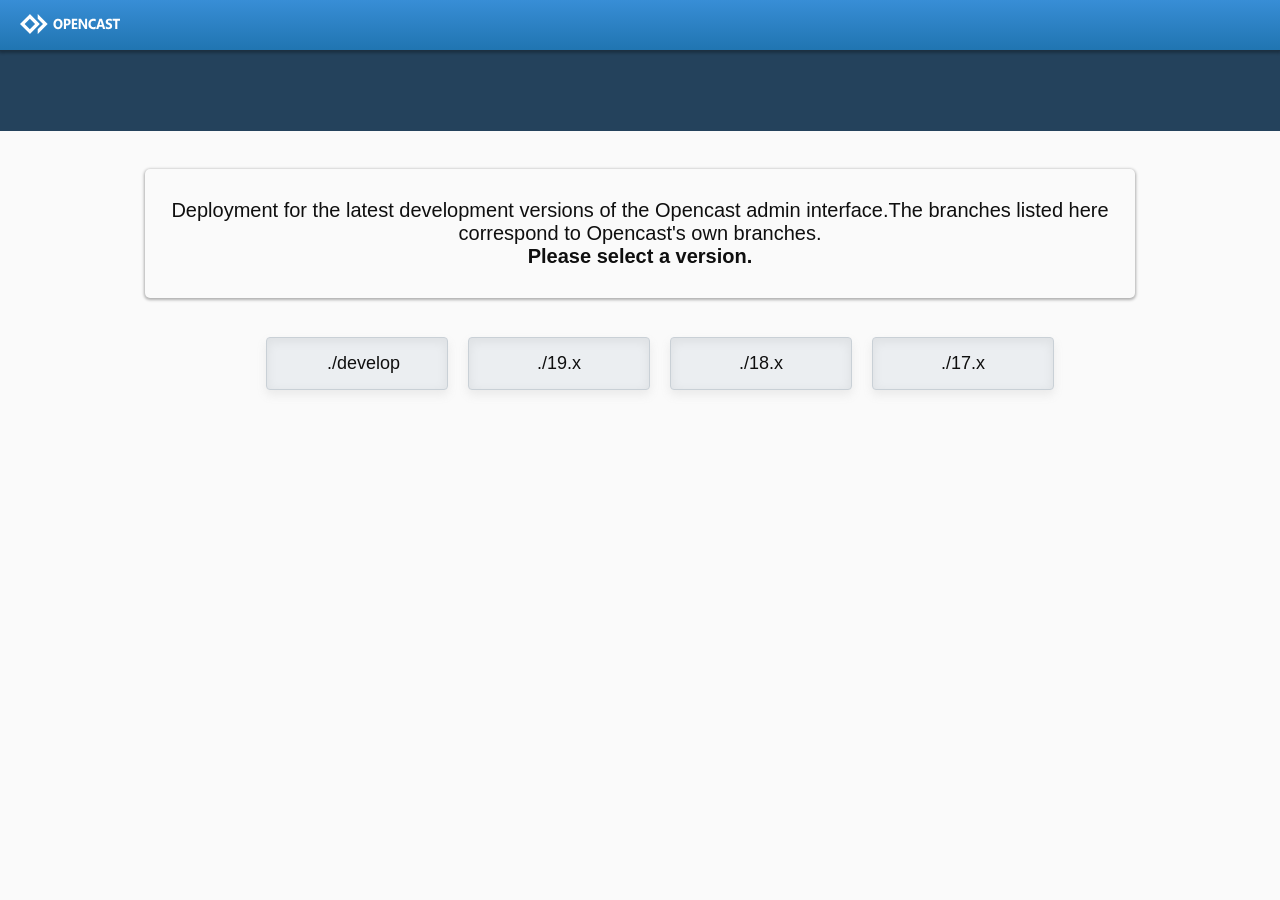
<file: index.html>
<html><head><link rel=stylesheet type=text/css href=assets/index.css /></head><body><div class="head-container"><img src=assets/opencast-white.svg /></div><div class="navbar-container"></div><div class="text-container"><p>Deployment for the latest development versions of the Opencast admin interface.The branches listed here correspond to Opencast's own branches.</br><b>Please select a version.</b></p></div><ul>
<li><a href=./develop>./develop</a></li>
<li><a href=./19.x>./19.x</a></li>
<li><a href=./18.x>./18.x</a></li>
<li><a href=./17.x>./17.x</a></li>
</ul></body></html>
</file>
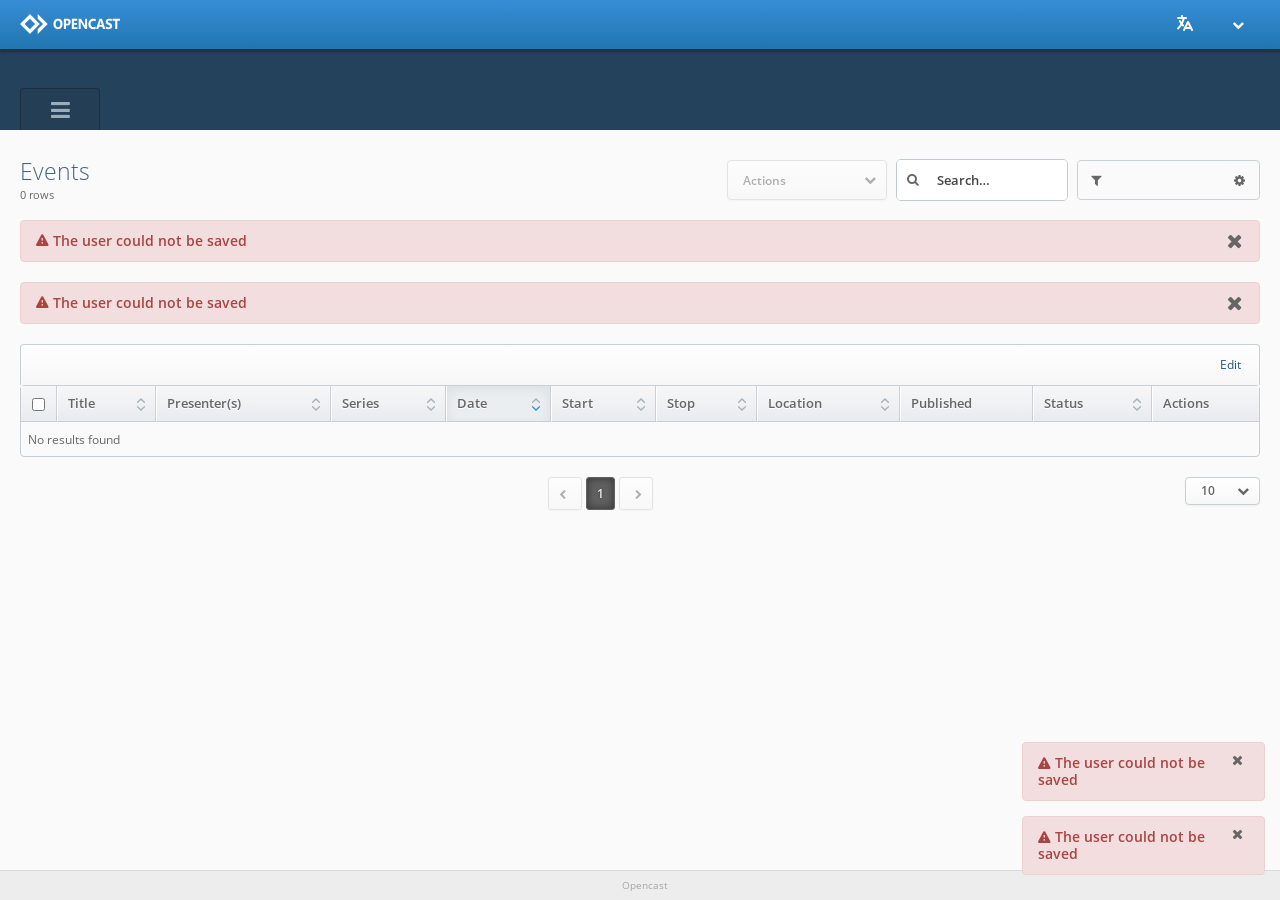
<file: 17.x/index.html>
<!DOCTYPE html>
<html lang="en">
  <head>
    <meta name="git-commit" content="e42ce1eaca3c6c583f0d7081a186a3a2a15bda1f">
    <meta name="build-date" content="2025-11-24T17:02:35.806Z">
    <meta charset="utf-8" />
    <link rel="icon" href="./favicon.ico" />
    <meta name="viewport" content="width=device-width, initial-scale=1" />
    <meta name="theme-color" content="#000000" />
    <meta name="name" content="Opencast" />
    <meta name="description" content="A modern admin user interface for Opencast" />
    <link rel="apple-touch-icon" href="./logo-192x192.png" />
    <link rel="manifest" href="./manifest.json" />
    <title>Opencast</title>
    <script type="module" crossorigin src="./assets/index-VLYO1EQ6.js"></script>
    <link rel="stylesheet" crossorigin href="./assets/index-DoVKuXmK.css">
  </head>
  <body>
    <noscript>You need to enable JavaScript to run this app.</noscript>
    <div id="root"></div>
  </body>
</html>
</file>
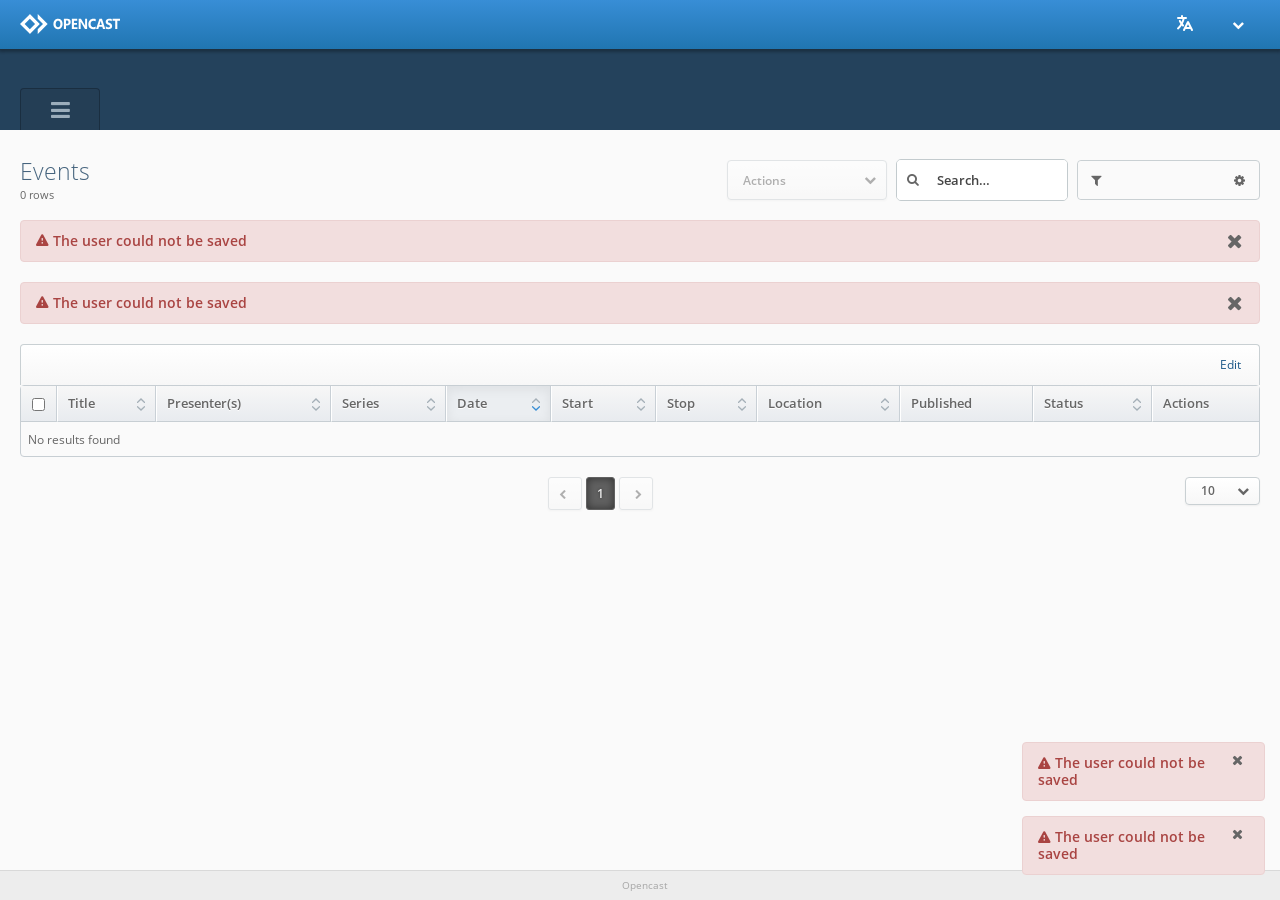
<file: 18.x/index.html>
<!DOCTYPE html>
<html lang="en">
  <head>
    <meta name="git-commit" content="07b3975045511c930f95bdc3c33061cb49a3be7f">
    <meta name="build-date" content="2026-01-29T08:26:55.204Z">
    <meta charset="utf-8" />
    <link rel="icon" href="./favicon.ico" />
    <meta name="viewport" content="width=device-width, initial-scale=1" />
    <meta name="theme-color" content="#000000" />
    <meta name="name" content="Opencast" />
    <meta name="description" content="A modern admin user interface for Opencast" />
    <link rel="apple-touch-icon" href="./logo-192x192.png" />
    <link rel="manifest" href="./manifest.json" />
    <title>Opencast</title>
    <script type="module" crossorigin src="./assets/index-2XIPZ2GL.js"></script>
    <link rel="stylesheet" crossorigin href="./assets/index-CTOvinzW.css">
  </head>
  <body>
    <noscript>You need to enable JavaScript to run this app.</noscript>
    <div id="root"></div>
  </body>
</html>
</file>
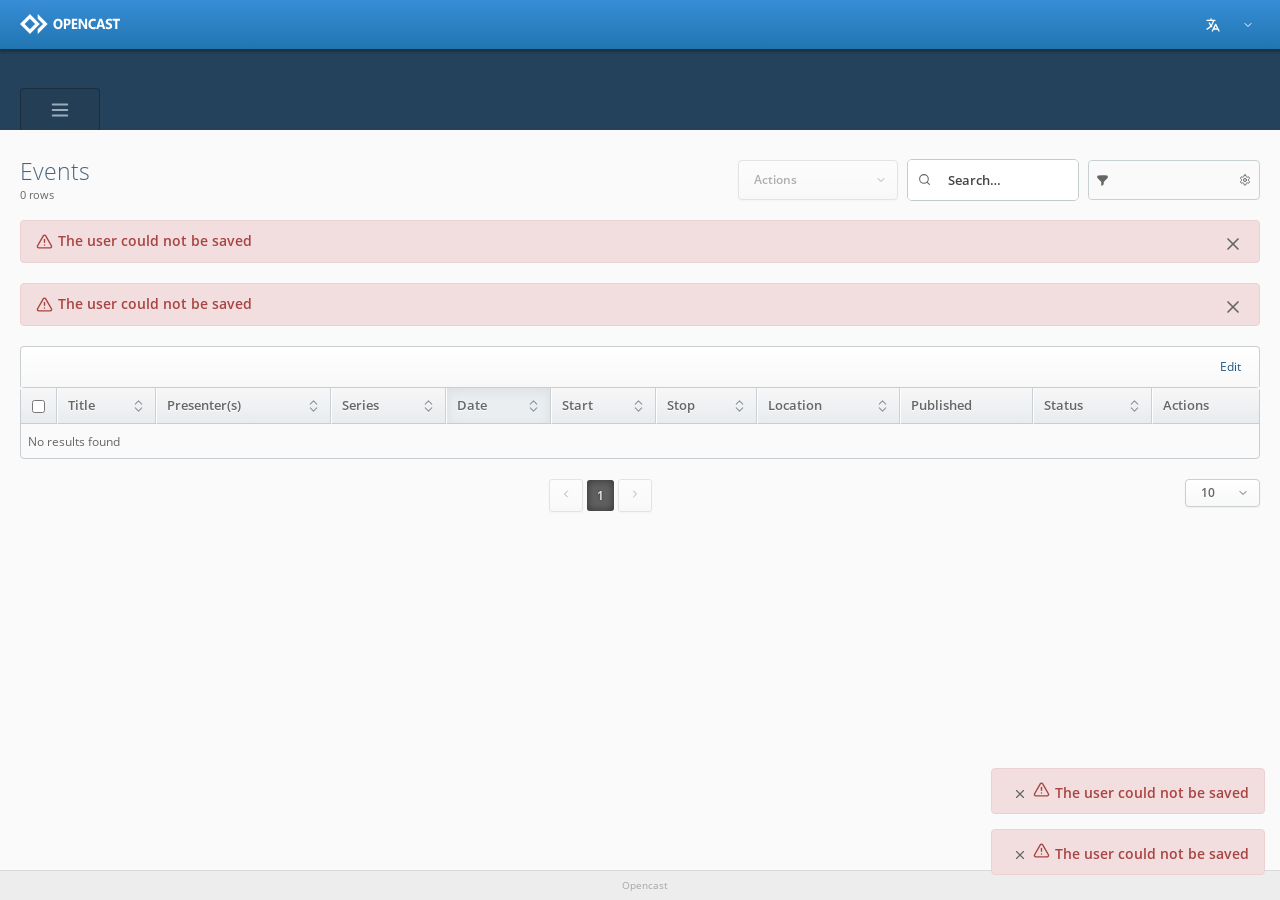
<file: 19.x/index.html>
<!DOCTYPE html>
<html lang="en">
  <head>
    <meta name="git-commit" content="388ac008fc8773677586f651d735e3171967e8bd">
    <meta name="build-date" content="2026-01-29T18:46:56.025Z">
    <meta charset="utf-8" />
    <link rel="icon" href="./favicon.ico" />
    <meta name="viewport" content="width=device-width, initial-scale=1" />
    <meta name="theme-color" content="#000000" />
    <meta name="name" content="Opencast" />
    <meta name="description" content="A modern admin user interface for Opencast" />
    <link rel="apple-touch-icon" href="./logo-192x192.png" />
    <link rel="manifest" href="./manifest.json" />
    <title>Opencast</title>
    <script type="module" crossorigin src="./assets/index-BN0o8WXM.js"></script>
    <link rel="stylesheet" crossorigin href="./assets/index-BXDSXYUe.css">
  </head>
  <body>
    <noscript>You need to enable JavaScript to run this app.</noscript>
    <div id="root"></div>
  </body>
</html>
</file>
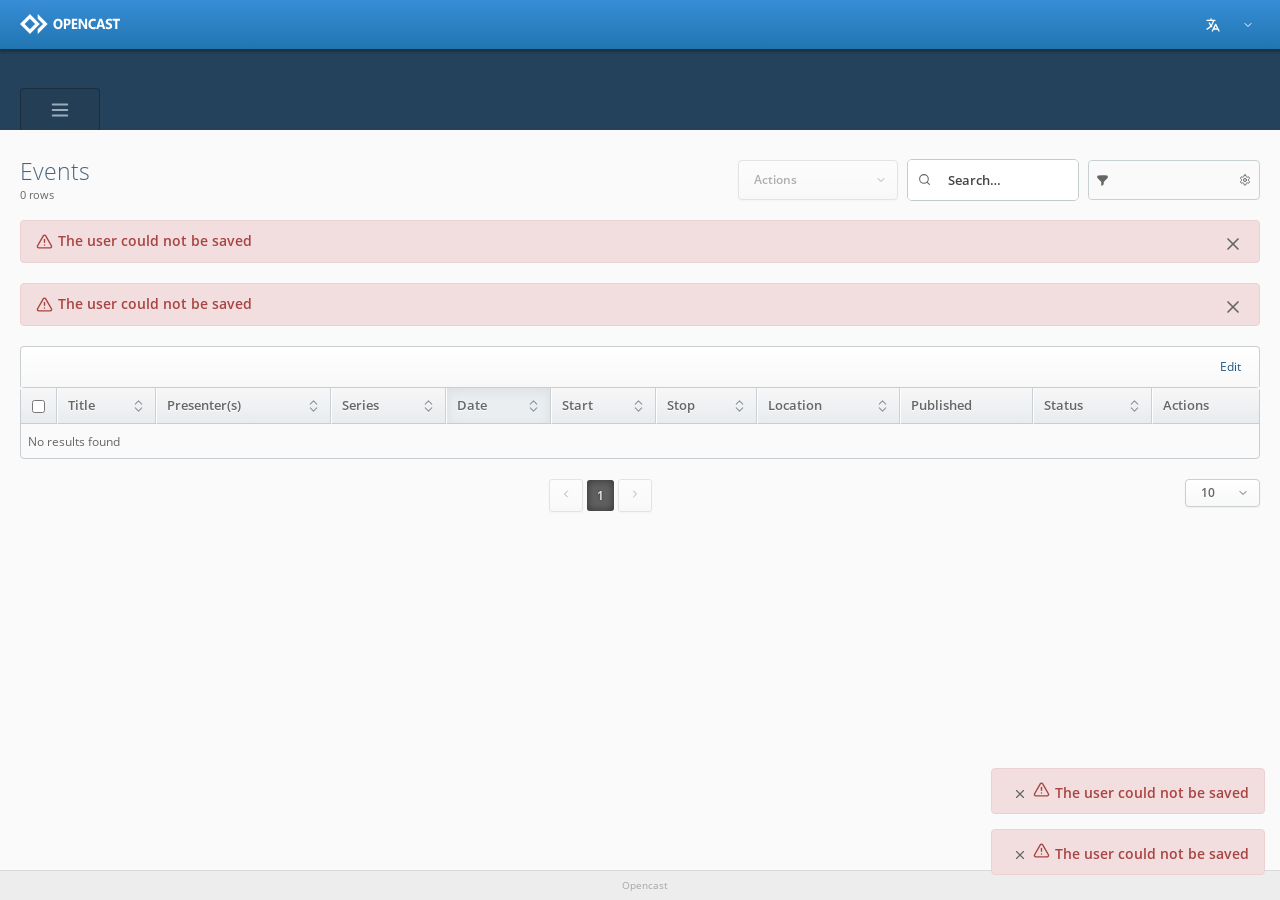
<file: develop/index.html>
<!DOCTYPE html>
<html lang="en">
  <head>
    <meta name="git-commit" content="820ad76fb96118becc72f7d4faba5385e9ade580">
    <meta name="build-date" content="2026-01-29T18:48:39.700Z">
    <meta charset="utf-8" />
    <link rel="icon" href="./favicon.ico" />
    <meta name="viewport" content="width=device-width, initial-scale=1" />
    <meta name="theme-color" content="#000000" />
    <meta name="name" content="Opencast" />
    <meta name="description" content="A modern admin user interface for Opencast" />
    <link rel="apple-touch-icon" href="./logo-192x192.png" />
    <link rel="manifest" href="./manifest.json" />
    <title>Opencast</title>
    <script type="module" crossorigin src="./assets/index-DBjwA_6O.js"></script>
    <link rel="stylesheet" crossorigin href="./assets/index-DgsOajaf.css">
  </head>
  <body>
    <noscript>You need to enable JavaScript to run this app.</noscript>
    <div id="root"></div>
  </body>
</html>
</file>
<file: 17.x/assets/index-DoVKuXmK.css>
@charset "UTF-8";body{margin:0;font-family:-apple-system,BlinkMacSystemFont,Segoe UI,Roboto,Oxygen,Ubuntu,Cantarell,Fira Sans,Droid Sans,Helvetica Neue,sans-serif;-webkit-font-smoothing:antialiased;-moz-osx-font-smoothing:grayscale}code{font-family:source-code-pro,Menlo,Monaco,Consolas,Courier New,monospace}html,body,div,span,applet,object,iframe,h1,h2,h3,h4,h5,h6,p,blockquote,pre,a,abbr,acronym,address,big,cite,code,del,dfn,em,img,ins,kbd,q,s,samp,small,strike,strong,sub,sup,tt,var,b,u,i,center,dl,dt,dd,ol,ul,li,fieldset,form,label,legend,table,caption,tbody,tfoot,thead,tr,th,td,article,aside,canvas,details,embed,figure,figcaption,footer,header,hgroup,menu,nav,output,ruby,section,summary,time,mark,audio,video{margin:0;padding:0;border:0;font:inherit;font-size:100%;vertical-align:baseline}article,aside,details,figcaption,figure,footer,header,hgroup,menu,nav,section{display:block}body{line-height:1}ol,ul{list-style:none}blockquote,q{quotes:none}blockquote:before,blockquote:after,q:before,q:after{content:"";content:none}table{border-collapse:collapse;border-spacing:0}html,body{width:100%;height:100%;font-family:Open Sans,Helvetica,sans-serif}body{background:#fafafa;font-size:14px;font-family:Open Sans,Helvetica,sans-serif;position:relative;color:#666}a{color:#1d5888;text-decoration:none}a:hover{color:#333}strong{font-weight:600}.text-left{text-align:left}.text-center{text-align:center}.text-right{text-align:right}@font-face{font-family:Open Sans;src:url(./OpenSans-Light-webfont-CT9pH1he.eot);src:url(./OpenSans-Light-webfont-CT9pH1he.eot?#iefix) format("embedded-opentype"),url(./OpenSans-Light-webfont-C9yKWo4s.woff) format("woff"),url(./OpenSans-Light-webfont-BdQha3pR.ttf) format("truetype");font-weight:300;font-style:normal}@font-face{font-family:Open Sans;src:url(./OpenSans-LightItalic-webfont-BKBU0EsF.eot);src:url(./OpenSans-LightItalic-webfont-BKBU0EsF.eot?#iefix) format("embedded-opentype"),url(./OpenSans-LightItalic-webfont-CqSuONng.woff) format("woff"),url(./OpenSans-LightItalic-webfont-Fw4AvxDI.ttf) format("truetype");font-weight:300;font-style:italic}@font-face{font-family:Open Sans;src:url(./OpenSans-Regular-webfont-DNVdXAtx.eot);src:url(./OpenSans-Regular-webfont-DNVdXAtx.eot?#iefix) format("embedded-opentype"),url(./OpenSans-Regular-webfont-Ww_IiyWR.woff) format("woff"),url(./OpenSans-Regular-webfont-7s9KL9Bb.ttf) format("truetype");font-weight:400;font-style:normal}@font-face{font-family:Open Sans;src:url(./OpenSans-Italic-webfont-BHd3DwCw.eot);src:url(./OpenSans-Italic-webfont-BHd3DwCw.eot?#iefix) format("embedded-opentype"),url(./OpenSans-Italic-webfont-BTF0GEx9.woff) format("woff"),url(./OpenSans-Italic-webfont-DoYXQ95L.ttf) format("truetype");font-weight:400;font-style:italic}@font-face{font-family:Open Sans;src:url(./OpenSans-Semibold-webfont-DfMXh1-d.eot);src:url(./OpenSans-Semibold-webfont-DfMXh1-d.eot?#iefix) format("embedded-opentype"),url(./OpenSans-Semibold-webfont-Clqnqc7J.woff) format("woff"),url(./OpenSans-Semibold-webfont-gN-3ccKH.ttf) format("truetype");font-weight:600;font-style:normal}@font-face{font-family:Open Sans;src:url(./OpenSans-SemiboldItalic-webfont-DinzgRYK.eot);src:url(./OpenSans-SemiboldItalic-webfont-DinzgRYK.eot?#iefix) format("embedded-opentype"),url(./OpenSans-SemiboldItalic-webfont-DBUY4dnP.woff) format("woff"),url(./OpenSans-SemiboldItalic-webfont-CjgHePnw.ttf) format("truetype");font-weight:600;font-style:italic}@font-face{font-family:Open Sans;src:url(./OpenSans-Bold-webfont-zmkXvOds.eot);src:url(./OpenSans-Bold-webfont-zmkXvOds.eot?#iefix) format("embedded-opentype"),url(./OpenSans-Bold-webfont-DU1hfznt.woff) format("woff"),url(./OpenSans-Bold-webfont-DqUvPboT.ttf) format("truetype");font-weight:700;font-style:normal}@font-face{font-family:Open Sans;src:url(./OpenSans-BoldItalic-webfont-EhNR8ruQ.eot);src:url(./OpenSans-BoldItalic-webfont-EhNR8ruQ.eot?#iefix) format("embedded-opentype"),url(./OpenSans-BoldItalic-webfont-CtDPE01w.woff) format("woff"),url(./OpenSans-BoldItalic-webfont-C-44rOzo.ttf) format("truetype");font-weight:700;font-style:italic}@font-face{font-family:Open Sans;src:url(./OpenSans-ExtraBold-webfont-Bto8ft7w.eot);src:url(./OpenSans-ExtraBold-webfont-Bto8ft7w.eot?#iefix) format("embedded-opentype"),url(./OpenSans-ExtraBold-webfont-nsIoS9I5.woff) format("woff"),url(./OpenSans-ExtraBold-webfont-fqOqBv5P.ttf) format("truetype");font-weight:800;font-style:normal}@font-face{font-family:Open Sans;src:url(./OpenSans-ExtraBoldItalic-webfont-CD5cIeGd.eot);src:url(./OpenSans-ExtraBoldItalic-webfont-CD5cIeGd.eot?#iefix) format("embedded-opentype"),url(./OpenSans-ExtraBoldItalic-webfont-DJV9USjQ.woff) format("woff"),url(./OpenSans-ExtraBoldItalic-webfont-Bn_TkSXr.ttf) format("truetype");font-weight:800;font-style:italic}@font-face{font-family:FontAwesome;src:url(./fontawesome-webfont-CbmmmOzQ.eot);src:url(./fontawesome-webfont-CbmmmOzQ.eot?#iefix) format("embedded-opentype"),url(./fontawesome-webfont-uQ-Tw6Lp.woff) format("woff"),url(./fontawesome-webfont-mKfd17r0.ttf) format("truetype");font-weight:400;font-style:normal}.fa-lg{font-size:1.3333333333em;line-height:.75em;vertical-align:-15%}.fa-fw{width:1.2857142857em;text-align:center}.fa-ul{padding-left:0;margin-left:2.1428571429em;list-style-type:none}.fa-li{position:absolute;left:-2.1428571429em;width:2.1428571429em;top:.1428571429em;text-align:center}.fa-li.fa-lg{left:-1.8571428571em}.fa-battery-4:before,.fa-battery-full:before{content:""}button{display:inline-block;height:39px;border-radius:4px;color:#fff;font-size:12px;font-weight:600}.button-like-anchor{height:initial;background:none;border:none;cursor:pointer;font-weight:inherit;font-family:inherit;color:#069}.add-btn{font-family:Open Sans,Helvetica,sans-serif;text-align:center;border-radius:4px;color:#fff;padding:5px 10px;position:relative;box-shadow:inset 0 1px #4bcc8f,0 2px 3px 1px #0000000d;background:linear-gradient(#37c180,#2d9d68);border:1px solid rgb(32.3790322581,113.6209677419,75.3548387097);display:inline}.add-btn:hover{cursor:pointer;background:linear-gradient(#4bcc8f,#1b5e3e)}.add-btn:focus{cursor:pointer;background:linear-gradient(#4bcc8f,#1b5e3e)}.add-btn:active{cursor:pointer;box-shadow:inset 0 3px 10px 1px #268559;background-color:#2d9d68!important}.add-btn>i{display:inline-block;margin-right:10px}.add-btn.circle-btn{border-radius:50%;display:inline-block;padding:0;width:24px;height:24px}.add-btn.circle-btn>i{position:absolute;top:7px;left:7px}.cancel-btn{font-family:Open Sans,Helvetica,sans-serif;text-align:center;border-radius:4px;color:#fff;padding:5px 10px;position:relative;background:linear-gradient(#fff,#f7f7f7);border:1px solid #c9d0d3;box-shadow:inset 0 1px #fff,0 1px 2px #0000000d;color:#666;text-shadow:0px 1px 0px #fff}.cancel-btn:hover{cursor:pointer;border:1px solid rgb(195.3795918367,203.1081632653,206.4204081633);background:linear-gradient(#f5f5f5,#dedede);color:#666}.cancel-btn:focus{cursor:pointer;border:1px solid rgb(195.3795918367,203.1081632653,206.4204081633);background:linear-gradient(#f5f5f5,#dedede);color:#666}.cancel-btn:active{cursor:pointer;box-shadow:inset 0 1px 6px 2px #0000001a}.cancel-btn>i{display:inline-block;margin-right:10px}.blue-btn{font-family:Open Sans,Helvetica,sans-serif;text-align:center;border-radius:4px;color:#fff;padding:5px 10px;position:relative;box-shadow:inset 0 1px #62a6df,0 2px 3px 1px #0000000d;background:linear-gradient(#388ed6,#2b77b9);border:1px solid rgb(38.1907894737,105.6907894737,164.3092105263)}.blue-btn:hover{cursor:pointer;background:linear-gradient(#62a6df,#215c90)}.blue-btn:focus{cursor:pointer;background:linear-gradient(#62a6df,#215c90)}.blue-btn:active{cursor:pointer;box-shadow:inset 0 3px 10px 1px #266aa4}.blue-btn>i{display:inline-block;margin-right:10px}.red-btn,.danger-btn{font-family:Open Sans,Helvetica,sans-serif;text-align:center;border-radius:4px;color:#fff;padding:5px 10px;position:relative;box-shadow:inset 0 1px #eb7e7f,0 2px 3px 1px #0000000d;background:linear-gradient(#e76869,#e13c3d);border:1px solid rgb(179.92,28.08,29.12)}.red-btn:hover,.danger-btn:hover{cursor:pointer;border:1px solid rgb(135.805,21.195,21.98);background:linear-gradient(#eb7e7f,#dd2627)}.red-btn:focus,.danger-btn:focus{cursor:pointer;border:1px solid rgb(135.805,21.195,21.98);background:linear-gradient(#eb7e7f,#dd2627)}.red-btn:active,.danger-btn:active{cursor:pointer;box-shadow:inset 0 3px 10px 1px #e13c3d}.red-btn>i,.danger-btn>i{display:inline-block;margin-right:10px}.simple-box-tabs{padding-left:20px;height:30px;line-height:30px}.simple-box-tabs a{margin:-3px 8px 0 0;padding:0 20px;display:inline-block;background:#f7f7f7;border:1px solid #c9d0d3;border-top-left-radius:4px;border-top-right-radius:4px;font-size:13px}.simple-box-tabs a.active{background:#fff;border-bottom:1px solid #fff}.simple-box{border-radius:4px;border:1px solid #c9d0d3;background:#fff;padding:25px 20px}.simple-box .col{display:inline-block;margin-right:40px;vertical-align:top;width:330px}.simple-box .col:last-child{margin-right:0;width:200px}.simple-box .col>h1{color:#5a6067;font-size:23px;margin:10px 0}.simple-box .col>p{line-height:23px;font-size:12px;color:#666;margin-bottom:10px}.simple-box .col ul{padding-left:20px;list-style:disc;color:#a6a6a6}.simple-box .col li{font-size:12px;line-height:25px}.simple-box .col li>a{margin-right:5px}.simple-box .col li>a strong{color:#666}.simple-box .col li>a:hover{color:#378dd4}.simple-box .col li>a:hover>strong{color:#378dd4}.simple-box #tbl-view-controls-container{margin-bottom:0!important}.cal{display:block;width:216px;margin:20px 20px 15px;border:1px solid #ccc;text-shadow:none}.cal.left{float:left}.cal.right{float:right}.cal.large-cal{box-sizing:border-box;width:100%;margin:0;border-bottom:none;table-layout:fixed}.cal.large-cal td{width:1%;box-sizing:content-box}.cal a{text-decoration:none}.cal caption{display:block;line-height:32px;font-weight:600;color:#fff;text-align:center;margin:-1px -1px 0;border:1px solid rgb(38.2222222222,114.6666666667,177.7777777778);background:linear-gradient(to bottom,#388ed6,#2b77b9)}.cal caption a{display:block;line-height:32px;padding:0 10px;font-size:15px;color:#fff}.cal caption a:hover{color:#fff}.cal caption .prev{float:left}.cal caption .next{float:right}.cal th,.cal td{width:30px;text-align:center}.cal th:first-child,.cal td:first-child{border-left:0}.cal th{line-height:20px;font-size:8px;color:#696969;text-transform:uppercase;background:#f3f3f3;border-left:1px solid #f3f3f3}.cal td{font-size:11px;font-weight:700;border-top:1px solid #c2c2c2;border-left:1px solid #c2c2c2}.cal td a{clear:both;display:block;position:relative;width:100%;line-height:28px;color:#666;background:#fff}.cal td a:hover,.cal td.off a{background:#f3f3f3}.cal td.off a{color:#b3b3b3}.cal td.active a,.cal td a:active{margin:-1px;color:#f3f3f3;background:#378dd4;border:1px solid rgb(33.7098765432,101.1296296296,156.7901234568)}.cal td.active:first-child a,.cal td:first-child a:active{border-left:0;margin-left:0}.cal td.active:last-child a,.cal td:last-child a:active{border-right:0;margin-right:0}.cal tr:last-child td.active a,.cal tr:last-child td a:active{border-bottom:0;margin-bottom:0}.a-info-circle{color:#378dd4;font-size:14px}.plus-icon-circle:before{content:"";color:#378dd4;font-family:FontAwesome;font-size:17px;font-style:normal;font-weight:400;line-height:1;display:inline-block;margin:0;padding:0;-webkit-font-smoothing:antialiased;-moz-osx-font-smoothing:grayscale}.drop-down-container{width:160px;height:40px;line-height:40px;display:inline-block;border-radius:4px;padding-left:15px;font-weight:600;font-size:12px;cursor:pointer;position:relative;vertical-align:middle;-webkit-user-select:none;user-select:none;background:linear-gradient(#fff,#f7f7f7);border:1px solid #c9d0d3;box-shadow:inset 0 1px #fff,0 1px 2px #0000000d;color:#666;text-shadow:0px 1px 0px #fff}.drop-down-container:hover{border:1px solid rgb(195.3795918367,203.1081632653,206.4204081633);background:linear-gradient(#fcfcfc,#f4f4f4);color:#666}.drop-down-container:active{box-shadow:inset 0 1px 6px 2px #0000000d}.drop-down-container:after{content:"";color:inherit;font-family:FontAwesome;font-size:12px;font-style:normal;font-weight:400;line-height:1;display:inline;margin:0;padding:0;-webkit-font-smoothing:antialiased;-moz-osx-font-smoothing:grayscale}.drop-down-container:after{position:absolute;top:13px;right:10px}.drop-down-container>ul{position:absolute;transition:all .2s;background:#fafafa;list-style:none;border-bottom-left-radius:4px;border-bottom-right-radius:4px;border:1px solid #c9d0d3;opacity:1;pointer-events:auto;z-index:1410;top:100%;left:-1px;right:-1px}.drop-down-container>ul>li{text-decoration:none;text-shadow:0 1px 0 #fff;display:block;position:relative;transition:all .2s}.drop-down-container>ul>li button{display:block;padding:12px 15px;width:100%;text-align:left;font-size:inherit;line-height:20px}.drop-down-container>ul>li button:hover,.drop-down-container>ul>li button:focus{color:#666;background:#f2f2f2}.drop-down-container>ul>li button.more-link{text-align:center;color:#378dd4}.drop-down-container>ul>li:last-child a{border-bottom-left-radius:4px;border-bottom-right-radius:4px}.drop-down-container>ul>span{padding:3px 15px 3px 45px;display:block}.drop-down-container>ul>span>span{display:block;font-size:10px;color:#a6a6a6;margin-top:-20px}.drop-down-container.small{width:75px;height:28px;line-height:26px;display:inline-block;padding-left:15px;font-weight:600;font-size:12px;text-shadow:0 1px 0 #fff;cursor:pointer;position:relative;vertical-align:middle;-webkit-user-select:none;user-select:none;background-repeat:repeat-x}.drop-down-container.small:after{position:absolute;top:7px;right:10px}.drop-down-container.small>ul{position:absolute;transition:all .2s;background:#fafafa;list-style:none;border-bottom-left-radius:4px;border-bottom-right-radius:4px;border:1px solid #c9d0d3;opacity:1;pointer-events:auto;z-index:1410}.drop-down-container.small>ul>li{text-decoration:none;text-shadow:0 1px 0 #fff;color:#666;font-size:12px;line-height:20px;font-weight:600;cursor:default;display:block;position:relative;transition:all .2s}.drop-down-container.small>ul>li span{padding:3px 15px 3px 45px;display:block}.drop-down-container.small>ul>li span>span{display:block;font-size:10px;color:#a6a6a6;margin-top:-20px}.drop-down-container.small>ul>li button{display:block;padding:4px 15px}.drop-down-container.small>ul>li button:hover,.drop-down-container.small>ul>li button:focus{color:#666;background:#f2f2f2}.drop-down-container.small>ul>li button.more-link{text-align:center;color:#378dd4}.drop-down-container.small>ul>li:last-child a{border-bottom-left-radius:4px;border-bottom-right-radius:4px}.drop-down-container.flipped.active{border-radius:0 0 4px 4px}.drop-down-container.flipped>ul{top:auto;bottom:100%;border-radius:4px 4px 0 0}.drop-down-container.active{border-bottom-left-radius:0;border-bottom-right-radius:0}.drop-down-container.active:after{transform:rotate(180deg)}.drop-down-container.active>ul{opacity:1;pointer-events:auto}.header-nav .dropdown-ul{padding:8px 0;background:#fffffffa;border-radius:4px;box-shadow:0 1px 3px #0000001a,0 0 1px 1px #0000001a}.header-nav .dropdown-ul a,.header-nav .dropdown-ul button{overflow:visible;display:block;padding:8px 15px;transition-property:background,color;transition-duration:.25s;transition-timing-function:ease-in;text-overflow:ellipsis;white-space:nowrap;font-weight:600;height:32px;width:100%;text-align:left}.header-nav .dropdown-ul a:hover,.header-nav .dropdown-ul a:focus,.header-nav .dropdown-ul button:hover,.header-nav .dropdown-ul button:focus{background:#0000000d}.header-nav .dropdown-ul:before,.header-nav .dropdown-ul:after{content:"";position:absolute;right:10px;width:0;height:0;border-style:solid;border-width:0 7px 7px 7px}.header-nav .dropdown-ul:after{top:-8px;border-color:transparent transparent rgba(0,0,0,.1) transparent}.header-nav .dropdown-ul:before{top:-7px;border-color:transparent transparent rgba(255,255,255,.98) transparent;z-index:1000}.form-container{max-width:100%;padding:0;margin:15px 0}.form-container:after{clear:both;content:"";display:block}.form-container:first-child{margin-top:0}.form-container:last-child{margin-bottom:0}.form-container label{color:#666}.form-container input[type=text],.form-container input[type=email],.form-container input[type=password],.form-container input[type=search],.form-container input[type=date],.form-container input[type=time],.form-container input[type=checkbox],.form-container textarea{width:100%;padding:12px 20px;margin:5px 0}.form-container textarea{padding:15px 20px;resize:none}.form-container .row{display:block;width:100%;margin:15px 0}.form-container .row:after{clear:both;content:"";display:block}.form-container .row:first-child{margin-top:0}.form-container .row:last-child{margin-bottom:0}.form-container .row label,.form-container .row input{display:block}.form-container .row input{float:none}.form-container .row input,.form-container .row textarea,.form-container .row .drop-down-container,.form-container .row .chosen-container{margin-top:10px}.form-container .row .checkbox-container.one-line input[type=checkbox],.form-container .row .checkbox-container.one-line label{display:inline-block;width:auto}.form-container .row .checkbox-container.one-line input[type=checkbox]{margin-right:5px}.form-container .row .inline-content>label{float:left;display:inline-block;margin-top:14px;margin-right:8px;margin-left:8px}.form-container .row .inline-content>input{float:left}.form-container .row .inline-content.inline-content-padded{padding:18px 0 0}.form-container .row input[type=radio]{float:left;margin:1px 5px 0 0}.form-container .row.no-padding{margin-top:0}.form-container .row [class$=-column]{display:inline-block}.form-container .row .small-column{width:25%;padding-right:10px}.form-container .row .medium-column{width:40%}.form-container .row .medium-column>.inline-content>label{width:50%}.form-container .button-container{padding:10px 0}.form-container .button-container a{padding:10px 20px}.form-container .button-container.float-opposite a:first-child{float:left}.form-container .button-container.float-opposite a:last-child{float:right}.form-container.tiny-form{max-width:150px}.form-container.smaller-form{max-width:280px}.form-container.small-form{max-width:500px}.form-container.medium-form{max-width:800px}.form-container.large-form{max-width:1000px}.form-container.compact{margin:0}.form-container>.drop-down-container{width:100%}.multi-select-container:after{clear:both;content:"";display:block}.multi-select-container select[multiple]{margin-top:10px;font-size:12px;padding:5px}.multi-select-container select[multiple] option{padding:3px 0}.multi-select-container select{width:100%}.multi-select-container p{font-size:12px;color:#666;line-height:22px}.multi-select-container strong{color:#666}.multi-select-container .button-container{font-size:12px;display:block}.multi-select-container .button-container a{padding:8px 15px!important}.multi-select-container .button-container .submit{font-family:Open Sans,Helvetica,sans-serif;text-align:center;border-radius:4px;color:#fff;padding:5px 10px;position:relative;background:linear-gradient(#fff,#f7f7f7);border:1px solid #c9d0d3;box-shadow:inset 0 1px #fff,0 1px 2px #0000000d;color:#666;text-shadow:0px 1px 0px #fff}.multi-select-container .button-container .submit:hover{cursor:pointer;border:1px solid rgb(195.3795918367,203.1081632653,206.4204081633);background:linear-gradient(#f5f5f5,#dedede);color:#666}.multi-select-container .button-container .submit:focus{cursor:pointer;border:1px solid rgb(195.3795918367,203.1081632653,206.4204081633);background:linear-gradient(#f5f5f5,#dedede);color:#666}.multi-select-container .button-container .submit:active{cursor:pointer;box-shadow:inset 0 1px 6px 2px #0000001a}.multi-select-container .button-container .submit>i{display:inline-block;margin-right:10px}.multi-select-container .button-container .remove{font-family:Open Sans,Helvetica,sans-serif;text-align:center;border-radius:4px;color:#fff;padding:5px 10px;position:relative;box-shadow:inset 0 1px #eb7e7f,0 2px 3px 1px #0000000d;background:linear-gradient(#e76869,#e13c3d);border:1px solid rgb(179.92,28.08,29.12)}.multi-select-container .button-container .remove:hover{cursor:pointer;border:1px solid rgb(135.805,21.195,21.98);background:linear-gradient(#eb7e7f,#dd2627)}.multi-select-container .button-container .remove:focus{cursor:pointer;border:1px solid rgb(135.805,21.195,21.98);background:linear-gradient(#eb7e7f,#dd2627)}.multi-select-container .button-container .remove:active{cursor:pointer;box-shadow:inset 0 3px 10px 1px #e13c3d}.multi-select-container .button-container .remove>i{display:inline-block;margin-right:10px}.multi-select-container .multi-select-col,.multi-select-container .multi-select-search{width:45%;display:block;float:left;vertical-align:top}.multi-select-search{float:none}.exchange-icon:after{width:10%;display:block;float:left;position:relative;top:60px;content:"";font-family:FontAwesome;font-size:18px;color:#666;text-align:center}.multi-select-container.offset-col-1 .exchange-icon:after,.multi-select-container.offset-col-2 .exchange-icon:after{top:90px}.multi-select-container.offset-col-1 .multi-select-col:first-child select[multiple],.multi-select-container.offset-col-1 .multi-select-search:first-child select[multiple]{height:152px}.multi-select-container.offset-col-2 .multi-select-col:last-child select[multiple],.multi-select-container.offset-col-2 .multi-select-search:last-child select[multiple]{height:152px}.step-by-step{background:#eeeff0;border-bottom:1px solid #d6d6d6;height:100px;text-align:center;position:relative;overflow:hidden}.step-by-step .MuiStepLabel-iconContainer svg{color:#898989!important}.step-by-step .MuiStepLabel-labelContainer .Mui-active{border-bottom:1px solid #24425c;font-weight:800}.step-by-step .Mui-active svg{color:#24425c!important;transform:none!important}.step-by-step .MuiStepLabel-labelContainer span{color:#444;margin:3px 10px;position:relative}.step-by-step:before{content:"";position:absolute;top:33.5px;left:0;width:100%;height:1px;background:#c9d0d3;background:linear-gradient(to left,#d6d6d600 5%,#d6d6d6 25%,#d6d6d6 75%,#d6d6d600 95%)}.step-by-step>a{color:#646e75;margin:0 10px;position:relative;line-height:130px;-webkit-user-select:none;user-select:none}.step-by-step>a:after{content:"";position:absolute;top:-20px;left:50%;margin-left:-5px;background:#646e75;border-radius:50%;width:12px;height:12px}.step-by-step>a:first-child:before{background:linear-gradient(to right,#eeeff0,#d6d6d6)}.step-by-step>a:last-child:before{background:linear-gradient(to right,#d6d6d6,#eeeff0)}.step-by-step>a.active{color:#596c82;font-weight:600}.step-by-step>a.active:after{width:22px;height:22px;background:#596c82;margin-left:-11px;top:-25px}.step-by-step>a.not-complete:after{background:#92a0ab;background:-moz-radial-gradient(center,ellipse cover,rgb(238,239,240) 35%,rgb(146,160,171) 40%);background:-webkit-gradient(radial,center center,0px,center center,100%,color-stop(35%,rgb(238,239,240)),color-stop(40%,rgb(146,160,171)));background:-webkit-radial-gradient(center,ellipse cover,rgb(238,239,240) 35%,rgb(146,160,171) 40%);background:-o-radial-gradient(center,ellipse cover,rgb(238,239,240) 35%,rgb(146,160,171) 40%);background:-ms-radial-gradient(center,ellipse cover,rgb(238,239,240) 35%,rgb(146,160,171) 40%);background:radial-gradient(ellipse at center,#eeeff0 35%,#92a0ab 40%)}.step-by-step.MuiStepper-horizontal .MuiStep-horizontal{word-break:break-word;padding:0;flex:1 1 min-content}.step-by-step.MuiStepper-horizontal .MuiStepButton-horizontal{padding:24px 0}.breadcrumb,#breadcrumb{background:#f9f9fa;border-bottom:1px solid #d6d6d6;line-height:35px}.breadcrumb.active,.active#breadcrumb{display:block}.breadcrumb>button,#breadcrumb>button{color:#646e75;font-size:12px;position:relative;margin-right:30px;text-transform:capitalize}.breadcrumb>button:first-child,#breadcrumb>button:first-child{margin-left:30px!important}.breadcrumb>button:hover,#breadcrumb>button:hover{color:#596c82}.breadcrumb>button:hover:before,#breadcrumb>button:hover:before{color:#646e75}.breadcrumb>button:after,#breadcrumb>button:after{content:"";color:inherit;font-family:FontAwesome;font-size:9px;font-style:normal;font-weight:400;line-height:1;display:inline-block;margin:0;padding:0;-webkit-font-smoothing:antialiased;-moz-osx-font-smoothing:grayscale}.breadcrumb>button:after,#breadcrumb>button:after{position:relative;top:-1px;right:-15px}.breadcrumb>button:last-child,#breadcrumb>button:last-child{color:#596c82;font-weight:600}.breadcrumb>button:last-child:after,#breadcrumb>button:last-child:after{display:none}#breadcrumb{display:none}.primary-header{width:100%;height:50px;box-shadow:0 1px 3px 1px #0000004d;position:relative;border-bottom:1px solid #1d3041;background:linear-gradient(to bottom,#388ed6,#2075b1)}.primary-header .header-branding{float:left}.primary-header .header-branding a.logo{display:block;padding:14px 20px 13px}.primary-header .header-branding a.logo img{width:100px;height:20px}.header-nav{position:absolute;right:20px;top:5px}.header-nav .nav-dd{color:#fff;display:inline-block;vertical-align:middle;font-size:12px;position:relative;margin-left:-10px;min-width:50px;text-align:center;cursor:pointer}.header-nav .nav-dd.active .dropdown-ul{opacity:1;visibility:visible}.header-nav .nav-dd>a{display:flex;align-items:center;justify-content:center;height:39px;width:28px;margin-left:12px}.header-nav .dropdown-ul{position:absolute;z-index:1410;opacity:1;visibility:visible}.header-nav .dropdown-ul a{font-weight:600}.nav-dd-container .nav-dd .dropdown-ul{width:150px;top:40px;right:7px}.nav-dd-container .user-dd{margin-left:0}.nav-dd-container .user-dd .dropdown-ul{right:-7px}.nav-dd-container .cogs-icon:before{content:"";color:#666;font-family:FontAwesome;font-size:15px;font-style:normal;font-weight:400;line-height:1;display:inline-block;margin:0 10px 0 0;padding:0;-webkit-font-smoothing:antialiased;-moz-osx-font-smoothing:grayscale}.nav-dd-container .logout-icon:before{content:"";color:#666;font-family:FontAwesome;font-size:15px;font-style:normal;font-weight:400;line-height:1;display:inline-block;margin:0 14px 0 0;padding:0;-webkit-font-smoothing:antialiased;-moz-osx-font-smoothing:grayscale}.nav-dd-container .fa{color:#fff;font-size:20px}.nav-dd-container button{background-color:transparent;border:none;border-radius:0;cursor:pointer}.nav-dd-container .lang-dd .dropdown-ul .selected:before{content:"";color:#37c180;font-family:FontAwesome;font-size:15px;font-style:normal;font-weight:400;line-height:1;display:inline-block;margin:0 7px 0 0;padding:0;-webkit-font-smoothing:antialiased;-moz-osx-font-smoothing:grayscale}.nav-dd-container .lang-dd .dropdown-ul button:not(.selected){padding-left:37px}.nav-dd-container .info-dd .dropdown-ul{width:auto;right:8px}.nav-dd-container .info-dd .fa-bell-o{float:right}.nav-dd-container .info-dd #error-count{min-width:10px;padding:4px 7px;font-size:10px;font-weight:700;color:#fff;text-align:center;white-space:nowrap;border-radius:100%;background-color:red;position:absolute;top:3px;right:3px}.dropdown-icon:after{content:"";color:inherit;font-family:FontAwesome;font-size:12px;font-style:normal;font-weight:400;line-height:1;display:inline-block;margin:0 0 0 5px;padding:0;-webkit-font-smoothing:antialiased;-moz-osx-font-smoothing:grayscale}.action-nav-bar{width:100%;min-height:80px;display:flex;flex-direction:row;align-items:flex-end;background:#24425c}.action-nav-bar .btn-group{margin-right:20px;align-self:center}.action-nav-bar .btn-group .add{font-family:Open Sans,Helvetica,sans-serif;text-align:center;border-radius:4px;color:#fff;padding:5px 10px;position:relative;box-shadow:inset 0 1px #4bcc8f,0 2px 3px 1px #0000000d;background:linear-gradient(#37c180,#2d9d68);border:1px solid #0e1b25}.action-nav-bar .btn-group .add:hover{cursor:pointer;background:linear-gradient(#4bcc8f,#20724b)}.action-nav-bar .btn-group .add:focus{cursor:pointer;background:linear-gradient(#4bcc8f,#20724b)}.action-nav-bar .btn-group .add:active{cursor:pointer;box-shadow:inset 0 3px 10px 1px #268559;background-color:#2d9d68!important}.action-nav-bar .btn-group .add>i{display:inline-block;margin-right:10px}.action-nav-bar .btn-group .add.plus-icon:before{content:"";color:inherit;font-family:FontAwesome;font-size:12px;font-style:normal;font-weight:400;line-height:1;display:inline-block;margin:0 10px 0 0;padding:0;-webkit-font-smoothing:antialiased;-moz-osx-font-smoothing:grayscale}.action-nav-bar .btn-group .add.user-icon:before{content:"";color:inherit;font-family:FontAwesome;font-size:12px;font-style:normal;font-weight:400;line-height:1;display:inline-block;margin:0 10px 0 0;padding:0;-webkit-font-smoothing:antialiased;-moz-osx-font-smoothing:grayscale}.action-nav-bar .btn-group .add.group-icon:before{content:"";color:inherit;font-family:FontAwesome;font-size:12px;font-style:normal;font-weight:400;line-height:1;display:inline-block;margin:0 10px 0 0;padding:0;-webkit-font-smoothing:antialiased;-moz-osx-font-smoothing:grayscale}.action-nav-bar .btn-group .secondary{font-family:Open Sans,Helvetica,sans-serif;text-align:center;border-radius:4px;color:#fff;padding:5px 10px;position:relative;box-shadow:inset 0 1px #456c8e,0 2px 3px 1px #0000000d;background:linear-gradient(#3a5e7e,#2c9966);border:1px solid #0e1b25;margin-right:20px}.action-nav-bar .btn-group .secondary:hover{cursor:pointer;background:linear-gradient(#426b8f,#21714c)}.action-nav-bar .btn-group .secondary:focus{cursor:pointer;background:linear-gradient(#426b8f,#21714c)}.action-nav-bar .btn-group .secondary:active{cursor:pointer;box-shadow:inset 0 3px 10px 1px #298d5e}.action-nav-bar .btn-group .secondary>i{display:inline-block;margin-right:10px}.action-nav-bar .btn-group .secondary:first-child{margin-right:0}.action-nav-bar .btn-group .export{line-height:0;padding:0;text-shadow:none;color:#fff;width:115px;height:39px}.action-nav-bar .btn-group .export>i{vertical-align:middle}.action-nav-bar .btn-group .export>i:first-child{top:auto;left:auto;width:19px;height:16px;background-image:url([data-uri]);background-size:19px 16px}.action-nav-bar .btn-group .export>i.fa-chevron-down{margin-right:0;font-size:10px;position:static}.action-nav-bar .btn-group .upload>i{vertical-align:middle;top:auto;left:auto;width:19px;height:16px;background-image:url([data-uri]);background-size:19px 16px}.action-nav-bar .menu-top{width:80px;height:42px;background:#243e55;border-top-left-radius:4px;border-top-right-radius:4px;border:1px solid rgb(25.6285714286,46.1314285714,64.0714285714);border-bottom:none;margin:0 20px;position:relative}.action-nav-bar .menu-top>button{width:100%;height:100%;font-size:22px;color:#9badbb}.action-nav-bar .menu-top>button:hover{color:#b9c6d0}.action-nav-bar nav{flex-grow:1}.action-nav-bar nav a{display:inline-block;color:#9eacbd;text-align:center;position:relative;padding:0 20px;margin-bottom:16px}.action-nav-bar nav a:hover{color:#bcc6d1}.action-nav-bar nav a.active{font-weight:600;color:#fafafa}.action-nav-bar nav a.active:before,.action-nav-bar nav a.active:after{content:"";position:absolute;right:50%;width:0;height:0;border-style:solid;border-width:0 7px 7px 7px}.action-nav-bar nav a.active:after{bottom:-16px;border-color:transparent transparent transparent transparent}.action-nav-bar nav a.active:before{bottom:-16px;border-color:transparent transparent #fafafa transparent;z-index:1000}.action-nav-bar nav a.active:before,.action-nav-bar nav a.active:after{margin-right:-7px}.page-nav-bar{margin-bottom:20px}.page-nav-bar nav.grey a,.page-nav-bar nav a{font-family:Open Sans,Helvetica,sans-serif;text-align:center;border-radius:4px;color:#fff;padding:5px 10px;position:relative;background:linear-gradient(#fff,#f7f7f7);border:1px solid #c9d0d3;box-shadow:inset 0 1px #fff,0 1px 2px #0000000d;color:#666;text-shadow:0px 1px 0px #fff}.page-nav-bar nav.grey a:hover,.page-nav-bar nav a:hover{cursor:pointer;border:1px solid rgb(195.3795918367,203.1081632653,206.4204081633);background:linear-gradient(#f5f5f5,#dedede);color:#666}.page-nav-bar nav.grey a:focus,.page-nav-bar nav a:focus{cursor:pointer;border:1px solid rgb(195.3795918367,203.1081632653,206.4204081633);background:linear-gradient(#f5f5f5,#dedede);color:#666}.page-nav-bar nav.grey a:active,.page-nav-bar nav a:active{cursor:pointer;box-shadow:inset 0 1px 6px 2px #0000001a}.page-nav-bar nav.grey a>i,.page-nav-bar nav a>i{display:inline-block;margin-right:10px}.page-nav-bar nav.grey a,.page-nav-bar nav a{border:1px solid #c9d0d3}.page-nav-bar nav.grey a:not(:last-child),.page-nav-bar nav a:not(:last-child){border-right:1px solid #c9d0d3}.page-nav-bar nav.dark-blue a{font-family:Open Sans,Helvetica,sans-serif;text-align:center;color:#fff;position:relative;box-shadow:inset 0 1px #456c8e,0 2px 3px 1px #0000000d;background:linear-gradient(#3a5e7e,#2c9966);border:1px solid #0e1b25;border:1px solid rgb(28.8837209302,52.9534883721,74.6162790698);display:inline-block;padding:12px 15px;text-shadow:0 1px 1px rgba(0,0,0,.15);border-radius:0}.page-nav-bar nav.dark-blue a:hover{cursor:pointer;background:linear-gradient(#385b7b,#21714c)}.page-nav-bar nav.dark-blue a:focus{cursor:pointer;background:linear-gradient(#385b7b,#21714c)}.page-nav-bar nav.dark-blue a:active{cursor:pointer;box-shadow:inset 0 3px 10px 1px #298d5e}.page-nav-bar nav.dark-blue a>i{display:inline-block;margin-right:10px}.page-nav-bar nav.dark-blue a.active{border:hsl(207.8873239437,62.2807017544%,-5.2941176471%)}.page-nav-bar nav.dark-blue a.active:not(:first-child){border-left:1px solid #24425d}.page-nav-bar nav.dark-blue a:not(:last-child){border-right:1px solid #24425d}.page-nav-bar nav a,.page-nav-bar nav .grey a,.page-nav-bar nav .dark-blue a{display:inline-block;font-size:13px;border-radius:0;padding:12px 15px;margin:0}.page-nav-bar nav a:not(:first-child),.page-nav-bar nav .grey a:not(:first-child),.page-nav-bar nav .dark-blue a:not(:first-child){margin-left:-5px}.page-nav-bar nav a:first-child,.page-nav-bar nav .grey a:first-child,.page-nav-bar nav .dark-blue a:first-child{border-top-left-radius:4px;border-bottom-left-radius:4px}.page-nav-bar nav a:last-child,.page-nav-bar nav .grey a:last-child,.page-nav-bar nav .dark-blue a:last-child{border-top-right-radius:4px;border-bottom-right-radius:4px}.page-nav-bar nav a.active,.page-nav-bar nav .grey a.active,.page-nav-bar nav .dark-blue a.active{color:#fff!important;text-shadow:0 1px 0 rgba(0,0,0,.2);border:1px solid #378dd4;background:linear-gradient(to bottom,#6da9dd,#4491d3);box-shadow:inset 0 1px #fff3,0 2px 3px 1px #0000000d}.page-nav-bar nav a.active:hover,.page-nav-bar nav .grey a.active:hover,.page-nav-bar nav .dark-blue a.active:hover{background:linear-gradient(to bottom,#6da9dd,#4491d3)}.page-nav-bar nav a.active:active,.page-nav-bar nav .grey a.active:active,.page-nav-bar nav .dark-blue a.active:active{box-shadow:none}.action-nav-bar .page-nav-bar{display:inline-block;float:right;margin-top:20px;margin-right:20px}.page-nav-container{width:100%}.page-nav-container:after{clear:both;content:"";display:block}.page-nav-container .page-nav-bar{margin:20px auto 0;width:100%;text-align:center}.page-nav-container .page-nav-bar a{box-shadow:none}.page-nav-container .page-nav-bar.span-5 a{width:20%;padding:12px 0}.page-nav-container .page-nav-bar.span-5 a:nth-child(2n){margin-left:-6px}.page-nav-container .page-nav-bar.span-5 a:nth-child(odd){margin-left:-7px}.page-nav-container .page-nav-bar.span-5 a:first-child{margin-left:0}.page-nav-container .active{position:relative;z-index:10}#roll-up-menu{float:left;width:80px;background:#fff;border:1px solid #c3cbd0;border-top:none;border-bottom-left-radius:4px;border-bottom-right-radius:4px;position:absolute;top:1px;left:-1px;margin-top:42px;opacity:1}#roll-up-menu #nav-container{display:block;margin-top:-1px;padding-top:1px}#roll-up-menu a{width:80px;height:60px;line-height:60px;margin:0 auto;text-align:center;vertical-align:middle;display:block}#roll-up-menu a>i{display:inline-block;margin:0 auto;vertical-align:middle;position:relative;line-height:50px;transition:all .2s;color:#818181}#roll-up-menu a:hover>i,#roll-up-menu a:active>i{color:#24425c}#roll-up-menu a:hover>i:before,#roll-up-menu a:active>i:before{color:"#24425c"}@keyframes fadeIn{0%{opacity:0}80%{opacity:0}to{opacity:.9}}#roll-up-menu a .events:before{content:"";color:inherit;font-family:FontAwesome;font-size:29px;font-style:normal;font-weight:400;line-height:inherit;display:block;margin:-3px 0 0;padding:0;-webkit-font-smoothing:antialiased;-moz-osx-font-smoothing:grayscale}#roll-up-menu a .systems:before{content:"";color:inherit;font-family:FontAwesome;font-size:29px;font-style:normal;font-weight:400;line-height:inherit;display:block;margin:-3px 0 0;padding:0;-webkit-font-smoothing:antialiased;-moz-osx-font-smoothing:grayscale}#roll-up-menu a .recordings:before{content:"";color:inherit;font-family:FontAwesome;font-size:29px;font-style:normal;font-weight:400;line-height:inherit;display:block;margin:-3px 0 0;padding:0;-webkit-font-smoothing:antialiased;-moz-osx-font-smoothing:grayscale}#roll-up-menu a .users:before{content:"";color:inherit;font-family:FontAwesome;font-size:29px;font-style:normal;font-weight:400;line-height:inherit;display:block;margin:-3px 0 0;padding:0;-webkit-font-smoothing:antialiased;-moz-osx-font-smoothing:grayscale}#roll-up-menu a .statistics:before{content:"";color:inherit;font-family:FontAwesome;font-size:29px;font-style:normal;font-weight:400;line-height:inherit;display:block;margin:-3px 0 0;padding:0;-webkit-font-smoothing:antialiased;-moz-osx-font-smoothing:grayscale}#roll-up-menu a .configuration:before{content:"";color:inherit;font-family:FontAwesome;font-size:29px;font-style:normal;font-weight:400;line-height:inherit;display:block;margin:-3px 0 0;padding:0;-webkit-font-smoothing:antialiased;-moz-osx-font-smoothing:grayscale}.default-footer{width:100%;height:30px;position:fixed;bottom:0;left:0;background:#ededed;border-top:1px solid rgb(216.85,216.85,216.85)}.default-footer .feedback-btn{width:90px;position:absolute;right:0;top:0;display:inline-block;vertical-align:top;font-size:10px}.default-footer .feedback-btn:after{clear:both;content:"";display:block}.default-footer .feedback-btn a{transition:all .2s;border-left:1px solid rgb(216.85,216.85,216.85);text-align:center;display:block;padding:10px 5px 12px}.default-footer .feedback-btn a:hover{background:#fffc}.default-footer .feedback-btn a:before{font-family:FontAwesome;content:"";margin-right:6px}.default-footer ul{display:flex;justify-content:center}.default-footer ul li{color:#a6a6a6;margin-left:10px;vertical-align:top;font-size:10px;padding-top:10px;padding-bottom:12px}.main-tbl{width:100%;border-collapse:separate!important;border-spacing:0;border-radius:4px;border:1px solid #c7ced3}.main-tbl.highlight-hover tr:hover{background-color:#ededed}.main-tbl th{padding-left:10px;padding-right:10px;border-right:1px solid #c9d0d6;border-left:1px solid #fff;border-bottom:1px solid #c7ced3;-webkit-user-select:none;user-select:none;background:linear-gradient(to bottom,#f7f7f7,#e8ebef);line-height:35px;text-align:left;font-size:13px;font-weight:600;color:#666;text-shadow:0px 1px 0px #fff}.main-tbl th.sortable{cursor:pointer}.main-tbl th.sortable:hover{background:linear-gradient(to bottom,#fafafa,#e8ebef)}.main-tbl th.sortable:active{box-shadow:inset 0 3px 10px 2px #0000000d}.main-tbl th:first-child{border-left:none}.main-tbl th:last-child{border-right:none}.main-tbl th input[type=checkbox]{margin-left:1px;margin-right:1px;vertical-align:middle}.main-tbl th span .sort{float:right;margin:12px 0 0 5px;top:auto;left:auto;width:8px;height:13px;background-image:url([data-uri]);background-size:8px 13px}.main-tbl th span .sort.asc{top:auto;left:auto;width:8px;height:13px;background-image:url([data-uri]);background-size:8px 13px}.main-tbl th span .sort.desc{top:auto;left:auto;width:8px;height:13px;background-image:url([data-uri]);background-size:8px 13px}.main-tbl th>.info{padding-left:5px}.main-tbl th.col-sort{background:#ebeef1;box-shadow:inset 0 3px 10px 2px #0000000d}.main-tbl th.action{width:202px;text-align:center;padding-left:0}.main-tbl th.action.single{width:70px!important}.main-tbl th.action.double{width:80px!important}.main-tbl th.action.triple{width:110px!important}.main-tbl th.small{width:30px}.main-tbl th.medium{width:78px}.main-tbl th.large{width:100px}.main-tbl th.full-width{width:100%}.main-tbl th.status-col{width:43px}.main-tbl tr{font-size:12px}.main-tbl tr:nth-child(2n){box-sizing:border-box;background:#f7f7f7}.main-tbl tr:nth-child(2n)>td{border-top:1px solid #e2e2e2;border-bottom:1px solid #e2e2e2}.main-tbl tr:nth-child(2n)>td>.hidden-input{background:#f7f7f7}.main-tbl tr:last-child>td{border-bottom:none}.main-tbl tr:last-child>td:last-child{border-bottom-right-radius:4px}.main-tbl tr:last-child>td:first-child{border-bottom-left-radius:4px}.main-tbl tr.total>td{background:#f3f3f3;color:#666;font-weight:700}.main-tbl tr.total>td:first-child{text-align:right;padding-right:20px}.main-tbl tr.darker-row{background:#eaeaea}.main-tbl td.highlighted-cell{font-weight:700}.main-tbl td{padding:7px;color:#666;border-right:1px solid #c9d0d6;line-height:20px;vertical-align:middle}.main-tbl td>a,.main-tbl td>button{display:inline-block;margin-right:10px;vertical-align:middle;position:relative;border-radius:inherit;color:#1d5888;padding:unset}.main-tbl td>a.remove,.main-tbl td>button.remove{top:auto;left:auto;width:17px;height:17px;background-image:url([data-uri]);background-size:17px 17px}.main-tbl td>a.play,.main-tbl td>button.play{color:#ccc}.main-tbl td>a.play:before,.main-tbl td>button.play:before{content:"";color:#ccc;font-family:FontAwesome;font-size:17px;font-style:normal;font-weight:400;line-height:inherit;display:inline-block;margin:0;padding:0;-webkit-font-smoothing:antialiased;-moz-osx-font-smoothing:grayscale}.main-tbl td>a.play.on,.main-tbl td>button.play.on{color:#37c180}.main-tbl td>a.play.on:before,.main-tbl td>button.play.on:before{content:"";color:#37c180;font-family:FontAwesome;font-size:17px;font-style:normal;font-weight:400;line-height:inherit;display:inline-block;margin:0;padding:0;-webkit-font-smoothing:antialiased;-moz-osx-font-smoothing:grayscale}.main-tbl td>a.stop,.main-tbl td>button.stop{top:auto;left:auto;width:17px;height:17px;background-image:url([data-uri]);background-size:17px 17px}.main-tbl td>a.audio,.main-tbl td>button.audio{top:auto;left:auto;width:18px;height:16px;background-image:url([data-uri]);background-size:18px 16px;margin-right:9px}.main-tbl td>a.more,.main-tbl td>button.more{top:auto;left:auto;width:19px;height:15px;background-image:url([data-uri]);background-size:19px 15px}.main-tbl td>a.more-series,.main-tbl td>button.more-series{top:auto;left:auto;width:19px;height:15px;background-image:url([data-uri]);background-size:19px 15px}.main-tbl td>a.comments:before,.main-tbl td>button.comments:before{content:"";color:inherit;font-family:FontAwesome;font-size:20px;font-style:normal;font-weight:400;line-height:inherit;display:block;margin:-3px 0 0;padding:0;-webkit-font-smoothing:antialiased;-moz-osx-font-smoothing:grayscale}.main-tbl td>a.comments-open:before,.main-tbl td>button.comments-open:before{content:"";color:inherit;font-family:FontAwesome;font-size:20px;font-style:normal;font-weight:400;line-height:inherit;display:block;margin:-3px 0 0;padding:0;-webkit-font-smoothing:antialiased;-moz-osx-font-smoothing:grayscale}.main-tbl td>a.cut:before,.main-tbl td>button.cut:before{content:"";color:inherit;font-family:FontAwesome;font-size:18px;font-style:normal;font-weight:400;line-height:inherit;display:inline-block;margin:2px 0 0;padding:0;-webkit-font-smoothing:antialiased;-moz-osx-font-smoothing:grayscale}.main-tbl td>a.cut .badge,.main-tbl td>button.cut .badge{position:relative;margin-right:-9px;left:-8px;bottom:8px;width:6px;height:6px;display:inline-block;border-radius:100%;background-color:#fa1919}.main-tbl td>a.edit,.main-tbl td>button.edit{color:#378dd4}.main-tbl td>a.fa,.main-tbl td>button.fa{font-size:18px;color:#444}.main-tbl td>a.crosslink,.main-tbl td>button.crosslink{border-bottom:1px solid transparent;text-align:left}.main-tbl td>a.crosslink:hover,.main-tbl td>button.crosslink:hover{border-bottom:1px solid}.main-tbl td>a .notification,.main-tbl td>button .notification{position:absolute;top:-3px;right:-3px;width:7px;height:7px;border-radius:50%;border:2px solid #fff;background:#fa1919;width:10px;height:10px}.main-tbl td .comment-container{overflow-y:auto}.main-tbl td .comment-container .comment:first-child h4{margin-top:0}.main-tbl td .comment-container .comment:first-child>hr{display:none}.main-tbl td .comment-container .comment>hr{background:#e5e8ea;height:1px;border:none}.main-tbl td .comment-container .textarea{font-size:11px;line-height:15px;width:100%;resize:none;padding:5px 10px}.main-tbl td.nowrap{white-space:nowrap}.main-tbl td.single-btn>a{margin-left:10px}.main-tbl td:last-child{border-right:none}.main-tbl td span[data-status]:before{display:inline-block;width:12px;height:12px;line-height:20px;border-radius:50%;margin:5px 5px 0;content:"";vertical-align:top}.main-tbl td span[data-status="AGENTS.STATUS.OFFLINE"]:before{background:#000}.main-tbl td span[data-status="AGENTS.STATUS.IDLE"]:before{background:#37c180}.main-tbl td span[data-status="AGENTS.STATUS.SHUTTING_DOWN"]:before,.main-tbl td span[data-status="AGENTS.STATUS.UNKNOWN"]:before{background:#e4d12e}.main-tbl td span[data-status="AGENTS.STATUS.CAPTURING"]:before,.main-tbl td span[data-status="AGENTS.STATUS.UPLOADING"]:before{background:#378dd4}.main-tbl td span[data-status="AGENTS.STATUS.ERROR"]:before{background:#fa1919}.main-tbl td .circle{width:12px;height:12px;border-radius:50%;margin:0}.main-tbl td .circle.green{background:#37c180}.main-tbl td .circle.red{background:#fa1919}.main-tbl td .circle.blue{background:#378dd4}.main-tbl td .circle.yellow{background:#e4d12e}.main-tbl td>input{box-sizing:border-box;border:1px solid #ccc;border-radius:4px;display:inline-block;padding-left:10px;vertical-align:middle}.main-tbl td .hidden-input{border:none;width:100%;height:100%;color:#333;padding-left:0}.main-tbl td .required{color:#fa1919}.main-tbl td textarea.hidden-input{resize:none}.main-tbl td>.ios{margin:5px 0 0 20px}.main-tbl td.js-has-check:after{content:"";color:#37c180;font-family:FontAwesome;font-size:18px;font-style:normal;font-weight:400;line-height:1;display:inline-block;margin:3px 0 0;padding:0;-webkit-font-smoothing:antialiased;-moz-osx-font-smoothing:grayscale}.main-tbl td.js-has-check:after{opacity:0;visibility:hidden;float:right;transition:all .2s}.main-tbl td.js-has-check.js-active:after{opacity:1;visibility:visible}.main-tbl.accordion-tbl tr{background:none}.main-tbl.accordion-tbl tr:nth-child(2n){background:none}.main-tbl.accordion-tbl tr:nth-child(2n)>td{border-top:none;border-bottom:none}.main-tbl.accordion-tbl tr.stripe{box-sizing:border-box;background:#f7f7f7}.main-tbl.accordion-tbl tr.stripe>td{border-top:1px solid #e2e2e2;border-bottom:1px solid #e2e2e2}.main-tbl.accordion-tbl tr.stripe>td>.hidden-input{background:#f7f7f7}.main-tbl.accordion-tbl .tbl-row-toggle{font-size:15px;padding-left:3px}.main-tbl.accordion-tbl .tbl-row-toggle.open{transform:rotate(90deg)}.main-tbl .sub-tbl-container{display:none}.main-tbl .sub-tbl-container>td{padding-left:0}.main-tbl .sub-tbl-container tr:nth-child(2n){box-sizing:border-box;background:#f7f7f7}.main-tbl .sub-tbl-container tr:nth-child(2n)>td{border-top:1px solid #e2e2e2;border-bottom:1px solid #e2e2e2}.main-tbl .sub-tbl-container tr:nth-child(2n)>td>.hidden-input{background:#f7f7f7}.main-tbl .sub-tbl-container .main-tbl{border-top:1px solid #c9d0d3;border-bottom:1px solid #c9d0d3}.main-tbl .sub-tbl-container .sub-tbl tr:first-child>td{border-top:1px solid #c9d0d3}.main-tbl .sub-tbl-container.has-stripe-row .sub-tbl tr:first-child>td{border-top:none}.main-tbl .sub-tbl-container.has-stripe-row .sub-tbl tr:last-child>td{border-bottom:1px solid #c9d0d3;border-bottom-left-radius:0;border-bottom-right-radius:0}.main-tbl .sub-tbl-container .link{line-height:20px}.main-tbl .sub-tbl-container p{line-height:25px}.main-tbl .sub-tbl-container .sub-tbl td:first-child{width:180px}.main-tbl .center-col{text-align:center;padding:0}.obj-container table.main-tbl{border-radius:0!important}.obj-container table.main-tbl:not(:first-child){border-top:1px solid #c9d0d3}.datepicker-custom{z-index:10000!important}.datepicker-custom-wrapper{width:100%}.datepicker-custom-input{height:25px!important;width:100%!important}.react-datepicker__navigation--years:before{border-color:#ccc;border-style:solid;border-width:3px 3px 0 0;content:"";display:block;height:9px;left:11px;position:absolute;width:9px}.react-datepicker__navigation--years-upcoming:before{top:17px;transform:rotate(315deg)}.react-datepicker__navigation--years-previous:before{top:6px;transform:rotate(135deg)}.react-datepicker__navigation--years:hover:before{border-color:#a6a6a6}input[type=text],input[type=email],input[type=password],input[type=search],input[type=time],input[type=date],textarea{height:40px;width:130px;font-family:Open Sans,Helvetica,sans-serif;background:#fff;border:1px solid #c9d0d3;border-radius:4px;margin:0 auto;padding:0 20px;position:relative;font-size:13px;font-weight:600;color:#666}input[type=text]::placeholder,input[type=email]::placeholder,input[type=password]::placeholder,input[type=search]::placeholder,input[type=time]::placeholder,input[type=date]::placeholder,textarea::placeholder{color:#444}input[type=text]:hover,input[type=email]:hover,input[type=password]:hover,input[type=search]:hover,input[type=time]:hover,input[type=date]:hover,textarea:hover{border:1px solid rgb(144.7959183673,159.0816326531,165.2040816327)}input[type=text]:focus,input[type=email]:focus,input[type=password]:focus,input[type=search]:focus,input[type=time]:focus,input[type=date]:focus,textarea:focus{border:1px solid #378dd4}input[type=text].error,input[type=email].error,input[type=password].error,input[type=search].error,input[type=time].error,input[type=date].error,textarea.error{border:1px solid #e45253;color:#fa1919}input[type=text]#email,input[type=email]#email,input[type=password]#email,input[type=search]#email,input[type=time]#email,input[type=date]#email,textarea#email{background-image:url([data-uri]);background-size:23px 20px;background-repeat:no-repeat;background-position:14px center}input[type=text]#password,input[type=email]#password,input[type=password]#password,input[type=search]#password,input[type=time]#password,input[type=date]#password,textarea#password{background-image:url([data-uri]);background-size:16px 20px;background-repeat:no-repeat;background-position:19px center}input[type=text].small,input[type=email].small,input[type=password].small,input[type=search].small,input[type=time].small,input[type=date].small,textarea.small{padding:15px;height:30px}textarea{padding:10px 20px;height:auto}select[multiple]{background:#fff;border:1px solid #c9d0d3;border-radius:4px;padding:10px;color:#666;font-size:13px}select[multiple]:focus{border:1px solid #378dd4;outline:none}input[type=checkbox].ios,input[type=radio].ios{background-color:#fafafa;border:1px solid #d3d3d3;border-radius:26px;box-shadow:inset 0 0 0 1px #d3d3d3;cursor:pointer;height:28px;position:relative;transition:border .25s .15s,box-shadow .25s .3s,padding .25s;width:44px;vertical-align:top}input[type=checkbox].ios:after,input[type=radio].ios:after{background-color:#fff;border:1px solid #d3d3d3;border-radius:24px;box-shadow:inset 0 -3px 3px #00000006,0 1px 4px #00000026,0 4px 4px #0000001a;content:"";display:block;height:24px;left:0;position:absolute;right:16px;top:0;transition:border .25s .15s,left .25s .1s,right .15s 175ms}input[type=checkbox].ios:checked,input[type=radio].ios:checked{border-color:#37c180;box-shadow:inset 0 0 0 13px #37c180;padding-left:18px;transition:border .25s,box-shadow .25s,padding .25s .15s}input[type=checkbox].ios:checked:after,input[type=radio].ios:checked:after{border-color:#37c180;left:16px;right:0;transition:border .25s,left .15s .25s,right .25s 175ms}.chosen-results{width:100%}.search-container{width:100%!important;height:40px;position:relative;outline:1px solid rgb(195.3795918367,203.1081632653,206.4204081633);border-radius:4px}.search-container:after{content:"";color:inherit;font-family:FontAwesome;font-size:13px;font-style:normal;font-weight:400;line-height:1;display:inline;margin:0;padding:0;-webkit-font-smoothing:antialiased;-moz-osx-font-smoothing:grayscale}.search-container input.search{border:0;border-right-width:0;float:left;margin:0;-webkit-appearance:none;-moz-appearance:none;appearance:none;vertical-align:top;padding:0 0 0 40px!important;height:40px;outline:none;width:calc(100% - 46px)!important}.search-container input.search.fullwidth{width:100%!important}.search-container:focus-within{outline:3px solid #378dd4}.search-container.expand{width:170px!important;transition:width .2s ease-in}.search-container.expand:focus-within{width:240px!important}.search-container button.clear{height:40px;width:46px;float:right;font-family:Open Sans,Helvetica,sans-serif;text-align:center;border-radius:4px;color:#fff;padding:5px 10px;position:relative;background:linear-gradient(#fff,#f7f7f7);border:1px solid #c9d0d3;box-shadow:inset 0 1px #fff,0 1px 2px #0000000d;color:#666;text-shadow:0px 1px 0px #fff;opacity:1!important}.search-container button.clear:hover{cursor:pointer;border:1px solid rgb(195.3795918367,203.1081632653,206.4204081633);background:linear-gradient(#f5f5f5,#dedede);color:#666}.search-container button.clear:focus{cursor:pointer;border:1px solid rgb(195.3795918367,203.1081632653,206.4204081633);background:linear-gradient(#f5f5f5,#dedede);color:#666}.search-container button.clear:active{cursor:pointer;box-shadow:inset 0 1px 6px 2px #0000001a}.search-container button.clear>i{display:inline-block;margin-right:10px}.search-container button.clear:before{content:"";color:inherit;font-family:FontAwesome;font-size:14px;font-style:normal;font-weight:400;line-height:1;display:block;margin:0;padding:.45em .45em .55em;-webkit-font-smoothing:antialiased;-moz-osx-font-smoothing:grayscale}.search-container button.clear,.search-container button.clear:hover,.search-container button.clear:focus,.search-container button.clear:active{background:none;background-color:#fff;border:0;box-shadow:none}.search-container button.clear.disabled,.search-container button.clear.disabled:hover,.search-container button.clear.disabled:focus,.search-container button.clear.disabled:active{background-color:#eeeff0}.search-container button.clear+input.search{width:calc(100% - 46px)!important}.search-container:after{position:absolute;top:13px;left:10px}.stats-container{align-self:center}.stats-container .col{box-sizing:border-box;display:inline-block;vertical-align:top;min-width:80px;padding:0 5px}.stats-container .col:last-child{margin-right:50px}.stats-container .col .stat{text-align:center;cursor:pointer;overflow:hidden;color:#9eacbd;border:none;border-radius:0;background-color:transparent;height:unset;width:100%;font-weight:unset;font-size:unset}.stats-container .col .stat:hover{color:#bcc6d1}.stats-container .col .stat:focus{outline:rgb(157.9452054795,172.1301369863,188.5547945205) solid thin}.stats-container .col .stat div{font-weight:100;font-size:24px;margin:0 0 5px;padding:2px 0;border-bottom:1px solid rgb(157.9452054795,172.1301369863,188.5547945205)}.stats-container .col .stat span{display:block;margin-bottom:5px;font-size:13px;height:20px;max-width:100px;white-space:nowrap;text-overflow:ellipsis;overflow:hidden}.popover-wrapper{position:relative}.popover-wrapper__trigger{color:#4d687e}.popover-wrapper__trigger:hover{text-decoration:underline}.popover{position:absolute;width:250px;background:#efefef;border-radius:4px;border:1px solid #c9d0d3;z-index:1}.popover.popover-right:after{right:100%;top:2px;border:solid transparent;content:" ";height:0;width:0;position:absolute;pointer-events:none;border-color:transparent;border-right-color:#c9d0d3;border-width:10px;margin-top:0}.popover.popover-left:after{top:0;border:solid transparent;content:" ";height:0;width:0;position:absolute;pointer-events:none;border-color:transparent;border-width:10px;border-left-color:#c9d0d3;left:100%}.popover.popover-right:after{top:0;border:solid transparent;content:" ";height:0;width:0;position:absolute;pointer-events:none;border-color:transparent;border-width:10px;right:100%;border-right-color:#c9d0d3}.popover__header{background:#c9d0d3;height:26px;position:relative}.popover__content{padding:10px}.popover__list-item{background-position-y:center;margin:6px 0;padding-left:30px;line-height:22px;background-repeat:no-repeat;display:block}.popover__list-item:before{content:"";color:#37c180;font-family:FontAwesome;font-size:20px;font-style:normal;font-weight:400;line-height:inherit;display:inline-block;margin:0;padding:0;-webkit-font-smoothing:antialiased;-moz-osx-font-smoothing:grayscale}.popover__list-item>span{vertical-align:top}.popover__list-item-disabled{margin:6px 0;padding-left:30px;line-height:22px;background-repeat:no-repeat;display:block}.popover__list-item-disabled:before{content:"";color:inherit;font-family:FontAwesome;font-size:20px;font-style:normal;font-weight:400;line-height:inherit;display:inline-block;margin:0;padding:0;-webkit-font-smoothing:antialiased;-moz-osx-font-smoothing:grayscale}.popover__list-item-disabled>span{vertical-align:top}.cb-box{margin:15px 0 0;position:relative;border:solid #c9d0d3;border-width:1px 1px 1px 1px;background-color:#fafafa;overflow:hidden;border-radius:4px}.cb-overflown{border-radius:4px 4px 0 0;cursor:pointer}.collapsible-box .cb-transparent-overlay{position:absolute;bottom:0;left:0;width:100%;text-align:center;margin:0;background-image:linear-gradient(to bottom,transparent,#fafafa)}.cb-text{margin:10px;font-family:Open Sans,Helvetica,sans-serif;font-size:12px;white-space:pre-line}.cb-arrow-box{cursor:pointer;border:solid #c9d0d3;border-radius:0 0 4px 4px;border-width:0 1px 1px 1px;background-color:#e1e1e1;background-image:linear-gradient(to bottom,#fafafa,#e1e1e1);bottom:0}.cb-angle{text-align:center}.about{width:50%;margin-left:auto;margin-right:auto;background-color:#ededed;border:1px solid rgb(216.85,216.85,216.85);padding:10px;margin-top:20px}.about h1{font-size:2em;font-weight:700;margin-block-start:.67em;margin-block-end:.67em;margin-inline-start:0px;margin-inline-end:0px}.about b{font-weight:700}.about p{margin-bottom:10px;line-height:1.3}.about ul{list-style-type:disc;list-style-position:inside}.about ol{list-style-type:decimal;list-style-position:inside}.about ul ul,.about ol ul{list-style-type:circle;list-style-position:inside;margin-left:15px}.about ol ol,.about ul ol{list-style-type:lower-latin;list-style-position:inside;margin-left:15px}div.MuiTooltip-tooltip{font-size:.9rem;outline:2px solid transparent;line-height:2}label{display:block;color:#333}label>small{display:block;color:#a6a6a6;font-size:11px;margin-top:3px}label.required:after{content:"*";color:#fa1919;margin-left:3px}label.warning{color:#fa1919!important}.text-variables{padding:10px 0}.text-variables label{margin-bottom:10px}.progress{overflow:hidden;height:25px;margin-top:5px;margin-bottom:10px;background-color:#fff;border-radius:4px;border:1px solid rgb(37.4125,115.8875,181.5875)}.progress.compact{height:8px}.progress-bar{float:left;width:0%;height:100%;font-size:12px;line-height:24px;color:#fff;text-shadow:0 -1px 1px rgba(0,0,0,.2);text-align:center;background-color:#378dd4;background:linear-gradient(to bottom,#388ed6,#2b77b9);border-right:1px solid rgb(33.05625,102.39375,160.44375);transition:width .6s ease}.progress-bar[aria-valuenow="1"],.progress-bar[aria-valuenow="2"]{min-width:30px}.progress-bar[aria-valuenow="0"]{color:#777;min-width:30px;background-color:transparent;background-image:none;box-shadow:none}.progress-bar .sr-only{visibility:hidden;opacity:0}.pw-strength{border-color:#d3d3d3!important;height:8px!important;margin-top:10px!important}.toggle-btn{display:block;margin:20px 0}.toggle-btn li{display:inline-block}.toggle-btn li:not(:first-child){margin-left:-5px}.toggle-btn li a{font-family:Open Sans,Helvetica,sans-serif;text-align:center;color:#fff;position:relative;background:linear-gradient(#fff,#f7f7f7);box-shadow:inset 0 1px #fff,0 1px 2px #0000000d;color:#666;text-shadow:0px 1px 0px #fff;font-size:13px;border:1px solid #c9d0d3;border-radius:0;padding:10px 12px;margin:0}.toggle-btn li a:hover{cursor:pointer;border:1px solid rgb(195.3795918367,203.1081632653,206.4204081633);background:linear-gradient(#f5f5f5,#dedede);color:#666}.toggle-btn li a:focus{cursor:pointer;border:1px solid rgb(195.3795918367,203.1081632653,206.4204081633);background:linear-gradient(#f5f5f5,#dedede);color:#666}.toggle-btn li a:active{cursor:pointer;box-shadow:inset 0 1px 6px 2px #0000001a}.toggle-btn li a>i{display:inline-block;margin-right:10px}.toggle-btn li a.active{color:#fff!important;text-shadow:0px 1px 0px rgba(0,0,0,.2);border:1px solid #378dd4;border-right:1px solid rgb(38.2222222222,114.6666666667,177.7777777778);background:linear-gradient(to bottom,#3084ce,#388ed6);box-shadow:0 2px 3px 1px #0000000d}.toggle-btn li:first-child a{border-top-left-radius:4px;border-bottom-left-radius:4px;border-right:none}.toggle-btn li:last-child a{border-top-right-radius:4px;border-bottom-right-radius:4px;border-left:none}.statistics-graph .mode{font-size:10px;text-align:center;padding:20px}.statistics-graph .mode>input[type=radio]{display:none}.statistics-graph .mode>label{font-family:Open Sans,Helvetica,sans-serif;text-align:center;color:#fff;padding:5px 10px;position:relative;background:linear-gradient(#fff,#f7f7f7);border:1px solid #c9d0d3;box-shadow:inset 0 1px #fff,0 1px 2px #0000000d;color:#666;text-shadow:0px 1px 0px #fff;display:inline;border-radius:0;margin:-2px}.statistics-graph .mode>label:hover{cursor:pointer;border:1px solid rgb(195.3795918367,203.1081632653,206.4204081633);background:linear-gradient(#f5f5f5,#dedede);color:#666}.statistics-graph .mode>label:focus{cursor:pointer;border:1px solid rgb(195.3795918367,203.1081632653,206.4204081633);background:linear-gradient(#f5f5f5,#dedede);color:#666}.statistics-graph .mode>label:active{cursor:pointer;box-shadow:inset 0 1px 6px 2px #0000001a}.statistics-graph .mode>label>i{display:inline-block;margin-right:10px}.statistics-graph .mode>label:first-of-type{border-right:0;border-radius:4px 0 0 4px}.statistics-graph .mode>label:last-of-type{border-left:0;border-radius:0 4px 4px 0}.statistics-graph .mode>input[type=radio]:checked+label{cursor:pointer;border:1px solid rgb(195.3795918367,203.1081632653,206.4204081633);background:linear-gradient(#f5f5f5,#dedede);color:#666;box-shadow:inset 0 1px 6px 2px #0000001a}.statistics-graph p{padding:20px}.statistics-graph .preset{text-align:center;display:flex;justify-content:center;align-items:flex-start}.statistics-graph .preset .navigation{font-family:Open Sans,Helvetica,sans-serif;text-align:center;border-radius:4px;color:#fff;padding:5px 10px;position:relative;background:linear-gradient(#fff,#f7f7f7);border:1px solid #c9d0d3;box-shadow:inset 0 1px #fff,0 1px 2px #0000000d;color:#666;text-shadow:0px 1px 0px #fff}.statistics-graph .preset .navigation:hover{cursor:pointer;border:1px solid rgb(195.3795918367,203.1081632653,206.4204081633);background:linear-gradient(#f5f5f5,#dedede);color:#666}.statistics-graph .preset .navigation:focus{cursor:pointer;border:1px solid rgb(195.3795918367,203.1081632653,206.4204081633);background:linear-gradient(#f5f5f5,#dedede);color:#666}.statistics-graph .preset .navigation:active{cursor:pointer;box-shadow:inset 0 1px 6px 2px #0000001a}.statistics-graph .preset .navigation>i{display:inline-block;margin-right:10px}.statistics-graph .preset .navigation.prev:before{content:"";color:inherit;font-family:FontAwesome;font-size:10px;font-style:normal;font-weight:400;line-height:1;display:inline-block;margin:0;padding:0;-webkit-font-smoothing:antialiased;-moz-osx-font-smoothing:grayscale}.statistics-graph .preset .navigation.next:after{content:"";color:inherit;font-family:FontAwesome;font-size:10px;font-style:normal;font-weight:400;line-height:1;display:inline-block;margin:0;padding:0;-webkit-font-smoothing:antialiased;-moz-osx-font-smoothing:grayscale}.statistics-graph .preset>div{width:200px;font-size:24px;display:inline-block}.statistics-graph .total{float:left;position:absolute;padding-top:17px;padding-left:20px;font-size:12px}.statistics-graph .download{float:right;padding-top:14px;padding-right:14px;margin-left:-100%}.statistics-graph .download .download-icon:before{content:"";color:inherit;font-family:FontAwesome;font-size:30px;font-style:normal;font-weight:400;line-height:1;display:inline-block;margin:0;padding:0;-webkit-font-smoothing:antialiased;-moz-osx-font-smoothing:grayscale}.statistics-graph .custom{display:flex;justify-content:space-evenly;align-items:center}.statistics-graph .custom>*{width:33%;text-align:left}.extra-small-modal,.modal#confirm-modal,.modal#delete-single-series-modal{width:400px;margin-left:-200px}.small-modal,#change-status-modal,#delete-events{width:600px;margin-left:-300px}.medium-modal,.modal#add-event-modal,.modal#add-series-modal,.modal#group-modal,.modal#user-modal{width:800px;margin-left:-400px}.large-modal,.modal#details-modal{width:1000px;margin-left:-500px}.modal{visibility:hidden;opacity:0;display:none;transition:all .2s;z-index:1402;width:800px;height:auto;position:absolute;top:100px;left:50%;margin-left:-400px;background:#fafafa;border-radius:4px;box-shadow:0 0 20px 2px #0000004d}.modal.active{opacity:1;top:30px;visibility:visible}.modal .arrow{position:absolute;top:48%;font-size:50px;color:#ffffffb3;text-shadow:0 0 10px rgba(0,0,0,.4);transition:all .2s}.modal .arrow.fa-chevron-left{left:-75px}.modal .arrow.fa-chevron-right{right:-75px}.modal .arrow:hover{color:#fff}.modal-overlay{visibility:hidden;opacity:0;transition:all .15s;position:fixed;top:0;left:0;width:100%;height:100%;z-index:1401;background-color:#0003;background-image:radial-gradient(#0003,#0006)}.modal-overlay.active{opacity:1;visibility:visible}.modal-body{padding:3%}.modal .modal-content{display:block;margin:0 auto;width:100%;box-sizing:border-box}.modal .modal-content.active{display:block}.modal .modal-content .tab-description{color:#666;font-size:12px;line-height:20px;margin-bottom:10px;width:97%}.modal .modal-content header{box-sizing:border-box;height:35px;line-height:35px;background:linear-gradient(to bottom,#fff,#f3f5f6);border-bottom:1px solid #c9d0d3;border-top-left-radius:4px;border-top-right-radius:4px;margin:0;width:100%;padding-left:10px;padding-right:10px;color:#717983;font-weight:600;text-shadow:0 1px 0 #fff;font-size:13px;-webkit-user-select:none;user-select:none;position:static}.modal .modal-content header.expand{box-sizing:border-box;height:35px;line-height:35px;background:linear-gradient(to bottom,#fff,#f3f5f6);border-bottom:1px solid #c9d0d3;border-top-left-radius:4px;border-top-right-radius:4px;margin:0;width:100%;padding-left:10px;padding-right:10px;color:#717983;font-weight:600;text-shadow:0 1px 0 #fff;font-size:13px;cursor:pointer}.modal .modal-content header.expand:after{content:"";color:inherit;font-family:FontAwesome;font-size:12px;font-style:normal;font-weight:400;line-height:1;display:inline-block;margin:10px 0;padding:0;-webkit-font-smoothing:antialiased;-moz-osx-font-smoothing:grayscale}.modal .modal-content header.expand:hover{background:linear-gradient(to bottom,#fff,#edf0f2)}.modal .modal-content header.expand:active{background:linear-gradient(to bottom,#fafafa,#eaeeef)}.modal .modal-content header.expand:after{float:right}.modal .modal-content header span.header-value{float:right}.modal .modal-content p{color:#444;margin-bottom:.3em}.modal .col{width:48.78%;display:inline-block;vertical-align:top}.modal .col:not(:first-child){margin-left:1%}.modal .col:not(:last-child){margin-right:1%}.modal .col:last-child{margin-bottom:0}.modal .full-col,.modal .full-col .obj{width:100%}.modal .full-col .obj>header{width:100%}.modal .full-col .tbl-container{width:100%}.modal .full-col .tbl-container .obj-container .table-series .wrapper{padding:1% 2%}.modal .full-col .tbl-container .obj-container .table-series .wrapper:first-child{padding-top:2%}.modal .full-col .tbl-container .obj-container .table-series .wrapper:last-child{padding-bottom:2%}.modal .full-col .tbl-container .obj-container .table-series .wrapper header{border:1px solid #c9d0d3}.modal .full-col .tbl-container .obj-container .table-series .wrapper .main-tbl{border:1px solid #c9d0d3;border-top:none;border-top-left-radius:0;border-top-right-radius:0}.modal .hint{font-size:11px;line-height:18px}.modal .hint:not(:last-child){margin-bottom:20px}.modal .obj{box-sizing:border-box;background:#fff;border-radius:4px;border:1px solid #c9d0d3;color:#666}.modal .obj:not(:last-child){margin-bottom:20px}.modal .obj table{border:none;padding-left:0}.modal .obj table.main-tbl.top-tbl{border-bottom:1px solid #c9d0d3;border-radius:0}.modal .obj table td{line-height:25px!important;padding-top:4px;padding-bottom:4px;word-break:break-word}.modal .obj table td>a{float:none;margin:0}.modal .obj table td a.external-link{float:right}.modal .obj table td a.external-link:before{content:"";color:inherit;font-family:FontAwesome;font-size:14px;font-style:normal;font-weight:400;line-height:1;display:inline-block;margin:4px;padding:0;-webkit-font-smoothing:antialiased;-moz-osx-font-smoothing:grayscale}.modal .obj table td a.external-link:hover:before{color:#378dd4}.modal .obj table td .circle{margin-top:7px}.modal .obj .fa-calendar-o{margin-left:5px}.modal .obj .obj-container{height:auto;opacity:1}.modal .obj .obj-container>p,.modal .obj .obj-container pre{font-size:11px;color:#666;line-height:18px;margin-bottom:15px}.modal .obj .obj-container>p:last-child,.modal .obj .obj-container pre:last-child{margin-bottom:8px}.modal .obj .obj-container .desc{margin:0 auto;padding:20px 15px}.modal .obj .obj-container .desc.no-border{border-bottom:none}.modal .obj .obj-container h3.section-heading{color:#333;padding:10px 20px 5px;border-bottom:1px solid #c9d0d3}.modal .obj .obj-container h4{color:#333;font-size:14px;margin-bottom:8px}.modal .obj .obj-container h4:not(:first-child){margin-top:15px}.modal .obj .obj-container>ul span{font-weight:600;font-size:13px}.modal .obj .obj-container>ul>li{line-height:23px;border-bottom:1px solid rgb(229.1020408163,232.4591836735,233.8979591837);padding:10px 0}.modal .obj .obj-container>ul>li:first-child{padding-top:0}.modal .obj .obj-container>ul>li:last-child{border-bottom:none;margin-bottom:0;padding-bottom:0}.modal .obj .obj-container.padded{padding:20px}.modal .header-description{padding:10px;line-height:20px}.loading{text-align:center;padding-top:16px;padding-bottom:16px}.modal>header{box-sizing:border-box;width:100%;height:40px;line-height:40px;background:linear-gradient(to bottom,#fbfbfb,#e8e8e8);border-bottom:1px solid #c9d0d3;border-bottom-left-radius:4px;border-bottom-right-radius:4px;padding:0 20px}.modal>header>h2{font-weight:700;color:#4d4d4d;text-shadow:0px 1px 0px #fff;font-size:17px}.modal>header>button{float:right;font-size:18px;margin-top:10px;margin-right:-8px;color:inherit}.collapsed>header{margin-bottom:0!important;border-bottom:0!important;border-radius:4px!important}.collapsed>header:after{transform:rotate(180deg)}.collapsed>.obj-container{display:none}.modal .modal-nav,.event-container .modal-nav{width:100%;height:50px;background:#eeeff0;border-bottom:1px solid #d6d6d6}.modal .modal-nav>button,.event-container .modal-nav>button{min-width:100px;display:inline-block;text-align:center;position:relative;overflow:hidden;padding:14px 5px;box-sizing:border-box;height:50px;line-height:20px;color:#646e75;font-size:13px}.modal .modal-nav>button.wider,.event-container .modal-nav>button.wider{padding-left:2px;padding-right:2px}.modal .modal-nav>button:first-child,.event-container .modal-nav>button:first-child{margin-left:3px}.modal .modal-nav>button:hover,.event-container .modal-nav>button:hover{color:#596c82}.modal .modal-nav>button.active,.event-container .modal-nav>button.active{color:#596c82;font-weight:600}.modal .modal-nav>button.active:before,.modal .modal-nav>button.active:after,.event-container .modal-nav>button.active:before,.event-container .modal-nav>button.active:after{content:"";position:absolute;right:42px;width:0;height:0;border-style:solid;border-width:0 8px 8px 8px}.modal .modal-nav>button.active:after,.event-container .modal-nav>button.active:after{bottom:0;border-color:transparent transparent #d6d6d6 transparent}.modal .modal-nav>button.active:before,.event-container .modal-nav>button.active:before{bottom:-1px;border-color:transparent transparent #fafafa transparent;z-index:1000}.modal .modal-nav>button>i.notification,.event-container .modal-nav>button>i.notification{width:15px;height:15px;border-radius:50%;position:absolute;top:10px;right:0;background:#db3232;line-height:14px;color:#fff;font-size:10px;font-weight:700}.modal footer{width:100%;height:60px;border-bottom-left-radius:4px;border-bottom-right-radius:4px;background:#f2f2f2;border-top:1px solid #c9d0d3}.modal footer button{font-family:Open Sans,Helvetica,sans-serif;text-align:center;padding:5px 10px;position:relative;box-shadow:inset 0 1px #4bcc8f,0 2px 3px 1px #0000000d;background:linear-gradient(#37c180,#2d9d68);border:1px solid rgb(32.3790322581,113.6209677419,75.3548387097);min-width:100px;margin:10px 3% 0 15px;display:inline-block;border-radius:4px;color:#fff;font-size:12px;font-weight:600}.modal footer button:hover{cursor:pointer;background:linear-gradient(#4bcc8f,#1b5e3e)}.modal footer button:focus{cursor:pointer;background:linear-gradient(#4bcc8f,#1b5e3e)}.modal footer button:active{cursor:pointer;box-shadow:inset 0 3px 10px 1px #268559;background-color:#2d9d68!important}.modal footer button>i{display:inline-block;margin-right:10px}.modal footer button.cancel{font-family:Open Sans,Helvetica,sans-serif;text-align:center;border-radius:4px;color:#fff;padding:5px 10px;position:relative;background:linear-gradient(#fff,#f7f7f7);border:1px solid #c9d0d3;box-shadow:inset 0 1px #fff,0 1px 2px #0000000d;color:#666;text-shadow:0px 1px 0px #fff}.modal footer button.cancel:hover{cursor:pointer;border:1px solid rgb(195.3795918367,203.1081632653,206.4204081633);background:linear-gradient(#f5f5f5,#dedede);color:#666}.modal footer button.cancel:focus{cursor:pointer;border:1px solid rgb(195.3795918367,203.1081632653,206.4204081633);background:linear-gradient(#f5f5f5,#dedede);color:#666}.modal footer button.cancel:active{cursor:pointer;box-shadow:inset 0 1px 6px 2px #0000001a}.modal footer button.cancel>i{display:inline-block;margin-right:10px}.modal footer button.danger{font-family:Open Sans,Helvetica,sans-serif;text-align:center;border-radius:4px;color:#fff;padding:5px 10px;position:relative;box-shadow:inset 0 1px #eb7e7f,0 2px 3px 1px #0000000d;background:linear-gradient(#e76869,#e13c3d);border:1px solid rgb(179.92,28.08,29.12)}.modal footer button.danger:hover{cursor:pointer;border:1px solid rgb(135.805,21.195,21.98);background:linear-gradient(#eb7e7f,#dd2627)}.modal footer button.danger:focus{cursor:pointer;border:1px solid rgb(135.805,21.195,21.98);background:linear-gradient(#eb7e7f,#dd2627)}.modal footer button.danger:active{cursor:pointer;box-shadow:inset 0 3px 10px 1px #e13c3d}.modal footer button.danger>i{display:inline-block;margin-right:10px}.modal footer button:first-child{float:right}.modal.wizard .cancel{float:left;margin-left:3%}.modal.wizard .inactive{opacity:.5;cursor:default}.modal .obj.comments .comment-container{padding:20px;height:400px;overflow-y:auto}.modal .obj.comments .comment-container .comment{margin-bottom:20px}.modal .obj.comments .comment-container .comment:first-child h4{margin-top:0}.modal .obj.comments .comment-container .comment .is-reply>h4{padding-left:30px}.modal .obj.comments .comment-container .comment .is-reply .category{padding-left:30px}.modal .obj.comments .comment-container .comment .is-reply>p{padding-left:30px}.modal .obj.comments .comment-container .comment:first-child>hr{display:none}.modal .obj.comments .comment-container .comment>hr{background:#e5e8ea;height:1px;border:none;margin:30px 0 20px}.modal .obj.comments .comment-container .comment>h4{font-weight:600}.modal .obj.comments .comment-container .comment .category{font-size:10px;color:#666}.modal .obj.comments .comment-container .comment .category>strong{color:#666}.modal .obj.comments .comment-container .comment .date{float:right;font-size:10px;color:#a6a6a6}.modal .obj.comments .comment-container .comment .date:before{content:"";color:inherit;font-family:FontAwesome;font-size:10px;font-style:normal;font-weight:400;line-height:1;display:inline-block;margin:0 5px 0 0;padding:0;-webkit-font-smoothing:antialiased;-moz-osx-font-smoothing:grayscale}.modal .obj.comments .comment-container .comment>p{margin:7px 15px 0 0;font-size:11px;line-height:15px}.modal .obj.comments .comment-container .comment>p>span{color:#378dd4}.modal .obj.comments .comment-container .comment .reply,.modal .obj.comments .comment-container .comment .delete,.modal .obj.comments .comment-container .comment .resolve{float:right;font-size:11px;font-weight:600;cursor:pointer;color:#378dd4;display:inline-block;line-height:inherit;padding:initial}.modal .obj.comments .comment-container .comment .delete{color:#fa1919;margin-left:10px}.modal .obj.comments .comment-container .comment .resolve{color:#a6a6a6;margin-right:10px}.modal .obj.comments .comment-container .comment .resolve.resolved{color:#37c180}.modal .obj.comments .add-comment{background:#fafafa;border-top:1px solid #e9e9e9;border-bottom-left-radius:4px;border-bottom-right-radius:4px;height:191px;padding:3%;display:flex;flex-wrap:wrap}.modal .obj.comments .add-comment textarea{flex:100%;width:100%;height:80px;resize:none;margin-bottom:24px}.modal .obj.comments .add-comment .editable{flex:50%}.modal .obj.comments .add-comment .editable>div{width:50%}.modal .obj.comments .add-comment button.save{min-width:100px;font-family:Open Sans,Helvetica,sans-serif;text-align:center;border-radius:4px;color:#fff;padding:5px 10px;position:relative;box-shadow:inset 0 1px #4bcc8f,0 2px 3px 1px #0000000d;background:linear-gradient(#37c180,#2d9d68);border:1px solid rgb(32.3790322581,113.6209677419,75.3548387097)}.modal .obj.comments .add-comment button.save:hover{cursor:pointer;background:linear-gradient(#4bcc8f,#1b5e3e)}.modal .obj.comments .add-comment button.save:focus{cursor:pointer;background:linear-gradient(#4bcc8f,#1b5e3e)}.modal .obj.comments .add-comment button.save:active{cursor:pointer;box-shadow:inset 0 3px 10px 1px #268559;background-color:#2d9d68!important}.modal .obj.comments .add-comment button.save>i{display:inline-block;margin-right:10px}.modal .obj.comments .add-comment button.cancel{min-width:100px;font-family:Open Sans,Helvetica,sans-serif;text-align:center;border-radius:4px;color:#fff;padding:5px 10px;position:relative;box-shadow:inset 0 1px #eb7e7f,0 2px 3px 1px #0000000d;background:linear-gradient(#e76869,#e13c3d);border:1px solid rgb(179.92,28.08,29.12)}.modal .obj.comments .add-comment button.cancel:hover{cursor:pointer;border:1px solid rgb(135.805,21.195,21.98);background:linear-gradient(#eb7e7f,#dd2627)}.modal .obj.comments .add-comment button.cancel:focus{cursor:pointer;border:1px solid rgb(135.805,21.195,21.98);background:linear-gradient(#eb7e7f,#dd2627)}.modal .obj.comments .add-comment button.cancel:active{cursor:pointer;box-shadow:inset 0 3px 10px 1px #e13c3d}.modal .obj.comments .add-comment .resolved-checkbox{flex:20%}.modal .obj.tags .add-tag-container{background:red;margin:-15px auto 0;text-align:center;padding:10px 0 0;height:42px;background:#f2f2f2;border-bottom:1px solid #c9d0d3}.modal .obj.tags .add-tag-container>a{font-family:Open Sans,Helvetica,sans-serif;text-align:center;border-radius:4px;color:#fff;padding:5px 10px;position:relative;box-shadow:inset 0 1px #4bcc8f,0 2px 3px 1px #0000000d;background:linear-gradient(#37c180,#2d9d68);border:1px solid rgb(32.3790322581,113.6209677419,75.3548387097);margin-left:10px}.modal .obj.tags .add-tag-container>a:hover{cursor:pointer;background:linear-gradient(#4bcc8f,#1b5e3e)}.modal .obj.tags .add-tag-container>a:focus{cursor:pointer;background:linear-gradient(#4bcc8f,#1b5e3e)}.modal .obj.tags .add-tag-container>a:active{cursor:pointer;box-shadow:inset 0 3px 10px 1px #268559;background-color:#2d9d68!important}.modal .obj.tags .add-tag-container>a>i{display:inline-block;margin-right:10px}.modal .obj.tags .tag-container{padding:15px}.modal .obj.tags .tag-container>span{display:inline-block;padding:5px 7px;margin:5px 5px 0 0;font-size:12px;background:#378dd4;color:#fff;border-radius:4px}.modal .obj.tags .tag-container>span>a{margin-left:5px;color:#fff}.modal .obj.quick-actions .drop-down-container{width:200px;text-align:left}.modal .obj.tbl-list table td:first-child{max-width:150px}.modal .obj.tbl-list table td:last-child{color:#333}.modal .obj .checkbox-container{margin-top:5px}.modal .obj .checkbox-container label{font-size:12px;line-height:30px}.modal .obj .checkbox-container input{margin-right:10px}.modal .obj .checkbox-container .fa-arrow-right{margin-top:-25px}.modal .obj .btn-container{margin:20px 0}.modal .obj .cancel-btn{margin:10px 10px 0 0}.modal .obj .details-link{color:#378dd4;position:relative;white-space:nowrap}.modal .obj .details-link:after{content:"";color:inherit;font-family:FontAwesome;font-size:8px;font-style:normal;font-weight:400;line-height:1;display:inline-block;margin:0;padding:0;-webkit-font-smoothing:antialiased;-moz-osx-font-smoothing:grayscale}.modal .obj .details-link:hover{color:#1d5888}.modal .obj .details-link:after{position:relative;right:-5px;top:-1px}.modal .obj .remove-btn-container{height:50px;border-top:1px solid #c9d0d3}.modal .obj .red-btn{margin:10px 10px 0 0;display:inline-block;float:right;padding:7px 10px}.modal .obj .drop-down-container{margin:0}.modal .obj .drop-down-container.full-width{width:100%}.modal .obj .file-upload:after{clear:both;content:"";display:block}.modal .obj .upload-file-info{color:#666;font-size:10px;font-weight:600;background:#fff;border:1px solid #c9d0d3;border-radius:10px;height:19px;display:inline-block;box-shadow:0 1px 3px #0000000d}.modal .obj .upload-file-info:after{clear:both;content:"";display:block}.modal .obj .upload-file-info p{color:#333;display:inline-block;padding:4px 10px;float:left;max-width:175px;white-space:nowrap;text-overflow:ellipsis;overflow:hidden}.modal .obj .upload-file-info .button-container{float:right;height:100%;overflow:hidden}.modal .obj .upload-file-info .remove-file-button{-webkit-appearance:none;-moz-appearance:none;appearance:none;background:none;border:none;margin:auto;height:100%;min-width:0;color:#666;border-radius:0 10px 10px 0;border-left:1px solid #c9d0d3;padding:0 8px 0 6px}.modal .obj .upload-file-info .remove-file-button:after{content:"";color:#c9d0d3;font-family:FontAwesome;font-size:10px;font-style:normal;font-weight:400;line-height:1;display:inline-block;margin:0;padding:0;-webkit-font-smoothing:antialiased;-moz-osx-font-smoothing:grayscale}.modal .obj .upload-file-info .remove-file-button:after{position:relative;top:-1px}.modal .obj .upload-file-info .remove-file-button:hover:after{color:#666}.modal .obj .progress{border:1px solid rgb(52.5967741935,148.1129032258,245.9032258065)}.modal .obj .progress-bar{background:linear-gradient(to bottom,#65aef8,#4da1f7)}.modal .obj button:first-child{margin-left:0}.modal .obj button:last-child{margin-right:0}.modal .obj .upload-button{font-family:Open Sans,Helvetica,sans-serif;text-align:center;border-radius:4px;color:#fff;padding:5px 10px;position:relative;box-shadow:inset 0 1px #84dcf6,0 2px 3px 1px #0000000d;background:linear-gradient(#55cef2,#4da1f7);border:1px solid rgb(28.1935483871,135.2258064516,244.8064516129)}.modal .obj .upload-button:hover{cursor:pointer;background:linear-gradient(#6dd5f4,#1c87f5)}.modal .obj .upload-button:focus{cursor:pointer;background:linear-gradient(#6dd5f4,#1c87f5)}.modal .obj .upload-button:active{cursor:pointer;box-shadow:inset 0 3px 10px 1px #3594f6}.modal .obj .upload-button>i{display:inline-block;margin-right:10px}.modal .obj .content-list li,.modal .obj .summary-list li{padding:20px 0!important}.modal .obj .content-list li:first-child,.modal .obj .summary-list li:first-child{padding-top:0!important}.modal .obj .content-list li:last-child,.modal .obj .summary-list li:last-child{padding-bottom:0!important}.modal .obj .content-list .video-container,.modal .obj .summary-list .video-container{margin:15px 0}.modal .obj .content-list h4,.modal .obj .summary-list h4{font-size:18px;font-weight:400;line-height:24px;color:#333;margin-bottom:5px}.modal .obj .list-row{padding:15px 0;border-bottom:1px solid #c9d0d3}.modal .obj .list-row:after{clear:both;content:"";display:block}.modal .obj .list-row:first-child{padding-top:0}.modal .obj .list-row:last-child{padding-bottom:0;border-bottom:0}.modal .obj .list-row label.large{font-size:16px}.modal .obj .list-sub-row{padding:5px 0}.modal .obj .list-sub-row:after{clear:both;content:"";display:block}.modal .obj .list-sub-row:last-child{padding-bottom:0}.modal .obj .header-column,.modal .obj .content-column{float:left}.modal .obj .header-column{width:24.25%;margin-right:1.5%}.modal .obj .content-column{width:74.25%}.modal .obj .content-container{float:right}.modal .obj .video-container{position:relative}.modal .obj .video-container:after{clear:both;content:"";display:block}.modal .obj .video-container .video-wrapper{position:relative;width:500px;height:auto;padding:5px;border:1px solid #c9d0d3;border-radius:4px;box-shadow:0 0 3px #0000001a}.modal .obj .video-container .video-overlay{position:absolute;z-index:600;width:500px;height:100%;max-width:calc(100% - 10px);max-height:calc(100% - 12px);background:linear-gradient(to bottom,#0009,#0000);overflow:hidden}.modal .obj .video-container iframe{max-width:100%;margin:0}.modal .obj .video-container .watermark-preview video,.modal .obj .video-container .watermark-preview iframe,.modal .obj .video-container .watermark-preview img,.modal .obj .video-container .watermark-preview picture{max-width:100%;height:auto}.modal .obj .video-container .watermark-image{position:absolute;z-index:600;bottom:15px;right:15px}.modal .obj .video-container .watermark-image img{max-width:50px;height:auto}.modal .obj .video-container .watermark-image.position-top-left{top:15px;left:15px}.modal .obj .video-container .watermark-image.position-top-right{top:15px;right:15px}.modal .obj .video-container .watermark-image.position-bottom-left{bottom:15px;left:15px}.modal .obj .video-container .watermark-image.position-bottom-right{bottom:15px;right:15px}.modal .obj .video-container .position-selection{position:relative;padding:5px;border:1px solid #c9d0d3;border-radius:4px;box-shadow:0 0 3px #0000001a;background:#fff;min-height:202px}.modal .obj .video-container .position-button{font-family:Open Sans,Helvetica,sans-serif;text-align:center;border-radius:4px;color:#fff;padding:5px 10px;position:relative;background:linear-gradient(#fff,#f7f7f7);border:1px solid #c9d0d3;box-shadow:inset 0 1px #fff,0 1px 2px #0000000d;color:#666;text-shadow:0px 1px 0px #fff;position:absolute;min-width:100px}.modal .obj .video-container .position-button:hover{cursor:pointer;border:1px solid rgb(195.3795918367,203.1081632653,206.4204081633);background:linear-gradient(#f5f5f5,#dedede);color:#666}.modal .obj .video-container .position-button:focus{cursor:pointer;border:1px solid rgb(195.3795918367,203.1081632653,206.4204081633);background:linear-gradient(#f5f5f5,#dedede);color:#666}.modal .obj .video-container .position-button:active{cursor:pointer;box-shadow:inset 0 1px 6px 2px #0000001a}.modal .obj .video-container .position-button>i{display:inline-block;margin-right:10px}.modal .obj .video-container .position-button.active{font-family:Open Sans,Helvetica,sans-serif;text-align:center;border-radius:4px;color:#fff;padding:5px 10px;position:relative;box-shadow:inset 0 1px #84dcf6,0 2px 3px 1px #0000000d;background:linear-gradient(#55cef2,#4da1f7);border:1px solid rgb(28.1935483871,135.2258064516,244.8064516129);text-shadow:none!important;position:absolute}.modal .obj .video-container .position-button.active:hover{cursor:pointer;background:linear-gradient(#6dd5f4,#1c87f5)}.modal .obj .video-container .position-button.active:focus{cursor:pointer;background:linear-gradient(#6dd5f4,#1c87f5)}.modal .obj .video-container .position-button.active:active{cursor:pointer;box-shadow:inset 0 3px 10px 1px #3594f6}.modal .obj .video-container .position-button.active>i{display:inline-block;margin-right:10px}.modal .obj .video-container .position-top-left{top:5px;left:5px}.modal .obj .video-container .position-top-right{top:5px;right:5px}.modal .obj .video-container .position-bottom-left{bottom:5px;left:5px}.modal .obj .video-container .position-bottom-right{bottom:5px;right:5px}.modal .obj .video-container .overlay-meta{padding:40px 20px;color:#fffffffa;text-shadow:0 1px 2px rgba(0,0,0,.2);font-size:18px;line-height:22px;font-weight:600;text-align:center;max-height:calc(100% + -0px)}.modal .obj .video-container .overlay-meta.left-aligned{text-align:left}.modal .obj .video-container .overlay-meta.right-aligned{text-align:right}.modal .obj .video-container .overlay-meta h1,.modal .obj .video-container .overlay-meta h2,.modal .obj .video-container .overlay-meta h3,.modal .obj .video-container .overlay-meta h4,.modal .obj .video-container .overlay-meta h5,.modal .obj .video-container .overlay-meta h6{margin-bottom:8px}.modal .obj .video-container .overlay-meta h1{font-size:30px;line-height:36px;font-weight:600}.modal .obj .video-container .overlay-meta h2{font-size:28px;line-height:34px;font-weight:600}.modal .obj .video-container .overlay-meta h3{font-size:26px;line-height:32px;font-weight:600}.modal .obj .video-container .overlay-meta h4{font-size:24px;line-height:30px;font-weight:600}.modal .obj .video-container .overlay-meta h5{font-size:22px;line-height:28px;font-weight:400}.modal .obj .video-container .overlay-meta h6{font-size:20px;line-height:26px;font-weight:400}.modal .obj .video-container .overlay-meta.paragraph-meta{background:linear-gradient(to bottom,#000c,#0003);height:100%;font-size:12px;line-height:18px;padding:10px;text-align:left;overflow:auto}.modal .obj .video-container .overlay-meta.paragraph-meta p{margin-bottom:6px}.modal .obj .preview-duration{margin-top:10px;font-size:14px}.modal .obj .preview-duration .field-title{font-weight:600;color:#333}.modal .obj #workflow-configuration legend{padding-top:20px;padding-bottom:5px}.modal .obj #workflow-configuration li{padding:2px 20px}.modal .obj #workflow-configuration input{vertical-align:sub}.modal .obj #workflow-configuration input[type=checkbox]{padding:0 5px}.modal .obj #workflow-configuration label{display:inline-block;padding:0}.modal .obj #workflow-configuration input:disabled+label{opacity:.5}.important-message{border:1px solid #c9d0d3;border-radius:4px;background:#fff;box-shadow:0 0 4px #0000000a;margin:20px auto}.important-message:first-child{margin-top:0}.important-message .message-header,.important-message .message-body{color:#8c939b;font-weight:600}.important-message .message-header{border-bottom:1px solid rgb(215.0510204082,220.2295918367,222.4489795918);box-shadow:0 1px 2px #0000000a;font-size:16px;line-height:18px;padding:10px}.important-message .message-body{font-size:12px;line-height:16px;padding:20px 15px}.important-message .message-body p:not(:last-child){margin-bottom:10px}.important-message.danger .message-header,.important-message.danger .message-body{color:#e45253}.important-message.danger .message-header{position:relative;padding-left:40px}.important-message.danger .message-header:before{content:"";position:absolute;top:11px;left:10px;z-index:1400;width:18px;height:16px;background-image:url([data-uri]);background-size:18px 16px}.important-message.info .message-header,.important-message.info .message-body{color:#378dd4}.data-filter{box-sizing:border-box;display:inline-block;vertical-align:top;-webkit-user-select:none;user-select:none}.df-container:after{clear:both;content:"";display:block}.df-label{visibility:hidden;opacity:0;margin-bottom:3px;font-size:10px;font-weight:600;color:#666;position:relative;z-index:-1;transform:translateY(15px);transition-property:visibility,opacity,transform;transition-duration:.3s;transition-timing-function:ease-in-out;transition-delay:80ms}.js-df-state-new-filter .df-label{visibility:visible;opacity:1;z-index:1;transform:translateY(0)}.df-add-button{box-sizing:border-box;font-family:Open Sans,Helvetica,sans-serif;border-radius:4px;color:#fff;background:linear-gradient(#fff,#f7f7f7);border:1px solid #c9d0d3;box-shadow:inset 0 1px #fff,0 1px 2px #0000000d;color:#666;text-shadow:0px 1px 0px #fff;transition-property:width,padding,border-radius;transition-duration:.2s;transition-timing-function:ease-in;float:left;padding:12px 10px;width:92px;height:42px;cursor:pointer;text-align:center;box-shadow:none;position:relative;z-index:2}.df-add-button:hover{cursor:pointer;border:1px solid rgb(195.3795918367,203.1081632653,206.4204081633);background:linear-gradient(#f5f5f5,#dedede);color:#666}.df-add-button:focus{cursor:pointer;border:1px solid rgb(195.3795918367,203.1081632653,206.4204081633);background:linear-gradient(#f5f5f5,#dedede);color:#666}.df-add-button:active{cursor:pointer;box-shadow:inset 0 1px 6px 2px #0000001a}.df-add-button>i{display:inline-block;margin-right:10px}.df-add-button:before{content:"";color:inherit;font-family:FontAwesome;font-size:11px;font-style:normal;font-weight:400;line-height:1;display:inline-block;margin:0 8px 0 0;padding:0;-webkit-font-smoothing:antialiased;-moz-osx-font-smoothing:grayscale}.df-add-button:before{transition:color .2s ease-in}.js-df-state-new-filter .df-add-button{width:25px;padding:12px 5px;border-top-right-radius:0;border-bottom-right-radius:0}.js-df-state-new-filter .df-add-button:before{content:"";color:#c9d0d3;font-family:FontAwesome;font-size:11px;font-style:normal;font-weight:400;line-height:1;display:inline-block;margin:0;padding:0;-webkit-font-smoothing:antialiased;-moz-osx-font-smoothing:grayscale}.js-df-state-new-filter .df-add-button>span{display:none}.df-input-base{position:relative;box-sizing:border-box;transition-property:width,padding,visibility,opacity;transition-duration:.3s;transition-timing-function:ease-in-out;transition-delay:80ms;float:left;width:0px;height:42px;visibility:hidden;opacity:0;border-top:1px solid #c9d0d3;border-bottom:1px solid #c9d0d3;background-color:#f7f7f7}.js-df-state-new-filter .df-input-base{min-width:290px;visibility:visible;opacity:1}.df-input-inner-container{min-width:290px;height:40px;padding:0 5px;white-space:nowrap;overflow-x:scroll;overflow-y:hidden}.df-clear-filters{width:40px;height:40px;pointer-events:none;position:absolute;top:0;right:0;background-image:linear-gradient(to left,#f7f7f7 50%,#f7f7f700)}.df-clear-filters .df-clear-button{display:block;position:absolute;top:11px;right:8px;cursor:pointer;pointer-events:auto;font-family:Open Sans,sans-serif;color:#555;transition-property:visibility,opacity;transition-duration:.3s;transition-timing-function:ease-in-out;transition-delay:.16s}.df-clear-filters .df-clear-button:before{content:"";color:#666;font-family:FontAwesome;font-size:10px;font-style:normal;font-weight:400;line-height:1;display:inline-block;margin:0;padding:0;-webkit-font-smoothing:antialiased;-moz-osx-font-smoothing:grayscale}.df-clear-filters .df-clear-button:before{transition:color .25s ease-in-out}.df-clear-filters .df-clear-button:hover:before{color:#e45253}.df-clear-filters.disabled .df-clear-button:before{color:#a6a6a6}.df-clear-filters.disabled .df-clear-button:hover:before{color:#a6a6a6}.js-df-state-new-filter .df-clear-filters{visibility:visible;opacity:1}.df-profile-filters{pointer-events:none;display:inline-block;border:1px solid #c9d0d3;border-radius:4px;font-weight:600;font-size:12px;color:black 40%;text-shadow:0px 1px 0px #fff}.df-profile-filters .df-profile-button{display:block;position:absolute;top:11px;right:8px;cursor:pointer;pointer-events:auto;font-family:Open Sans,sans-serif;color:#555;transition-property:visibility,opacity;transition-duration:.3s;transition-timing-function:ease-in-out;transition-delay:.16s}.df-profile-filters .df-profile-button:before{content:"";color:#666;font-family:FontAwesome;font-size:10px;font-style:normal;font-weight:400;line-height:1;display:inline-block;margin:0;padding:0;-webkit-font-smoothing:antialiased;-moz-osx-font-smoothing:grayscale}.df-profile-filters .df-profile-button:before{transition:color .25s ease-in-out}.df-profile-filters .df-profile-button:hover:before{color:#e45253}.df-profile-filters.disabled .df-profile-button:before{color:#a6a6a6}.df-profile-filters.disabled .df-profile-button:hover:before{color:#a6a6a6}.df-profile-filters .filters-list{position:absolute;top:52px;right:0;z-index:1400;visibility:hidden;opacity:0;pointer-events:auto;background:#fff;border:1px solid #c9d0d3;border-radius:4px;width:200px}.df-profile-filters .filters-list header{background:linear-gradient(#fff,#f7f7f7);border-top-left-radius:4px;border-top-right-radius:4px;border-bottom:1px solid #c9d0d3;height:30px}.df-profile-filters .filters-list header>h4{line-height:30px;padding-left:10px}.df-profile-filters .filters-list header>button{float:right;padding-right:5px;padding-top:5px}.df-profile-filters .filters-list header>button:before{content:"";color:#666;font-family:FontAwesome;font-size:17px;font-style:normal;font-weight:400;line-height:1;display:inline-block;margin:0;padding:0;-webkit-font-smoothing:antialiased;-moz-osx-font-smoothing:grayscale}.df-profile-filters .filters-list .footer-btn{background:linear-gradient(#fafafa,#f0f2f5);border-top:1px solid rgb(209.4,215.48,224.6);border-bottom-left-radius:4px;border-bottom-right-radius:4px;display:block;line-height:30px;text-align:center}.df-profile-filters .filters-list:after,.df-profile-filters .filters-list:before{left:180px}.df-profile-filters .filters-list ul{line-height:35px;cursor:default}.df-profile-filters .filters-list li{display:flex;border-top:1px solid #e2e2e2;border-bottom:1px solid #e2e2e2;padding:7px 10px}.df-profile-filters .filters-list li .remove:before{content:"";color:#666;font-family:FontAwesome;font-size:17px;font-style:normal;font-weight:400;line-height:1;display:inline-block;margin:0;padding:0;-webkit-font-smoothing:antialiased;-moz-osx-font-smoothing:grayscale}.df-profile-filters .filters-list li .edit{padding-left:5px;padding-right:5px}.df-profile-filters .filters-list li .edit:before{content:"";color:#666;font-family:FontAwesome;font-size:17px;font-style:normal;font-weight:400;line-height:1;display:inline-block;margin:0;padding:0;-webkit-font-smoothing:antialiased;-moz-osx-font-smoothing:grayscale}.df-profile-filters .filters-list li>button{overflow-wrap:anywhere;font-size:inherit;text-align:start}.df-profile-filters .filters-list li>button.active{color:#378dd4}.df-profile-filters .filters-list li>button:first-child{flex-grow:1}.df-profile-filters .filter-details{position:absolute;top:52px;right:0;z-index:1400;visibility:hidden;opacity:0;pointer-events:auto;background:#fff;border:1px solid #c9d0d3;border-radius:4px;width:200px}.df-profile-filters .filter-details header{background:linear-gradient(#fff,#f7f7f7);border-top-left-radius:4px;border-top-right-radius:4px;border-bottom:1px solid #c9d0d3;height:30px}.df-profile-filters .filter-details header>h4{line-height:30px;padding-left:10px}.df-profile-filters .filter-details header>button{float:right;padding-right:5px;padding-top:5px}.df-profile-filters .filter-details header>button:before{content:"";color:#666;font-family:FontAwesome;font-size:17px;font-style:normal;font-weight:400;line-height:1;display:inline-block;margin:0;padding:0;-webkit-font-smoothing:antialiased;-moz-osx-font-smoothing:grayscale}.df-profile-filters .filter-details .footer-btn{background:linear-gradient(#fafafa,#f0f2f5);border-top:1px solid rgb(209.4,215.48,224.6);border-bottom-left-radius:4px;border-bottom-right-radius:4px;display:block;line-height:30px;text-align:center}.df-profile-filters .filter-details:after,.df-profile-filters .filter-details:before{left:180px}.df-profile-filters .filter-details .edit-details{padding:5px 10px}.df-profile-filters .filter-details .edit-details>label{display:block;line-height:20px}.df-profile-filters .filter-details .edit-details>input,.df-profile-filters .filter-details .edit-details textarea{padding-left:10px;width:100%;margin-bottom:10px;resize:none;font-size:12px}.df-profile-filters .filter-details .edit-details>input{height:30px}.df-profile-filters .filter-details .input-container>label{display:block;line-height:20px}.df-profile-filters .filter-details .input-container>input,.df-profile-filters .filter-details .input-container textarea{padding-left:10px;width:100%;margin-bottom:10px;resize:none;font-size:12px}.df-profile-filters .filter-details .input-container>input{height:30px}.df-profile-filters .filter-details.active{opacity:1;visibility:visible}.df-profile-filters .input-container .btn-container{width:100%;float:right;padding:5px;border-bottom-left-radius:4px;border-bottom-right-radius:4px;background:#f2f2f2;border-top:1px solid #c9d0d3}.df-profile-filters .input-container .cancel{font-family:Open Sans,Helvetica,sans-serif;text-align:center;border-radius:4px;color:#fff;padding:5px 10px;position:relative;background:linear-gradient(#fff,#f7f7f7);border:1px solid #c9d0d3;box-shadow:inset 0 1px #fff,0 1px 2px #0000000d;color:#666;text-shadow:0px 1px 0px #fff;margin-right:3px;float:left;height:28px}.df-profile-filters .input-container .cancel:hover{cursor:pointer;border:1px solid rgb(195.3795918367,203.1081632653,206.4204081633);background:linear-gradient(#f5f5f5,#dedede);color:#666}.df-profile-filters .input-container .cancel:focus{cursor:pointer;border:1px solid rgb(195.3795918367,203.1081632653,206.4204081633);background:linear-gradient(#f5f5f5,#dedede);color:#666}.df-profile-filters .input-container .cancel:active{cursor:pointer;box-shadow:inset 0 1px 6px 2px #0000001a}.df-profile-filters .input-container .cancel>i{display:inline-block;margin-right:10px}.df-profile-filters .input-container .save{font-family:Open Sans,Helvetica,sans-serif;text-align:center;border-radius:4px;color:#fff;padding:5px 10px;position:relative;box-shadow:inset 0 1px #4bcc8f,0 2px 3px 1px #0000000d;background:linear-gradient(#37c180,#2d9d68);border:1px solid rgb(32.3790322581,113.6209677419,75.3548387097);text-shadow:none;float:right;height:28px}.df-profile-filters .input-container .save:hover{cursor:pointer;background:linear-gradient(#4bcc8f,#1b5e3e)}.df-profile-filters .input-container .save:focus{cursor:pointer;background:linear-gradient(#4bcc8f,#1b5e3e)}.df-profile-filters .input-container .save:active{cursor:pointer;box-shadow:inset 0 3px 10px 1px #268559;background-color:#2d9d68!important}.df-profile-filters .input-container .save>i{display:inline-block;margin-right:10px}.df-profile-filters.active .filters-list{opacity:1;visibility:visible}.df-select-container{box-sizing:border-box;display:inline-block;width:auto;margin:5px 0 0}.df-select-container:not(:first-child){margin-left:5px}.df-select-dropdown{box-sizing:border-box;font-family:Open Sans,Helvetica,sans-serif;border-radius:4px;color:#fff;background:linear-gradient(#fff,#f7f7f7);border:1px solid #c9d0d3;box-shadow:inset 0 1px #fff,0 1px 2px #0000000d;text-shadow:0px 1px 0px #fff;-webkit-appearance:none;-moz-appearance:none;appearance:none;display:inline-block;float:left;width:auto;height:100%;position:relative;padding:8px 6px;cursor:pointer;text-align:center;white-space:nowrap;text-overflow:clip;font-size:9px;font-weight:600;color:#666}.df-select-dropdown:hover{cursor:pointer;border:1px solid rgb(195.3795918367,203.1081632653,206.4204081633);background:linear-gradient(#f5f5f5,#dedede);color:#666}.df-select-dropdown:focus{cursor:pointer;border:1px solid rgb(195.3795918367,203.1081632653,206.4204081633);background:linear-gradient(#f5f5f5,#dedede);color:#666}.df-select-dropdown:active{cursor:pointer;box-shadow:inset 0 1px 6px 2px #0000001a}.df-select-dropdown>i{display:inline-block;margin-right:10px}.js-df-state-new-filter .df-select-dropdown:not(.df-paired-dropdown){animation-delay:.4s}.js-df-state-new-filter .df-select-dropdown.df-paired-dropdown{visibility:visible;opacity:0;border-top-left-radius:0;border-bottom-left-radius:0}.js-df-state-filter-attribute .df-select-dropdown:not(.df-paired-dropdown){border-top-right-radius:0;border-bottom-right-radius:0}.js-df-state-filter-attribute .df-select-dropdown.df-paired-dropdown{visibility:visible;opacity:1;margin-left:2px}.df-compressed .df-select-dropdown{padding:9px 0;text-align:left}.df-compressed .df-select-dropdown:hover{background:linear-gradient(#fff,#f7f7f7);border:1px solid #c9d0d3;color:#666}.df-compressed .df-select-dropdown:active{box-shadow:inset 0 1px #fff,0 1px 2px #0000000d}.df-compressed .df-select-dropdown:not(.df-paired-dropdown){border-right:0;padding-left:6px;padding-right:4px}.df-compressed .df-select-dropdown.df-paired-dropdown{border-left:0;padding-right:6px;border-radius:0;margin-left:-1px}.df-delete-select-dropdown-button{box-sizing:border-box;font-family:Open Sans,Helvetica,sans-serif;text-align:center;color:#fff;position:relative;background:linear-gradient(#fff,#f7f7f7);border:1px solid #c9d0d3;box-shadow:inset 0 1px #fff,0 1px 2px #0000000d;color:#666;text-shadow:0px 1px 0px #fff;display:block;float:left;width:auto;height:29px;padding:5px 6px;margin-left:-1px;border-radius:0 4px 4px 0;transition-property:visibility,opacity;transition-duration:.3s;transition-timing-function:ease-in-out;transition-delay:.16s}.df-delete-select-dropdown-button:hover{cursor:pointer;border:1px solid rgb(195.3795918367,203.1081632653,206.4204081633);background:linear-gradient(#f5f5f5,#dedede);color:#666}.df-delete-select-dropdown-button:focus{cursor:pointer;border:1px solid rgb(195.3795918367,203.1081632653,206.4204081633);background:linear-gradient(#f5f5f5,#dedede);color:#666}.df-delete-select-dropdown-button:active{cursor:pointer;box-shadow:inset 0 1px 6px 2px #0000001a}.df-delete-select-dropdown-button>i{display:inline-block;margin-right:10px}.df-delete-select-dropdown-button:before{content:"";color:#666;font-family:FontAwesome;font-size:10px;font-style:normal;font-weight:400;line-height:1;display:inline-block;margin:4px 0 0;padding:0;-webkit-font-smoothing:antialiased;-moz-osx-font-smoothing:grayscale}.df-delete-select-dropdown-button.disabled:before{color:#a6a6a6}.df-delete-select-dropdown-button:before{transition:color .25s ease-in-out}.df-delete-select-dropdown-button:hover:not(.disabled):before{color:#e45253}.df-select-title:after{content:"";color:inherit;font-family:FontAwesome;font-size:11px;font-style:normal;font-weight:400;line-height:1;display:inline-block;margin:0;padding:0 0 0 5px;-webkit-font-smoothing:antialiased;-moz-osx-font-smoothing:grayscale}.df-select-title:after{position:relative;top:1px}.df-select-title.df-select-complete{color:#4da1f7}.df-select-title.df-select-complete:after{color:#a6a6a6}.js-df-state-ready .df-select-title:after{display:none}.df-select-options{visibility:hidden;opacity:0;position:absolute;z-index:500;top:32px;left:5px;min-width:100px;padding:5px 0;text-align:left;border:1px solid rgb(223.4816326531,227.5673469388,229.3183673469);border-radius:4px;background:#fffffffa;box-shadow:0 1px 3px #0000000f;transition-property:visibility,opacity;transition-duration:.1s;transition-timing-function:ease-in}.df-select-options a{display:block;color:#666;font-size:10px;font-weight:600;line-height:11px;padding:5px 10px;text-shadow:none;cursor:pointer;transition-property:color,background;transition-duration:50ms;transition-timing-function:ease-in}.df-select-options a:hover{color:#fff;background:#4da1f7}.df-popout-button{box-sizing:border-box;font-family:Open Sans,Helvetica,sans-serif;color:#fff;position:relative;background:linear-gradient(#fff,#f7f7f7);border:1px solid #c9d0d3;box-shadow:inset 0 1px #fff,0 1px 2px #0000000d;color:#666;text-shadow:0px 1px 0px #fff;-webkit-user-select:none;user-select:none;transition-property:padding,visibility,opacity;transition-duration:.3s;transition-timing-function:ease-in-out;transition-delay:80ms;float:left;width:15px;height:42px;visibility:hidden;opacity:0;padding:14px 5px;cursor:pointer;text-align:center;box-shadow:none;border-radius:0 4px 4px 0}.df-popout-button:hover{cursor:pointer;border:1px solid rgb(195.3795918367,203.1081632653,206.4204081633);background:linear-gradient(#f5f5f5,#dedede);color:#666}.df-popout-button:focus{cursor:pointer;border:1px solid rgb(195.3795918367,203.1081632653,206.4204081633);background:linear-gradient(#f5f5f5,#dedede);color:#666}.df-popout-button:active{cursor:pointer;box-shadow:inset 0 1px 6px 2px #0000001a}.df-popout-button>i{display:inline-block;margin-right:10px}.df-popout-button:before{content:"";color:inherit;font-family:FontAwesome;font-size:14px;font-style:normal;font-weight:400;line-height:1;display:inline-block;margin:0 8px 0 0;padding:0;-webkit-font-smoothing:antialiased;-moz-osx-font-smoothing:grayscale}.df-popout-button.df-popout-active{box-shadow:inset 0 0 6px 2px #0000001a}.js-df-state-new-filter .df-popout-button{visibility:visible;opacity:1}.df-popout{position:absolute;top:55px;right:-14px;width:200px;border:1px solid #c9d0d3;border-radius:4px;background:#fffffffa;box-shadow:0 1px 3px #0000000f;text-align:left;visibility:hidden;opacity:0}.df-popout:before,.df-popout:after{content:"";position:absolute;right:10px;width:0;height:0;border-style:solid;border-width:0 10px 10px 10px}.df-popout:after{top:-11px;border-color:transparent transparent rgb(186.9489795918,195.7704081633,199.5510204082) transparent}.df-popout:before{top:-10px;border-color:transparent transparent #fff transparent;z-index:1000}.df-popout-active .df-popout{visibility:visible;opacity:1}.df-popout:hover{color:#666}.df-popout-header{background:linear-gradient(#fff,#f7f7f7);border-top-left-radius:4px;border-top-right-radius:4px;border-bottom:1px solid #c9d0d3;height:30px;padding:8px 10px;font-weight:600;font-size:12px}.df-table{margin-left:auto;margin-right:auto;max-width:100%;padding:5px 10px;max-height:150px;overflow:auto}.df-table:after{clear:both;content:"";display:block}.df-table .row{width:100%;box-sizing:border-box;zoom:1;display:block}.df-table .row:before,.df-table .element:after{content:" ";display:table}.df-table .row:after{clear:both}.df-table .df-saved-name{padding:5px 0;font-size:12px;font-weight:600}.df-table .df-saved-actions{display:block;padding:5px 0}.df-saved-actions-container{float:right}.df-saved-edit:before{content:"";color:#4da1f7;font-family:FontAwesome;font-size:11px;font-style:normal;font-weight:400;line-height:1;display:inline-block;-webkit-font-smoothing:antialiased;-moz-osx-font-smoothing:grayscale}.df-saved-edit:hover:before{color:#3594f6}.df-saved-delete:before{content:"";color:#666;font-family:FontAwesome;font-size:11px;font-style:normal;font-weight:400;line-height:1;display:inline-block;margin:0 0 0 5px;-webkit-font-smoothing:antialiased;-moz-osx-font-smoothing:grayscale}.df-saved-delete:hover:before{color:#e45253}.df-save-button{font-family:Open Sans,Helvetica,sans-serif;border-radius:4px;color:#fff;position:relative;background:linear-gradient(#fff,#f7f7f7);border:1px solid #c9d0d3;box-shadow:inset 0 1px #fff,0 1px 2px #0000000d;color:#666;text-shadow:0px 1px 0px #fff;box-sizing:border-box;padding:10px;margin:5px 10px 10px;text-align:center;font-size:11px;font-weight:600}.df-save-button:hover{cursor:pointer;border:1px solid rgb(195.3795918367,203.1081632653,206.4204081633);background:linear-gradient(#f5f5f5,#dedede);color:#666}.df-save-button:focus{cursor:pointer;border:1px solid rgb(195.3795918367,203.1081632653,206.4204081633);background:linear-gradient(#f5f5f5,#dedede);color:#666}.df-save-button:active{cursor:pointer;box-shadow:inset 0 1px 6px 2px #0000001a}.df-save-button>i{display:inline-block;margin-right:10px}.df-save-set-container{margin-left:auto;margin-right:auto;max-width:100%;padding:10px}.df-save-set-container:after{clear:both;content:"";display:block}.df-save-set-container .row:not(:last-child){margin-bottom:10px}.df-save-set-container label{color:#666;font-size:12px;font-weight:600;margin-bottom:5px}.df-save-set-container textarea,.df-save-set-container input[type=text]{padding:5px 10px;font-size:12px}.df-save-set-container input[type=text]{height:32px}.df-save-set-container textarea{height:60px;resize:vertical}.df-save-set-container .df-cancel-save-set-button,.df-save-set-container .df-save-set-button{text-shadow:none;text-align:center}.df-save-set-container .df-save-set-button{font-family:Open Sans,Helvetica,sans-serif;text-align:center;border-radius:4px;color:#fff;padding:5px 10px;position:relative;box-shadow:inset 0 1px #84dcf6,0 2px 3px 1px #0000000d;background:linear-gradient(#55cef2,#4da1f7);border:1px solid rgb(28.1935483871,135.2258064516,244.8064516129)}.df-save-set-container .df-save-set-button:hover{cursor:pointer;background:linear-gradient(#6dd5f4,#1c87f5)}.df-save-set-container .df-save-set-button:focus{cursor:pointer;background:linear-gradient(#6dd5f4,#1c87f5)}.df-save-set-container .df-save-set-button:active{cursor:pointer;box-shadow:inset 0 3px 10px 1px #3594f6}.df-save-set-container .df-save-set-button>i{display:inline-block;margin-right:10px}.df-save-set-container .df-cancel-save-set-button{font-family:Open Sans,Helvetica,sans-serif;text-align:center;border-radius:4px;color:#fff;padding:5px 10px;position:relative;background:linear-gradient(#fff,#f7f7f7);border:1px solid #c9d0d3;box-shadow:inset 0 1px #fff,0 1px 2px #0000000d;color:#666;text-shadow:0px 1px 0px #fff}.df-save-set-container .df-cancel-save-set-button:hover{cursor:pointer;border:1px solid rgb(195.3795918367,203.1081632653,206.4204081633);background:linear-gradient(#f5f5f5,#dedede);color:#666}.df-save-set-container .df-cancel-save-set-button:focus{cursor:pointer;border:1px solid rgb(195.3795918367,203.1081632653,206.4204081633);background:linear-gradient(#f5f5f5,#dedede);color:#666}.df-save-set-container .df-cancel-save-set-button:active{cursor:pointer;box-shadow:inset 0 1px 6px 2px #0000001a}.df-save-set-container .df-cancel-save-set-button>i{display:inline-block;margin-right:10px}.notifications-top-right{top:15px;right:15px}.notifications-top-right .alert{float:right}.notifications-top-left{top:15px;left:15px}.notifications-top-left .alert{float:left}.notifications-top-center{top:15px;left:50%;transform:translate(-50%)}.notifications-bottom-right{display:flex;flex-direction:column-reverse;bottom:15px;right:15px}.notifications-bottom-right .alert{float:right}.notifications-bottom-left{display:flex;flex-direction:column-reverse;bottom:15px;left:15px}.notifications-bottom-left .alert{float:left}.notifications-bottom-center{display:flex;flex-direction:column-reverse;bottom:15px;left:50%;transform:translate(-50%)}.global-notifications{position:fixed;max-width:300px;z-index:1400}.global-notifications .alert .close{position:unset;float:right;font-size:unset}.global-notifications .alert.sticky{margin:5px 0 10px}.global-notifications .alert p{display:block}.global-notifications .alert:hover{filter:brightness(105%)}.alert{min-height:40px;border-radius:4px;position:absolute;top:20px;left:0;right:20px;z-index:1400;font-weight:600;padding:0 15px;overflow:hidden}.alert.sticky{margin:10px 0 20px;position:relative;top:auto}.alert a{text-decoration:underline}.alert .close{position:absolute;right:10px;font-size:20px;margin-top:9px;transition:color .3s ease-in;text-decoration:none;color:inherit}.alert p{color:#fff;margin:12px 0!important;line-height:16px}.alert.info{background:#d9edf7;border:1px solid rgb(194.6022156398,224.3725947867,239.2577843602)}.alert.info p{color:#387fa2}.alert.info a{color:#4b9ac1}.alert.info a:hover{color:#387fa2}.alert.warning{background:#fcf8e3;border:1px solid rgb(245.5470578374,238.7655993294,203.1629421626)}.alert.warning p{color:#8a6d3b}.alert.warning a{color:#ae894a}.alert.warning a:hover{color:#8a6d3b}.alert.warning p:first-of-type:before,.alert.warning a:first-of-type:before,.alert.warning h1:first-of-type:before,.alert.warning h2:first-of-type:before,.alert.warning h3:first-of-type:before,.alert.warning h4:first-of-type:before,.alert.warning h5:first-of-type:before,.alert.warning h6:first-of-type:before{content:"";font-family:FontAwesome;font-size:12px;color:"$state-${$alert-type}-text";margin-right:5px}.alert.success{background:#dff0d8;border:1px solid rgb(211.8267110656,233.0538934426,203.0861065574)}.alert.success p{color:#3c763d}.alert.success a{color:#4d984e}.alert.success a:hover{color:#3c763d}.alert.error p:first-of-type:before,.alert.error a:first-of-type:before,.alert.error h1:first-of-type:before,.alert.error h2:first-of-type:before,.alert.error h3:first-of-type:before,.alert.error h4:first-of-type:before,.alert.error h5:first-of-type:before,.alert.error h6:first-of-type:before{content:"";font-family:FontAwesome;font-size:12px;color:"$state-${$alert-type}-text";margin-right:5px}.modal .alert.sticky{margin:0 0 20px}body{min-width:1100px}.page-title h1{font-size:23px;font-weight:100;color:#46647e;padding:0 0 6px;margin:0}.page-title h4{font-size:11px;color:#666}.main-view{box-sizing:border-box;margin-left:20px;padding:30px 20px 60px 0;position:relative}.main-view.has-alert{padding:10px 20px 60px 0}.main-view .title h1{font-size:23px;font-weight:100;color:#46647e;padding:0 0 6px;margin:0}.main-view .title h4{font-size:11px;color:#666}.main-view .controls-container{margin-bottom:20px}.main-view .controls-container>h1{font-size:23px;font-weight:100;color:#46647e;padding:0 0 6px;margin:0}.main-view .controls-container>h4{font-size:11px;color:#666}.main-view .controls-container .filters-container{float:right;position:relative}.main-view .controls-container .filters-container:after{clear:both;content:"";display:block}.main-view .controls-container .filters-container>span{color:#a6a6a6;display:inline-block;margin-right:20px}.main-view .controls-container .filters-container strong{color:#666}.main-view .controls-container .filters-container .fa-info-circle{color:#378dd4;cursor:pointer}.main-view .controls-container .filters-container .drop-down-container{margin-right:10px}.main-view .controls-container .filters-container .drop-down-container:last-child{margin-right:0}.main-view .controls-container .filters-container .search{margin-right:10px;width:130px}.main-view .controls-container .filters-container .search:last-child{margin-right:0!important}.main-view #tbl-view-controls-container{margin:20px auto}.main-view #tbl-view-controls-container .pagination{margin:0 auto;text-align:center}.main-view #tbl-view-controls-container .pagination button{display:inline-block;padding:7px 10px;margin-right:4px;border-radius:3px;box-shadow:inset 0 1px #fffc;font-size:12px;font-weight:600;text-decoration:none;color:#717171;text-shadow:0 1px 0 white;background:linear-gradient(to bottom,#f8f8f8,#e9e9e9);background:linear-gradient(#fff,#f7f7f7);border:1px solid #c9d0d3;box-shadow:inset 0 1px #fff,0 1px 2px #0000000d;color:#666;text-shadow:0px 1px 0px #fff}.main-view #tbl-view-controls-container .pagination button:hover:not(.active){border:1px solid rgb(195.3795918367,203.1081632653,206.4204081633);background:linear-gradient(#fcfcfc,#f4f4f4);color:#666}.main-view #tbl-view-controls-container .pagination button:active{box-shadow:inset 0 1px 6px 2px #0000000d}.main-view #tbl-view-controls-container .pagination button>i{font-size:10px}.main-view #tbl-view-controls-container .pagination button.prev:before{content:"";color:inherit;font-family:FontAwesome;font-size:10px;font-style:normal;font-weight:400;line-height:1;display:inline-block;margin:0 5px 0 0;padding:0;-webkit-font-smoothing:antialiased;-moz-osx-font-smoothing:grayscale}.main-view #tbl-view-controls-container .pagination button.next:after{content:"";color:inherit;font-family:FontAwesome;font-size:10px;font-style:normal;font-weight:400;line-height:1;display:inline-block;margin:0 0 0 5px;padding:0;-webkit-font-smoothing:antialiased;-moz-osx-font-smoothing:grayscale}.main-view #tbl-view-controls-container .pagination .active{display:inline-block;padding:7px 10px;margin-right:4px;border:none;background:#616161;box-shadow:inset 0 0 8px #00000080;color:#f0f0f0;text-shadow:0 0 3px rgba(0,0,0,.5)}.main-view #tbl-view-controls-container .drop-down-container{float:right}.statistics header{box-sizing:border-box;width:100%;height:40px;line-height:40px;background:linear-gradient(to bottom,#fbfbfb,#e8e8e8);border-bottom:1px solid #c9d0d3;border-top-left-radius:4px;border-top-right-radius:4px;padding:0 20px}.statistics{max-width:900px}.statistics .obj{max-height:700px;height:100%;box-sizing:border-box;background:#fff;border-radius:4px;border:1px solid #c9d0d3;color:#666}.statistics .obj:not(:last-child){margin-bottom:20px}.modal#user-modal .modal-nav>a{padding:1.2em;width:auto}.modal#user-modal .modal-nav>a.active:before,.modal#user-modal .modal-nav>a.active:after{right:calc(50% - 8px)}.modal#user-modal .modal-body{min-height:31em}.modal#user-modal .modal-body .multi-select-col,.modal#user-modal .modal-body .multi-select-search{width:47%}.modal#user-modal .modal-body .exchange-icon:after{width:6%}#add-email-template-modal [data-modal-tab-content=recipients] .remove-btn-container{height:50px;border-top:1px solid #c9d0d3}#add-email-template-modal [data-modal-tab-content=recipients] .red-btn{margin:10px 10px 0 0;display:inline-block;float:right;padding:7px 10px}#add-email-template-modal [data-modal-tab-content=recipients] .add-recip-input-container{margin-top:10px}#add-email-template-modal [data-modal-tab-content=recipients] .add-recip-input-container>input{margin:0 10px 0 0;width:200px}#add-email-template-modal [data-modal-tab-content=recipients] .add-recip-input-container .add-btn{padding:8px 20px}#add-email-template-modal [data-modal-tab-content=message] .input-block{margin-bottom:15px}#add-email-template-modal [data-modal-tab-content=message] .drop-down-container,#add-email-template-modal [data-modal-tab-content=message] input[type=text],#add-email-template-modal [data-modal-tab-content=message] textarea{width:360px;margin-bottom:0}#add-email-template-modal [data-modal-tab-content=message] .text-variables{float:right;width:190px}#add-email-template-modal .pager-container{height:30px}#add-email-template-modal .pager-container .next{float:right;margin-right:20px}.modal#confirm-modal{top:35%}.modal#confirm-modal p{text-align:center;margin:20px auto}.modal#confirm-modal .delete{font-weight:700}.modal#confirm-modal .warning{color:#fa1919}.modal#confirm-modal .btn-container{margin:20px auto;text-align:center}.modal#confirm-modal .btn-container button{padding:12px 30px;height:39px;display:inline-block;margin:0 10px}.modal#confirm-modal .btn-container button i{margin:0!important}.modal#delete-single-series-modal{top:35%}.modal#delete-single-series-modal p{text-align:center;margin:20px auto}.modal#delete-single-series-modal .delete{font-weight:700}.modal#delete-single-series-modal .btn-container{margin:20px auto;text-align:center}.modal#delete-single-series-modal .btn-container button{padding:12px 30px;height:39px;display:inline-block;margin:0 10px}.modal#delete-single-series-modal .btn-container button i{margin:0!important}.modal#group-modal .multi-select-col,.modal#group-modal .multi-select-search{width:47%}.modal#group-modal .multi-select-col input.search,.modal#group-modal .multi-select-search input.search{width:85%}.modal#group-modal .multi-select-col a.clear,.modal#group-modal .multi-select-search a.clear{margin-top:10px}.modal#group-modal .exchange-icon:after{width:6%}.modal .list-obj .obj-container{padding:20px}.modal .list-obj .obj-container .obj-container{padding:0}.modal .list-obj .obj-container li{position:relative;line-height:30px}.modal .list-obj .obj-container li p{width:70%;font-size:11px;color:#666}.modal .list-obj .obj-container li .description{width:100%;padding-right:20px;line-height:15px}.modal .list-obj .obj-container li>ul li{margin:0;line-height:16px;font-size:11px;color:#666}.modal .list-obj .obj-container .v-container{display:flex;align-items:center}.modal .list-obj .obj-container .icon-container{width:36px;height:36px;margin-right:20px;display:inline-flex;align-items:center}.modal .list-obj .obj-container .icon-container i{background-size:contain;background-position:center;background-repeat:no-repeat}.modal .list-obj .obj-container i{display:inline-block;vertical-align:middle}.modal .list-obj .obj-container .custom-icon{width:24px;height:24px}.modal .list-obj .obj-container .video-icon:before{content:"";color:#63d29e;font-family:FontAwesome;font-size:24px;font-style:normal;font-weight:400;line-height:1;display:inherit;margin:0;padding:0;-webkit-font-smoothing:antialiased;-moz-osx-font-smoothing:grayscale}.modal .list-obj .obj-container .play{display:inline-block;float:right;margin-left:auto}.modal .list-obj .obj-container .play:before{content:"";color:#63d29e;font-family:FontAwesome;font-size:24px;font-style:normal;font-weight:400;line-height:1;display:inherit;margin:0;padding:0;-webkit-font-smoothing:antialiased;-moz-osx-font-smoothing:grayscale}.modal .list-obj .obj-container .play:active:before,.modal .list-obj .obj-container .play:hover:before{color:#37c180}.modal .list-obj .obj-container .file-select-btn{padding:3px 5px;font-size:12px;margin-top:8px;float:right}.modal .list-obj .obj-container .file-upload input[type=file]{float:right;visibility:hidden;width:0}.modal .list-obj .obj-container.rs-radio input[type=radio]{height:50px;float:left}.modal .list-obj .obj-container input[type=radio]{margin-right:10px}.modal#add-event-modal .day-check-container,.modal#add-series-modal .day-check-container{display:inline-block;text-align:center;line-height:15px;margin-right:10px}.modal#add-event-modal .fa-calendar-o,.modal#add-event-modal .fa-plus-circle,.modal#add-series-modal .fa-calendar-o,.modal#add-series-modal .fa-plus-circle{font-size:14px;margin:0 0 0 5px;display:inline-block;float:none}.modal#add-event-modal .fa-calendar-o:hover,.modal#add-event-modal .fa-plus-circle:hover,.modal#add-series-modal .fa-calendar-o:hover,.modal#add-series-modal .fa-plus-circle:hover{color:#378dd4}.modal#add-event-modal .fa-plus-circle,.modal#add-series-modal .fa-plus-circle{color:#37c180}.modal#add-event-modal .fa-plus-circle:hover,.modal#add-series-modal .fa-plus-circle:hover{color:#4bcc8f}.modal#add-event-modal .source-type-content,.modal#add-series-modal .source-type-content{display:none}.modal#add-event-modal .source-type-content.active,.modal#add-series-modal .source-type-content.active{display:block}.modal#add-event-modal .scheduling-conflict,.modal#add-series-modal .scheduling-conflict{background:#f2dede;border:1px solid rgb(234.9211137441,209.1388862559,209.1388862559);margin-bottom:15px}.modal#add-event-modal .scheduling-conflict p,.modal#add-series-modal .scheduling-conflict p{color:#a94442}.modal#add-event-modal .scheduling-conflict a,.modal#add-series-modal .scheduling-conflict a{color:#c0605e}.modal#add-event-modal .scheduling-conflict a:hover,.modal#add-series-modal .scheduling-conflict a:hover{color:#a94442}.tobira-selectable{font-weight:700}td>button.tobira-button-disabled{cursor:default;opacity:.8;color:#666}.tobira-path{font-family:monospace}.modal#details-modal .status{line-height:40px;padding:2px 20px}.modal#details-modal .status>input[type=checkbox]{float:right;margin:5px -10px 0 0}.modal#details-modal .edit-trim>.obj-container{padding:0 20px 20px}.modal#details-modal .edit-trim>.obj-container>p{padding-bottom:20px}.modal#details-modal .edit-trim>.obj-container>a{font-family:Open Sans,Helvetica,sans-serif;text-align:center;border-radius:4px;color:#fff;padding:5px 10px;position:relative;background:linear-gradient(#fff,#f7f7f7);border:1px solid #c9d0d3;box-shadow:inset 0 1px #fff,0 1px 2px #0000000d;color:#666;text-shadow:0px 1px 0px #fff}.modal#details-modal .edit-trim>.obj-container>a:hover{cursor:pointer;border:1px solid rgb(195.3795918367,203.1081632653,206.4204081633);background:linear-gradient(#f5f5f5,#dedede);color:#666}.modal#details-modal .edit-trim>.obj-container>a:focus{cursor:pointer;border:1px solid rgb(195.3795918367,203.1081632653,206.4204081633);background:linear-gradient(#f5f5f5,#dedede);color:#666}.modal#details-modal .edit-trim>.obj-container>a:active{cursor:pointer;box-shadow:inset 0 1px 6px 2px #0000001a}.modal#details-modal .edit-trim>.obj-container>a>i{display:inline-block;margin-right:10px}.modal#details-modal .media-content .desc{margin-bottom:0}.modal#details-modal .media-content .action-container{border-top:1px solid #c9d0d3;padding:20px;margin:0 auto;text-align:center}.modal#details-modal .media-content .action-container .drop-down-container{text-align:left}.modal#details-modal .media-content .action-container>a{font-family:Open Sans,Helvetica,sans-serif;text-align:center;border-radius:4px;color:#fff;padding:5px 10px;position:relative;background:linear-gradient(#fff,#f7f7f7);border:1px solid #c9d0d3;box-shadow:inset 0 1px #fff,0 1px 2px #0000000d;color:#666;text-shadow:0px 1px 0px #fff;margin-left:5px;vertical-align:middle}.modal#details-modal .media-content .action-container>a:hover{cursor:pointer;border:1px solid rgb(195.3795918367,203.1081632653,206.4204081633);background:linear-gradient(#f5f5f5,#dedede);color:#666}.modal#details-modal .media-content .action-container>a:focus{cursor:pointer;border:1px solid rgb(195.3795918367,203.1081632653,206.4204081633);background:linear-gradient(#f5f5f5,#dedede);color:#666}.modal#details-modal .media-content .action-container>a:active{cursor:pointer;box-shadow:inset 0 1px 6px 2px #0000001a}.modal#details-modal .media-content .action-container>a>i{display:inline-block;margin-right:10px}.modal#details-modal .access-control .desc{border-bottom:none}.modal#details-modal .access-control .obj-container{padding-bottom:15px}.modal#details-modal .access-control .main-tbl{border-top:1px solid #c9d0d3;margin-top:0;border-top-left-radius:0;border-top-right-radius:0}.modal#details-modal .access-control .add-remove-container{box-sizing:border-box;border-top:1px solid #c9d0d3;padding:20px;width:100%}.modal#details-modal .access-control .add-remove-container .left{float:left}.modal#details-modal .access-control .add-remove-container .right{float:right}.modal#details-modal .access-control .add-remove-container .fa{font-size:20px;vertical-align:middle;margin-right:10px}.modal#details-modal .access-control .add-remove-container .fa-plus-circle{color:#37c180}.modal#details-modal .access-control .add-remove-container .fa-minus-circle{color:#fa1919}.modal#details-modal .access-control .add-remove-container .btn{font-family:Open Sans,Helvetica,sans-serif;text-align:center;border-radius:4px;color:#fff;padding:5px 10px;position:relative;box-shadow:inset 0 1px #4bcc8f,0 2px 3px 1px #0000000d;background:linear-gradient(#37c180,#2d9d68);border:1px solid rgb(32.3790322581,113.6209677419,75.3548387097)}.modal#details-modal .access-control .add-remove-container .btn:hover{cursor:pointer;background:linear-gradient(#4bcc8f,#1b5e3e)}.modal#details-modal .access-control .add-remove-container .btn:focus{cursor:pointer;background:linear-gradient(#4bcc8f,#1b5e3e)}.modal#details-modal .access-control .add-remove-container .btn:active{cursor:pointer;box-shadow:inset 0 3px 10px 1px #268559;background-color:#2d9d68!important}.modal#details-modal .access-control .add-remove-container .btn>i{display:inline-block;margin-right:10px}.modal#details-modal .trim-btn-container .trim-btn{font-family:Open Sans,Helvetica,sans-serif;text-align:center;border-radius:4px;color:#fff;position:relative;box-shadow:inset 0 1px #62a6df,0 2px 3px 1px #0000000d;background:linear-gradient(#388ed6,#2b77b9);border:1px solid rgb(38.1907894737,105.6907894737,164.3092105263);display:inline-block;padding:10px 25px;margin-bottom:10px}.modal#details-modal .trim-btn-container .trim-btn:hover{cursor:pointer;background:linear-gradient(#62a6df,#215c90)}.modal#details-modal .trim-btn-container .trim-btn:focus{cursor:pointer;background:linear-gradient(#62a6df,#215c90)}.modal#details-modal .trim-btn-container .trim-btn:active{cursor:pointer;box-shadow:inset 0 3px 10px 1px #266aa4}.modal#details-modal .trim-btn-container .trim-btn>i{display:inline-block;margin-right:10px}.modal#details-modal .media-stream-details .main-tbl{border-bottom:1px solid #c9d0d3}.modal#details-modal .more-info-actions ul{padding:20px;font-size:12px}.modal#details-modal .more-info-actions ul li{border:none}.modal#details-modal .more-info-actions ul button{float:right}.modal#details-modal .access-control span{font-size:12px}.modal#details-modal .access-control .fa-plus-circle{color:#37c180}.modal#details-modal .access-control .cancel{font-family:Open Sans,Helvetica,sans-serif;text-align:center;border-radius:4px;color:#fff;padding:5px 10px;position:relative;background:linear-gradient(#fff,#f7f7f7);border:1px solid #c9d0d3;box-shadow:inset 0 1px #fff,0 1px 2px #0000000d;color:#666;text-shadow:0px 1px 0px #fff;margin-right:5px}.modal#details-modal .access-control .cancel:hover{cursor:pointer;border:1px solid rgb(195.3795918367,203.1081632653,206.4204081633);background:linear-gradient(#f5f5f5,#dedede);color:#666}.modal#details-modal .access-control .cancel:focus{cursor:pointer;border:1px solid rgb(195.3795918367,203.1081632653,206.4204081633);background:linear-gradient(#f5f5f5,#dedede);color:#666}.modal#details-modal .access-control .cancel:active{cursor:pointer;box-shadow:inset 0 1px 6px 2px #0000001a}.modal#details-modal .access-control .cancel>i{display:inline-block;margin-right:10px}.modal#details-modal .access-control .apply{font-family:Open Sans,Helvetica,sans-serif;text-align:center;border-radius:4px;color:#fff;padding:5px 10px;position:relative;box-shadow:inset 0 1px #4bcc8f,0 2px 3px 1px #0000000d;background:linear-gradient(#37c180,#2d9d68);border:1px solid rgb(32.3790322581,113.6209677419,75.3548387097)}.modal#details-modal .access-control .apply:hover{cursor:pointer;background:linear-gradient(#4bcc8f,#1b5e3e)}.modal#details-modal .access-control .apply:focus{cursor:pointer;background:linear-gradient(#4bcc8f,#1b5e3e)}.modal#details-modal .access-control .apply:active{cursor:pointer;box-shadow:inset 0 3px 10px 1px #268559;background-color:#2d9d68!important}.modal#details-modal .access-control .apply>i{display:inline-block;margin-right:10px}.modal#details-modal .access-control .btn-container{padding:10px}.modal#details-modal .current-privilege .sel-dd{width:200px;margin-top:10px}.modal#details-modal .scheduling-conflict{background:#f2dede;border:1px solid rgb(234.9211137441,209.1388862559,209.1388862559);margin-bottom:15px}.modal#details-modal .scheduling-conflict p{color:#a94442}.modal#details-modal .scheduling-conflict a{color:#c0605e}.modal#details-modal .scheduling-conflict a:hover{color:#a94442}.tobira-page-separator{color:#898989}.tobira-leaf-page{font-size:larger;font-weight:700}.tobira-not-mounted{font-style:italic}.tobira-copy-direct-link{margin-left:6px;font-family:Open Sans,Helvetica,sans-serif;text-align:center;border-radius:4px;color:#fff;padding:5px 10px;position:relative;background:linear-gradient(#fff,#f7f7f7);border:1px solid #c9d0d3;box-shadow:inset 0 1px #fff,0 1px 2px #0000000d;color:#666;text-shadow:0px 1px 0px #fff}.tobira-copy-direct-link:hover{cursor:pointer;border:1px solid rgb(195.3795918367,203.1081632653,206.4204081633);background:linear-gradient(#f5f5f5,#dedede);color:#666}.tobira-copy-direct-link:focus{cursor:pointer;border:1px solid rgb(195.3795918367,203.1081632653,206.4204081633);background:linear-gradient(#f5f5f5,#dedede);color:#666}.tobira-copy-direct-link:active{cursor:pointer;box-shadow:inset 0 1px 6px 2px #0000001a}.tobira-copy-direct-link>i{display:inline-block;margin-right:10px}.tobira-copy-direct-link i{margin:0}td.weekdays input[type=radio],td.weekdays label{display:inline-block;vertical-align:middle}td.weekdays input[type=radio]{margin-right:2px!important;margin-top:0!important}td.weekdays label{margin-right:5px}.key{display:inline-block;background-color:#4d4d4d;box-shadow:inset 0 1px #898989,0 1px #ccc;border:1px solid #4d4d4d;border-radius:5px;padding:2px 9px;color:#fff;text-shadow:1px 1px 0 #444;min-width:32px}.chord:not(:last-child){margin-right:20px}td.hotkey{text-align:center}p.combo:last-child{margin-bottom:0}.embedSizeButton{display:inline-block;background-color:#e2e1e1;border:1px solid #ccc;border-radius:10px;cursor:pointer;margin-right:5px;vertical-align:middle;font-size:14px;text-align:center;color:#000}.embedSizeButtonSelected{border:3px solid #24425c}.copyConfirm{display:inline-block;text-align:center;margin:10px 0;width:100%;font-weight:700;font-size:15.4px;color:#466dc3}.size_620x349{width:110px;height:73px}.size_540x304{width:100px;height:65px}.size_460x259{width:90px;height:58px}.size_380x214{width:80px;height:50px}.size_300x169{width:70px;height:42px}.span-embedded-code{display:flex;align-items:center;justify-content:center;width:100%;height:100%}.embedded-code-no-visible{visibility:hidden}.embedded-code-boxes{display:inline-block;text-align:center;margin:20px 0 10px;width:100%}.embedded-code-video{text-align:center;margin-bottom:20px}.embedded-code-textarea{font-size:12px;width:95%;overflow:auto;margin-top:5px;color:#000}.embedded-code-copy-to-clipboard{display:inline-block;text-align:center;margin:20px 0 10px;width:100%}.table-container.top-addon .main-tbl{border-top-left-radius:0;border-top-right-radius:0}.main-tbl .metadata-entry{border:1px solid #ccc;border-radius:5px;padding:0 5px;margin-right:5px;display:inline-block;text-align:left}.action-bar{border:1px solid #c9d0d3;border-bottom:none;border-top-left-radius:4px;border-top-right-radius:4px;background:linear-gradient(to bottom,#fff,#f7f7f7)}.action-bar:after{clear:both;content:"";display:block}.action-bar .table-edit-action:before{content:"";color:inherit;font-family:FontAwesome;font-size:12px;font-style:normal;font-weight:400;line-height:1;display:inline-block;margin:0 4px 0 0;padding:0;-webkit-font-smoothing:antialiased;-moz-osx-font-smoothing:grayscale}.action-bar .table-export-action:before{content:"";color:inherit;font-family:FontAwesome;font-size:12px;font-style:normal;font-weight:400;line-height:1;display:inline-block;margin:0 4px 0 0;padding:0;-webkit-font-smoothing:antialiased;-moz-osx-font-smoothing:grayscale}.action-bar ul{padding:10px 12px 12px;float:right}.action-bar ul li{display:inline-block;margin:0 4px}.action-bar ul li:first-child{margin-left:0}.action-bar ul li:last-child{margin-right:0}.action-bar button{color:#1d5888;text-shadow:0 1px 0 rgba(255,255,255,.75)}.action-bar button:hover{color:#2673b2}.inline-dropdown{display:inline-block;vertical-align:middle;cursor:pointer;-webkit-user-select:none;user-select:none;width:25px;height:22px;font-family:Open Sans,Helvetica,sans-serif;text-align:center;border-radius:4px;color:#fff;padding:5px 10px;position:relative;background:linear-gradient(#fff,#f7f7f7);border:1px solid #c9d0d3;box-shadow:inset 0 1px #fff,0 1px 2px #0000000d;color:#666;text-shadow:0px 1px 0px #fff;box-shadow:none}.inline-dropdown:hover{cursor:pointer;border:1px solid rgb(195.3795918367,203.1081632653,206.4204081633);background:linear-gradient(#f5f5f5,#dedede);color:#666}.inline-dropdown:focus{cursor:pointer;border:1px solid rgb(195.3795918367,203.1081632653,206.4204081633);background:linear-gradient(#f5f5f5,#dedede);color:#666}.inline-dropdown:active{cursor:pointer;box-shadow:inset 0 1px 6px 2px #0000001a}.inline-dropdown>i{display:inline-block;margin-right:10px}.inline-dropdown:before{content:"";color:inherit;font-family:FontAwesome;font-size:12px;font-style:normal;font-weight:400;line-height:1;display:inline-block;margin:0;padding:0;-webkit-font-smoothing:antialiased;-moz-osx-font-smoothing:grayscale}.inline-dropdown:before{position:relative;top:-13px}.inline-dropdown ul{visibility:hidden;opacity:0;position:absolute;z-index:1410;min-width:80px;top:-28px;left:-98px;padding:4px 0;background:#fafafa;border:1px solid #c9d0d3;border-radius:4px;transition:visibility .2s,opacity .2s}.inline-dropdown ul:before,.inline-dropdown ul:after{border:solid transparent;content:"";height:0;width:0;position:absolute;pointer-events:none;top:40%;border-width:8px 0 8px 8px;bottom:auto}.inline-dropdown ul:before{right:-9px;border-color:transparent #c9d0d3}.inline-dropdown ul:after{right:-8px;left:auto;border-color:transparent #fafafa}.inline-dropdown ul li a{text-align:center;font-size:12px;font-weight:600;display:block;line-height:16px;text-shadow:0 1px 0 #fff;padding:8px 15px}.inline-dropdown ul li:first-child a{border-top-left-radius:4px;border-top-right-radius:4px}.inline-dropdown ul li:last-child a{border-bottom-left-radius:4px;border-bottom-right-radius:4px}.inline-dropdown.active ul{visibility:visible;opacity:1}.drag-drop-items{box-sizing:border-box;padding:15px 10px}.drag-drop-items .drag-item{-webkit-user-select:none;user-select:none;height:35px;width:100%;border-radius:4px;cursor:move;border:1px solid #c9d0d3;background:linear-gradient(to bottom,#fff,#f3f5f6);color:#717983;font-weight:600;text-shadow:0px 1px 0px #fff;font-size:13px;position:relative;margin:10px 0;box-shadow:0 0 #0000;transition:box-shadow .3s ease-in-out}.drag-drop-items .drag-item .title{padding:10px 10px 10px 32px}.drag-drop-items .drag-item:hover{background:linear-gradient(to bottom,#fff,#edf0f2)}.drag-drop-items .drag-item:active,.drag-drop-items .drag-item.being-dragged{background:linear-gradient(to bottom,#fafafa,#eaeeef);cursor:move;border:1px solid rgb(186.9489795918,195.7704081633,199.5510204082);box-shadow:0 0 4px #0000001a}.drag-drop-items .drag-item:first-child{margin-top:0}.drag-drop-items .drag-item:last-child{margin-bottom:50px}.drag-drop-items .drag-item:before{width:13px;height:14px;content:"";position:absolute;top:12px;left:10px;background-image:url([data-uri]);background-size:13px 14px}.drag-drop-items .drag-item .move-item{height:17px;width:17px;position:absolute;top:9px;right:10px;padding:0}.drag-drop-items .drag-item .move-item.add{background-image:url([data-uri]);background-size:17px 17px}.drag-drop-items .drag-item .move-item.remove{background-image:url([data-uri]);background-size:17px 17px}#edit-table-view-modal .modal-content .row{margin:15px 0}#edit-table-view-modal .modal-content .tab-description{padding:10px 0;color:#666;font-size:12px;line-height:20px;width:100%;margin-bottom:0}#edit-table-view-modal .modal-content .tab-description.for-header{padding-top:0}#edit-table-view-modal .modal-content .tab-description.for-footer{padding-bottom:0;margin-bottom:-5px}#edit-table-view-modal .modal-content .tab-description p:not(:last-child){margin-bottom:10px}#edit-table-view-modal .modal-content .col{width:48.72%}#registration-modal .modal-body{padding:3%}#registration-modal .modal-content{background-color:#fafafa}#registration-modal .modal-content .row{margin:6px 0}#registration-modal .modal-content fieldset{margin:0 0 5px;border:1px solid #c9d0d3;border-radius:4px;padding:0 20px}#registration-modal .modal-content fieldset legend{font-weight:700;color:#666;padding:0 3px}#registration-modal .modal-content hr{border:none;height:1px;color:#c9d0d3;background-color:#c9d0d3;margin:2px 0}#registration-modal .modal-content p{color:#333;font-size:15px;line-height:1.25}#registration-modal .modal-content b{color:#333;font-weight:700}#registration-modal .modal-content .form-group{font-family:Open Sans,Helvetica,sans-serif;position:relative;margin-bottom:.3rem;display:inline-block;width:100%}#registration-modal .modal-content .form-group select{height:40px;padding-left:17px}#registration-modal .modal-content .form-group select:-moz-focusring{color:transparent;text-shadow:0 0 0 #000}#registration-modal .modal-content .form-group-checkbox{margin-bottom:2px}#registration-modal .modal-content .form-group-checkbox input,#registration-modal .modal-content .form-group-checkbox label{width:auto;vertical-align:middle;margin-top:6px}#registration-modal .modal-content .form-group-checkbox label{display:inline-block}#registration-modal .modal-content .form-group-checkbox:last-child{margin-bottom:8px}#registration-modal .modal-content .form-group-pair .form-group:first-child{float:left;width:33%;margin-right:1.5%}#registration-modal .modal-content .form-group-pair .form-group:last-child{float:right;width:64%;margin-left:1.5%}#registration-modal .modal-content .form-control{width:100%;padding-top:8px}#registration-modal .modal-content .form-control-placeholder{position:absolute;top:0;padding:13px 0 0 17px;transition:all .2s;opacity:.5}#registration-modal .modal-content .form-control:focus+.form-control-placeholder{font-size:70%;font-weight:700;transform:translate3d(0,-35%,0);opacity:1;color:#4b4b4b}#registration-modal .modal-content .form-control:focus+.form-control-placeholder{color:#378dd4}#registration-modal .modal-content .form-control:invalid+.form-control-placeholder{color:red}#registration-modal .modal-content .form-control:required+label:after{color:#e32;content:" *";display:inline}#registration-modal .modal-content .scrollbox{background-color:#fff;border:1px solid #c9d0d3;border-radius:4px;max-height:350px;padding:10px;overflow:auto}#registration-modal .modal-content .scrollbox h1{color:#333;font-size:18px;font-weight:600;margin-bottom:20px;margin-top:10px}#registration-modal .modal-content .spinner-container{text-align:center}#registration-modal .modal-content .registration-header{padding:0 0 10px;color:#666;font-size:12px;line-height:20px;width:100%;margin-bottom:0}#registration-modal .modal-content .registration-header h2{font-size:31px;color:#333;overflow:visible}#registration-modal .modal-content .registration-header.for-footer{padding-bottom:0;margin-bottom:-5px}#registration-modal .modal-content .registration-header p:not(:last-child){margin-bottom:10px}#registration-modal .modal-content .col{width:48.72%}#registration-modal .modal-content .col h3{color:#333;font-size:18px;font-weight:600}#registration-modal .modal-content .col img{max-width:100%;object-fit:fill}#registration-modal footer button{margin:15px 5px 15px 25px}#registration-modal footer button.inactive{opacity:.5;cursor:default}#registration-modal footer button.inactive:active,#registration-modal footer button.inactive:hover{box-shadow:none;background-image:none;background-color:#37c180}#registration-modal footer .pull-right{float:right;margin-right:20px}#registration-modal footer .skip-registration{float:none;height:100%;color:#a6a6a6;font-size:small}#registration-modal footer .skip-registration-text{text-align:center;position:absolute;bottom:8px;right:0;left:0}#registration-modal .link{cursor:pointer;border-bottom-width:1px;border-bottom-color:currentcolor;border-bottom-style:dashed}#new-theme-modal [data-modal-tab-content=general] .input-block,#theme-details [data-modal-tab-content=general] .input-block{margin-bottom:15px}#new-theme-modal [data-modal-tab-content=general] .drop-down-container,#new-theme-modal [data-modal-tab-content=general] input[type=text],#new-theme-modal [data-modal-tab-content=general] textarea,#theme-details [data-modal-tab-content=general] .drop-down-container,#theme-details [data-modal-tab-content=general] input[type=text],#theme-details [data-modal-tab-content=general] textarea{width:360px;margin-bottom:0}#new-theme-modal [data-modal-tab-content=general] input[type=checkbox],#theme-details [data-modal-tab-content=general] input[type=checkbox]{margin:0;width:20px}#new-theme-modal [data-modal-tab-content=general] .text-variables,#theme-details [data-modal-tab-content=general] .text-variables{float:right;width:190px}/*!
Chosen, a Select Box Enhancer for jQuery and Prototype
by Patrick Filler for Harvest, http://getharvest.com

Version 1.8.2
Full source at https://github.com/harvesthq/chosen
Copyright (c) 2011-2017 Harvest http://getharvest.com

MIT License, https://github.com/harvesthq/chosen/blob/master/LICENSE.md
This file is generated by `grunt build`, do not edit it by hand.
*/.chosen-container{position:relative;display:inline-block;vertical-align:middle;font-size:13px;-webkit-user-select:none;-moz-user-select:none;-ms-user-select:none;user-select:none}.chosen-container *{-webkit-box-sizing:border-box;box-sizing:border-box}.chosen-container .chosen-drop{position:absolute;top:100%;z-index:1010;width:100%;border:1px solid #aaa;border-top:0;background:#fff;-webkit-box-shadow:0 4px 5px rgba(0,0,0,.15);box-shadow:0 4px 5px #00000026;clip:rect(0,0,0,0)}.chosen-container.chosen-with-drop .chosen-drop{clip:auto}.chosen-container a{cursor:pointer}.chosen-container .search-choice .group-name,.chosen-container .chosen-single .group-name{margin-right:4px;overflow:hidden;white-space:nowrap;text-overflow:ellipsis;font-weight:400;color:#999}.chosen-container .search-choice .group-name:after,.chosen-container .chosen-single .group-name:after{content:":";padding-left:2px;vertical-align:top}.chosen-container-single .chosen-single{position:relative;display:block;overflow:hidden;padding:0 0 0 8px;height:25px;border:1px solid #aaa;border-radius:5px;background-color:#fff;background:-webkit-gradient(linear,left top,left bottom,color-stop(20%,#fff),color-stop(50%,#f6f6f6),color-stop(52%,#eee),to(#f4f4f4));background:linear-gradient(#fff 20%,#f6f6f6 50%,#eee 52%,#f4f4f4);background-clip:padding-box;-webkit-box-shadow:0 0 3px #fff inset,0 1px 1px rgba(0,0,0,.1);box-shadow:0 0 3px #fff inset,0 1px 1px #0000001a;color:#444;text-decoration:none;white-space:nowrap;line-height:24px}.chosen-container-single .chosen-default{color:#999}.chosen-container-single .chosen-single span{display:block;overflow:hidden;margin-right:26px;text-overflow:ellipsis;white-space:nowrap}.chosen-container-single .chosen-single-with-deselect span{margin-right:38px}.chosen-container-single .chosen-single abbr{position:absolute;top:6px;right:26px;display:block;width:12px;height:12px;background:url([data-uri]) -42px 1px no-repeat;font-size:1px}.chosen-container-single .chosen-single abbr:hover,.chosen-container-single.chosen-disabled .chosen-single abbr:hover{background-position:-42px -10px}.chosen-container-single .chosen-single div{position:absolute;top:0;right:0;display:block;width:18px;height:100%}.chosen-container-single .chosen-single div b{display:block;width:100%;height:100%;background:url([data-uri]) no-repeat 0px 2px}.chosen-container-single .chosen-search{position:relative;z-index:1010;margin:0;padding:3px 4px;white-space:nowrap}.chosen-container-single .chosen-search input[type=text]{margin:1px 0;padding:4px 20px 4px 5px;width:100%;height:auto;outline:0;border:1px solid #aaa;background:url([data-uri]) no-repeat 100% -20px;font-size:1em;font-family:sans-serif;line-height:normal;border-radius:0}.chosen-container-single .chosen-drop{margin-top:-1px;border-radius:0 0 4px 4px;background-clip:padding-box}.chosen-container-single.chosen-container-single-nosearch .chosen-search{position:absolute;clip:rect(0,0,0,0)}.chosen-container .chosen-results{color:#444;position:relative;overflow-x:hidden;overflow-y:auto;margin:0 4px 4px 0;padding:0 0 0 4px;max-height:240px;-webkit-overflow-scrolling:touch}.chosen-container .chosen-results li{display:none;margin:0;padding:5px 6px;list-style:none;line-height:15px;word-wrap:break-word;-webkit-touch-callout:none}.chosen-container .chosen-results li.active-result{display:list-item;cursor:pointer}.chosen-container .chosen-results li.disabled-result{display:list-item;color:#ccc;cursor:default}.chosen-container .chosen-results li.highlighted{background-color:#3875d7;background-image:-webkit-gradient(linear,left top,left bottom,color-stop(20%,#3875d7),color-stop(90%,#2a62bc));background-image:linear-gradient(#3875d7 20%,#2a62bc 90%);color:#fff}.chosen-container .chosen-results li.no-results{color:#777;display:list-item;background:#f4f4f4}.chosen-container .chosen-results li.group-result{display:list-item;font-weight:700;cursor:default}.chosen-container .chosen-results li.group-option{padding-left:15px}.chosen-container .chosen-results li em{font-style:normal;text-decoration:underline}.chosen-container-multi .chosen-choices{position:relative;overflow:hidden;margin:0;padding:0 5px;width:100%;height:auto;border:1px solid #aaa;background-color:#fff;background-image:-webkit-gradient(linear,left top,left bottom,color-stop(1%,#eee),color-stop(15%,#fff));background-image:linear-gradient(#eee 1%,#fff 15%);cursor:text}.chosen-container-multi .chosen-choices li{float:left;list-style:none}.chosen-container-multi .chosen-choices li.search-field{margin:0;padding:0;white-space:nowrap}.chosen-container-multi .chosen-choices li.search-field input[type=text]{margin:1px 0;padding:0;height:25px;outline:0;border:0!important;background:transparent!important;-webkit-box-shadow:none;box-shadow:none;color:#999;font-size:100%;font-family:sans-serif;line-height:normal;border-radius:0;width:25px}.chosen-container-multi .chosen-choices li.search-choice{position:relative;margin:3px 5px 3px 0;padding:3px 20px 3px 5px;border:1px solid #aaa;max-width:100%;border-radius:3px;background-color:#eee;background-image:-webkit-gradient(linear,left top,left bottom,color-stop(20%,#f4f4f4),color-stop(50%,#f0f0f0),color-stop(52%,#e8e8e8),to(#eee));background-image:linear-gradient(#f4f4f4 20%,#f0f0f0 50%,#e8e8e8 52%,#eee);background-size:100% 19px;background-repeat:repeat-x;background-clip:padding-box;-webkit-box-shadow:0 0 2px #fff inset,0 1px 0 rgba(0,0,0,.05);box-shadow:0 0 2px #fff inset,0 1px #0000000d;color:#333;line-height:13px;cursor:default}.chosen-container-multi .chosen-choices li.search-choice span{word-wrap:break-word}.chosen-container-multi .chosen-choices li.search-choice .search-choice-close{position:absolute;top:4px;right:3px;display:block;width:12px;height:12px;background:url([data-uri]) -42px 1px no-repeat;font-size:1px}.chosen-container-multi .chosen-choices li.search-choice .search-choice-close:hover{background-position:-42px -10px}.chosen-container-multi .chosen-choices li.search-choice-disabled{padding-right:5px;border:1px solid #ccc;background-color:#e4e4e4;background-image:-webkit-gradient(linear,left top,left bottom,color-stop(20%,#f4f4f4),color-stop(50%,#f0f0f0),color-stop(52%,#e8e8e8),to(#eee));background-image:linear-gradient(#f4f4f4 20%,#f0f0f0 50%,#e8e8e8 52%,#eee);color:#666}.chosen-container-multi .chosen-choices li.search-choice-focus{background:#d4d4d4}.chosen-container-multi .chosen-choices li.search-choice-focus .search-choice-close{background-position:-42px -10px}.chosen-container-multi .chosen-results{margin:0;padding:0}.chosen-container-multi .chosen-drop .result-selected{display:list-item;color:#ccc;cursor:default}.chosen-container-active .chosen-single{border:1px solid #5897fb;-webkit-box-shadow:0 0 5px rgba(0,0,0,.3);box-shadow:0 0 5px #0000004d}.chosen-container-active.chosen-with-drop .chosen-single{border:1px solid #aaa;border-bottom-right-radius:0;border-bottom-left-radius:0;background-image:-webkit-gradient(linear,left top,left bottom,color-stop(20%,#eee),color-stop(80%,#fff));background-image:linear-gradient(#eee 20%,#fff 80%);-webkit-box-shadow:0 1px 0 #fff inset;box-shadow:0 1px #fff inset}.chosen-container-active.chosen-with-drop .chosen-single div{border-left:none;background:transparent}.chosen-container-active.chosen-with-drop .chosen-single div b{background-position:-18px 2px}.chosen-container-active .chosen-choices{border:1px solid #5897fb;-webkit-box-shadow:0 0 5px rgba(0,0,0,.3);box-shadow:0 0 5px #0000004d}.chosen-container-active .chosen-choices li.search-field input[type=text]{color:#222!important}.chosen-disabled{opacity:.5!important;cursor:default}.chosen-disabled .chosen-single,.chosen-disabled .chosen-choices .search-choice .search-choice-close{cursor:default}.chosen-rtl{text-align:right}.chosen-rtl .chosen-single{overflow:visible;padding:0 8px 0 0}.chosen-rtl .chosen-single span{margin-right:0;margin-left:26px;direction:rtl}.chosen-rtl .chosen-single-with-deselect span{margin-left:38px}.chosen-rtl .chosen-single div{right:auto;left:3px}.chosen-rtl .chosen-single abbr{right:auto;left:26px}.chosen-rtl .chosen-choices li{float:right}.chosen-rtl .chosen-choices li.search-field input[type=text]{direction:rtl}.chosen-rtl .chosen-choices li.search-choice{margin:3px 5px 3px 0;padding:3px 5px 3px 19px}.chosen-rtl .chosen-choices li.search-choice .search-choice-close{right:auto;left:4px}.chosen-rtl.chosen-container-single .chosen-results{margin:0 0 4px 4px;padding:0 4px 0 0}.chosen-rtl .chosen-results li.group-option{padding-right:15px;padding-left:0}.chosen-rtl.chosen-container-active.chosen-with-drop .chosen-single div{border-right:none}.chosen-rtl .chosen-search input[type=text]{padding:4px 5px 4px 20px;background:url([data-uri]) no-repeat -30px -20px;direction:rtl}.chosen-rtl.chosen-container-single .chosen-single div b{background-position:6px 2px}.chosen-rtl.chosen-container-single.chosen-with-drop .chosen-single div b{background-position:-12px 2px}@media only screen and (-webkit-min-device-pixel-ratio: 1.5),only screen and (min-resolution: 144dpi),only screen and (min-resolution: 1.5dppx){.chosen-rtl .chosen-search input[type=text],.chosen-container-single .chosen-single abbr,.chosen-container-single .chosen-single div b,.chosen-container-single .chosen-search input[type=text],.chosen-container-multi .chosen-choices .search-choice .search-choice-close,.chosen-container .chosen-results-scroll-down span,.chosen-container .chosen-results-scroll-up span{background-image:url([data-uri])!important;background-size:52px 37px!important;background-repeat:no-repeat!important}}.filters-container{display:flex}.filters-container div.chosen-container{width:230px!important}.filters-container div.chosen-container ul.chosen-choices{line-height:34px}html{box-sizing:border-box}*,*:before,*:after{box-sizing:inherit}a{cursor:pointer}.main-view.stub,div.full-col>div.stub{margin-right:20px;-webkit-background-size:50px 50px;-moz-background-size:50px 50px;background-size:50px 50px;background-color:#ece9cf9e;background-image:-webkit-gradient(linear,0 0,100% 100%,color-stop(.25,rgba(255,255,255,.2)),color-stop(.25,transparent),color-stop(.5,transparent),color-stop(.5,rgba(255,255,255,.2)),color-stop(.75,rgba(255,255,255,.2)),color-stop(.75,transparent),to(transparent));background-image:-webkit-linear-gradient(-45deg,rgba(255,255,255,.2) 25%,transparent 25%,transparent 50%,rgba(255,255,255,.2) 50%,rgba(255,255,255,.2) 75%,transparent 75%,transparent);background-image:-moz-linear-gradient(-45deg,rgba(255,255,255,.2) 25%,transparent 25%,transparent 50%,rgba(255,255,255,.2) 50%,rgba(255,255,255,.2) 75%,transparent 75%,transparent);background-image:-ms-linear-gradient(-45deg,rgba(255,255,255,.2) 25%,transparent 25%,transparent 50%,rgba(255,255,255,.2) 50%,rgba(255,255,255,.2) 75%,transparent 75%,transparent);background-image:-o-linear-gradient(-45deg,rgba(255,255,255,.2) 25%,transparent 25%,transparent 50%,rgba(255,255,255,.2) 50%,rgba(255,255,255,.2) 75%,transparent 75%,transparent);background-image:linear-gradient(-45deg,rgba(255,255,255,.2) 25%,transparent 25%,transparent 50%,rgba(255,255,255,.2) 50%,rgba(255,255,255,.2) 75%,transparent 75%,transparent)}.modal{top:30px;position:fixed;max-height:90vh;overflow:auto}.modal input[readonly]{border:none}.modal#group-modal input[type=text],.modal#group-modal input[type=password],.modal#group-modal [type=email],.modal#add-acl-modal input[type=text],.modal#add-acl-modal input[type=password],.modal#add-acl-modal [type=email],.modal#user-modal input[type=text],.modal#user-modal input[type=password],.modal#user-modal [type=email]{width:100%;padding-left:15px}.modal .select-container>p{margin-bottom:10px}.modal h2{white-space:nowrap;overflow:hidden;text-overflow:ellipsis}.modal .single-value:not(:focus){background-color:transparent;padding:0;border:initial;font:inherit;margin:0;width:98%}.modal .single-value:focus{width:98%}.modal .single-value-textarea:not(:focus){background-color:transparent;padding:0;border:initial;font:inherit;margin:0;resize:none;overflow:hidden;width:98%}.modal .single-value-textarea:focus{resize:vertical;width:98%}.modal .datepicker-custom-input:not(:focus){background:transparent;padding:0;border:initial;font:inherit;margin:0}.modal .datepicker-custom-input:not(:focus):hover{border:initial}.modal .editable{word-wrap:anywhere}.modal-animation{-webkit-transition:all linear .2s;transition:all linear .2s;opacity:1;visibility:visible;display:block}.modal-animation.ng-hide-add,.modal-animation.ng-hide-remove{display:block!important}.modal-animation.ng-hide{opacity:0}a.disabled,button.disabled,div.disabled{opacity:.5!important;cursor:default!important;pointer-events:none!important}.ng-multi-value{display:inline-block;padding:0 5px;margin:1px 5px 1px 0;font-size:11px;background:#378dd4;color:#fff;border-radius:4px}.ng-multi-value button{color:#fff;font-weight:700}.ng-multi-value-green{background:#4bcc8f}.ng-multi-value-red{background:red}div.show-edit{display:flex;justify-content:space-between}span.editable{border-bottom:1px dashed #999}div.editable{cursor:text;line-height:25px}div.editable input{height:auto}td.editable{cursor:text}td.editable>div{overflow:visible}td.editable input{padding:3px 10px 3px 5px;width:98%;height:auto;margin:0}td.editable input[type=checkbox]{width:auto}td.editable ul{float:left}td.editable ul li{display:inline-block;padding-right:7px}td.editable .preserve-newlines{white-space:pre-wrap}td.editable .vertical-resize{resize:vertical}td.editable i.saved,td.editable i.edit{float:right;cursor:pointer}td.editable i.saved.edit,td.editable i.edit.edit{margin:5px;font-size:14px}textarea.editable{width:98%;height:auto}.editable-select{margin-top:-26px}button.red{font-family:Open Sans,Helvetica,sans-serif;text-align:center;border-radius:4px;color:#fff;padding:5px 10px;position:relative;box-shadow:inset 0 1px #eb7e7f,0 2px 3px 1px #0000000d;background:linear-gradient(#e76869,#e13c3d);border:1px solid rgb(179.92,28.08,29.12)}button.red:hover{cursor:pointer;border:1px solid rgb(135.805,21.195,21.98);background:linear-gradient(#eb7e7f,#dd2627)}button.red:focus{cursor:pointer;border:1px solid rgb(135.805,21.195,21.98);background:linear-gradient(#eb7e7f,#dd2627)}button.red:active{cursor:pointer;box-shadow:inset 0 3px 10px 1px #e13c3d}button.red>i{display:inline-block;margin-right:10px}button.green{font-family:Open Sans,Helvetica,sans-serif;text-align:center;border-radius:4px;color:#fff;padding:5px 10px;position:relative;box-shadow:inset 0 1px #4bcc8f,0 2px 3px 1px #0000000d;background:linear-gradient(#37c180,#2d9d68);border:1px solid #0e1b25}button.green:hover{cursor:pointer;background:linear-gradient(#4bcc8f,#20724b)}button.green:focus{cursor:pointer;background:linear-gradient(#4bcc8f,#20724b)}button.green:active{cursor:pointer;box-shadow:inset 0 3px 10px 1px #268559;background-color:#2d9d68!important}button.green>i{display:inline-block;margin-right:10px}div[data-modal-tab-content=metadata] button.save,div[data-modal-tab-content=extended-metadata] button.save{float:right}div[data-modal-tab-content=metadata] td:first-child,div[data-modal-tab-content=extended-metadata] td:first-child{width:200px;max-width:200px}.modal .obj.comments .add-comment .chosen-container{float:left}.modal .obj.comments .comment-container{height:300px}.modal .obj.comments .comment-container .comment .resolve{cursor:default}.modal .obj.comments .comment.active{background:#bddaf1}.modal .obj.comments .add-comment button{float:right}.modal .obj.comments .add-comment label,.modal .obj.comments .add-comment input[type=checkbox]{float:left}.modal .obj.comments .add-comment label,.modal .obj.comments .add-comment input[type=checkbox]{display:inline-block;margin:4px;line-height:2em}.modal .obj.comments .add-comment label{margin-right:20px}.modal .obj.comments .add-comment input[type=text]{padding-left:20px;color:#919fa5}.modal .obj.comments .add-comment button.cancel{font-family:Open Sans,Helvetica,sans-serif;text-align:center;border-radius:4px;color:#fff;padding:5px 10px;position:relative;height:40px}.modal .obj.comments .add-comment button.cancel>i{display:inline-block;margin-right:10px}.modal .obj.comments .add-comment button.save{margin-left:5px}.chosen-container-multi .chosen-choices li.search-field input{height:auto!important}.filters-container>input[type=search]{float:left;margin-right:0}input[type=text].small-search{height:100%;width:120px;margin:0;padding:1px;text-align:center}div.table-filter{display:flex;float:right;border:1px solid #c9d0d3;border-radius:4px;margin-left:10px;position:inherit}div.table-filter .filters{font-size:12px;line-height:normal;display:flex;gap:4px;border:0;border-radius:4px;background-color:#fafafa;min-height:23px;min-width:150px;padding:7px}div.table-filter .filters .chosen-search{width:100%}div.table-filter .filters>i{font-size:18px;padding:2px}div.table-filter .filters span button i{color:#fff}div.table-filter .filters input{height:auto;border:1px solid #c9d0d3;border-radius:3px;background-color:#fff}div.table-filter .filters .ng-multi-value{display:flex;gap:4px;align-items:center;margin:0}div.table-filter .filters .MuiInputBase-input{box-sizing:border-box}div.table-filter .filters .MuiButtonBase-root{padding:0}div.table-filter .filters .MuiInputAdornment-root{margin:0}div.table-filter .fa{font-size:13px}div.table-filter i{color:#666;cursor:pointer}div.table-filter i.clear,div.table-filter i.settings{padding:0 8px 0 0}div.table-filter .filter-settings-dd{margin-left:0;border:0;float:left;height:38px}div.table-filter .filter-settings-dd .filters-list{opacity:1;visibility:visible}select{border:1px solid #c9d0d3;border-radius:3px;background-color:#fff}input.disabled,select.disabled{background:#eeeff0}.filters-container .filter-settings-dd .filter-details{opacity:1;visibility:visible}.quick-actions p{padding:10px 0}.quick-actions select{width:200px}.file-upload>input[type=file]{width:100%;visibility:visible!important;text-align:left}.alert.error{background:#f2dede;border:1px solid rgb(234.9211137441,209.1388862559,209.1388862559)}.alert.error p{color:#a94442}.alert.error a{color:#c0605e}.alert.error a:hover{color:#a94442}.alert .autonomous{padding-right:20px}.alert p{display:inline-flex}main.main-view #tbl-view-controls-container .pagination button{padding:7px 10px}main.main-view #tbl-view-controls-container .pagination button.wide{width:inline}main.main-view #tbl-view-controls-container .pagination button:hover:not(.active){background:-webkit-gradient(linear,0% 0%,0% 100%,from(#fefefe),to(#f0f0f0));background:-moz-linear-gradient(0% 0% 270deg,#fefefe,#f0f0f0)}main.main-view #tbl-view-controls-container .pagination.prev:before{content:"";color:inherit;font-family:FontAwesome;font-size:10px;font-style:normal;font-weight:400;line-height:1;display:inline-block;margin:0;padding:0;-webkit-font-smoothing:antialiased;-moz-osx-font-smoothing:grayscale}main.main-view #tbl-view-controls-container .pagination.next:after{content:"";color:inherit;font-family:FontAwesome;font-size:10px;font-style:normal;font-weight:400;line-height:1;display:inline-block;margin:0;padding:0;-webkit-font-smoothing:antialiased;-moz-osx-font-smoothing:grayscale}main.main-view #tbl-view-controls-container .pagination .active{border:1px solid #616161}table.main-tbl.vertical-headers tr>td:first-of-type{white-space:nowrap}table.main-tbl .ng-hide-add,table.main-tbl .ng-hide-remove{display:none!important}table.main-tbl th span{display:flex;flex-direction:row;justify-content:space-between}table.main-tbl td{max-width:800px}table.main-tbl td .fa-check{float:right;color:#37c180;margin-top:3px;font-size:18px;opacity:0;visibility:hidden;transition:all .2s}table.main-tbl td .fa-check.active{opacity:1;visibility:visible}.modal .obj .obj-container>div.file-upload>p{font-size:11px;color:#999;line-height:18px;margin-bottom:15px}.hidden{visibility:hidden}tr.error{background:#fcf8e3!important}tr.info{background:#d9edf7!important}.video-player{width:100%;margin:0 auto;background:#1e1e1e;text-align:center;border-radius:4px 4px 0 0}.video-player:after{clear:both;content:"";display:block}.video-player video{max-height:350px;max-width:100%;height:auto}.table-filter-blue-box{max-width:250px;white-space:nowrap;overflow:hidden;text-overflow:ellipsis}/*!
*  Font Awesome 4.7.0 by @davegandy - http://fontawesome.io - @fontawesome
*  License - http://fontawesome.io/license (Font: SIL OFL 1.1, CSS: MIT License)
*/@font-face{font-family:FontAwesome;src:url(./fontawesome-webfont-G5YE5S7X.eot?v=4.7.0);src:url(./fontawesome-webfont-G5YE5S7X.eot?#iefix&v=4.7.0) format("embedded-opentype"),url(./fontawesome-webfont-B-jkhYfk.woff2?v=4.7.0) format("woff2"),url(./fontawesome-webfont-CDK5bt4p.woff?v=4.7.0) format("woff"),url(./fontawesome-webfont-CQDK8MU3.ttf?v=4.7.0) format("truetype"),url(./fontawesome-webfont-D13rzr4g.svg?v=4.7.0#fontawesomeregular) format("svg");font-weight:400;font-style:normal}.fa{display:inline-block;font: 14px/1 FontAwesome;font-size:inherit;text-rendering:auto;-webkit-font-smoothing:antialiased;-moz-osx-font-smoothing:grayscale}.fa-lg{font-size:1.33333333em;line-height:.75em;vertical-align:-15%}.fa-2x{font-size:2em}.fa-3x{font-size:3em}.fa-4x{font-size:4em}.fa-5x{font-size:5em}.fa-fw{width:1.28571429em;text-align:center}.fa-ul{padding-left:0;margin-left:2.14285714em;list-style-type:none}.fa-ul>li{position:relative}.fa-li{position:absolute;left:-2.14285714em;width:2.14285714em;top:.14285714em;text-align:center}.fa-li.fa-lg{left:-1.85714286em}.fa-border{padding:.2em .25em .15em;border:solid .08em #eee;border-radius:.1em}.fa-pull-left{float:left}.fa-pull-right{float:right}.fa.fa-pull-left{margin-right:.3em}.fa.fa-pull-right{margin-left:.3em}.pull-right{float:right}.pull-left{float:left}.fa.pull-left{margin-right:.3em}.fa.pull-right{margin-left:.3em}.fa-spin{-webkit-animation:fa-spin 2s infinite linear;animation:fa-spin 2s infinite linear}.fa-pulse{-webkit-animation:fa-spin 1s infinite steps(8);animation:fa-spin 1s infinite steps(8)}@-webkit-keyframes fa-spin{0%{-webkit-transform:rotate(0deg);transform:rotate(0)}to{-webkit-transform:rotate(359deg);transform:rotate(359deg)}}@keyframes fa-spin{0%{-webkit-transform:rotate(0deg);transform:rotate(0)}to{-webkit-transform:rotate(359deg);transform:rotate(359deg)}}.fa-rotate-90{-ms-filter:"progid:DXImageTransform.Microsoft.BasicImage(rotation=1)";-webkit-transform:rotate(90deg);-ms-transform:rotate(90deg);transform:rotate(90deg)}.fa-rotate-180{-ms-filter:"progid:DXImageTransform.Microsoft.BasicImage(rotation=2)";-webkit-transform:rotate(180deg);-ms-transform:rotate(180deg);transform:rotate(180deg)}.fa-rotate-270{-ms-filter:"progid:DXImageTransform.Microsoft.BasicImage(rotation=3)";-webkit-transform:rotate(270deg);-ms-transform:rotate(270deg);transform:rotate(270deg)}.fa-flip-horizontal{-ms-filter:"progid:DXImageTransform.Microsoft.BasicImage(rotation=0, mirror=1)";-webkit-transform:scale(-1,1);-ms-transform:scale(-1,1);transform:scaleX(-1)}.fa-flip-vertical{-ms-filter:"progid:DXImageTransform.Microsoft.BasicImage(rotation=2, mirror=1)";-webkit-transform:scale(1,-1);-ms-transform:scale(1,-1);transform:scaleY(-1)}:root .fa-rotate-90,:root .fa-rotate-180,:root .fa-rotate-270,:root .fa-flip-horizontal,:root .fa-flip-vertical{filter:none}.fa-stack{position:relative;display:inline-block;width:2em;height:2em;line-height:2em;vertical-align:middle}.fa-stack-1x,.fa-stack-2x{position:absolute;left:0;width:100%;text-align:center}.fa-stack-1x{line-height:inherit}.fa-stack-2x{font-size:2em}.fa-inverse{color:#fff}.fa-glass:before{content:""}.fa-music:before{content:""}.fa-search:before{content:""}.fa-envelope-o:before{content:""}.fa-heart:before{content:""}.fa-star:before{content:""}.fa-star-o:before{content:""}.fa-user:before{content:""}.fa-film:before{content:""}.fa-th-large:before{content:""}.fa-th:before{content:""}.fa-th-list:before{content:""}.fa-check:before{content:""}.fa-remove:before,.fa-close:before,.fa-times:before{content:""}.fa-search-plus:before{content:""}.fa-search-minus:before{content:""}.fa-power-off:before{content:""}.fa-signal:before{content:""}.fa-gear:before,.fa-cog:before{content:""}.fa-trash-o:before{content:""}.fa-home:before{content:""}.fa-file-o:before{content:""}.fa-clock-o:before{content:""}.fa-road:before{content:""}.fa-download:before{content:""}.fa-arrow-circle-o-down:before{content:""}.fa-arrow-circle-o-up:before{content:""}.fa-inbox:before{content:""}.fa-play-circle-o:before{content:""}.fa-rotate-right:before,.fa-repeat:before{content:""}.fa-refresh:before{content:""}.fa-list-alt:before{content:""}.fa-lock:before{content:""}.fa-flag:before{content:""}.fa-headphones:before{content:""}.fa-volume-off:before{content:""}.fa-volume-down:before{content:""}.fa-volume-up:before{content:""}.fa-qrcode:before{content:""}.fa-barcode:before{content:""}.fa-tag:before{content:""}.fa-tags:before{content:""}.fa-book:before{content:""}.fa-bookmark:before{content:""}.fa-print:before{content:""}.fa-camera:before{content:""}.fa-font:before{content:""}.fa-bold:before{content:""}.fa-italic:before{content:""}.fa-text-height:before{content:""}.fa-text-width:before{content:""}.fa-align-left:before{content:""}.fa-align-center:before{content:""}.fa-align-right:before{content:""}.fa-align-justify:before{content:""}.fa-list:before{content:""}.fa-dedent:before,.fa-outdent:before{content:""}.fa-indent:before{content:""}.fa-video-camera:before{content:""}.fa-photo:before,.fa-image:before,.fa-picture-o:before{content:""}.fa-pencil:before{content:""}.fa-map-marker:before{content:""}.fa-adjust:before{content:""}.fa-tint:before{content:""}.fa-edit:before,.fa-pencil-square-o:before{content:""}.fa-share-square-o:before{content:""}.fa-check-square-o:before{content:""}.fa-arrows:before{content:""}.fa-step-backward:before{content:""}.fa-fast-backward:before{content:""}.fa-backward:before{content:""}.fa-play:before{content:""}.fa-pause:before{content:""}.fa-stop:before{content:""}.fa-forward:before{content:""}.fa-fast-forward:before{content:""}.fa-step-forward:before{content:""}.fa-eject:before{content:""}.fa-chevron-left:before{content:""}.fa-chevron-right:before{content:""}.fa-plus-circle:before{content:""}.fa-minus-circle:before{content:""}.fa-times-circle:before{content:""}.fa-check-circle:before{content:""}.fa-question-circle:before{content:""}.fa-info-circle:before{content:""}.fa-crosshairs:before{content:""}.fa-times-circle-o:before{content:""}.fa-check-circle-o:before{content:""}.fa-ban:before{content:""}.fa-arrow-left:before{content:""}.fa-arrow-right:before{content:""}.fa-arrow-up:before{content:""}.fa-arrow-down:before{content:""}.fa-mail-forward:before,.fa-share:before{content:""}.fa-expand:before{content:""}.fa-compress:before{content:""}.fa-plus:before{content:""}.fa-minus:before{content:""}.fa-asterisk:before{content:""}.fa-exclamation-circle:before{content:""}.fa-gift:before{content:""}.fa-leaf:before{content:""}.fa-fire:before{content:""}.fa-eye:before{content:""}.fa-eye-slash:before{content:""}.fa-warning:before,.fa-exclamation-triangle:before{content:""}.fa-plane:before{content:""}.fa-calendar:before{content:""}.fa-random:before{content:""}.fa-comment:before{content:""}.fa-magnet:before{content:""}.fa-chevron-up:before{content:""}.fa-chevron-down:before{content:""}.fa-retweet:before{content:""}.fa-shopping-cart:before{content:""}.fa-folder:before{content:""}.fa-folder-open:before{content:""}.fa-arrows-v:before{content:""}.fa-arrows-h:before{content:""}.fa-bar-chart-o:before,.fa-bar-chart:before{content:""}.fa-twitter-square:before{content:""}.fa-facebook-square:before{content:""}.fa-camera-retro:before{content:""}.fa-key:before{content:""}.fa-gears:before,.fa-cogs:before{content:""}.fa-comments:before{content:""}.fa-thumbs-o-up:before{content:""}.fa-thumbs-o-down:before{content:""}.fa-star-half:before{content:""}.fa-heart-o:before{content:""}.fa-sign-out:before{content:""}.fa-linkedin-square:before{content:""}.fa-thumb-tack:before{content:""}.fa-external-link:before{content:""}.fa-sign-in:before{content:""}.fa-trophy:before{content:""}.fa-github-square:before{content:""}.fa-upload:before{content:""}.fa-lemon-o:before{content:""}.fa-phone:before{content:""}.fa-square-o:before{content:""}.fa-bookmark-o:before{content:""}.fa-phone-square:before{content:""}.fa-twitter:before{content:""}.fa-facebook-f:before,.fa-facebook:before{content:""}.fa-github:before{content:""}.fa-unlock:before{content:""}.fa-credit-card:before{content:""}.fa-feed:before,.fa-rss:before{content:""}.fa-hdd-o:before{content:""}.fa-bullhorn:before{content:""}.fa-bell:before{content:""}.fa-certificate:before{content:""}.fa-hand-o-right:before{content:""}.fa-hand-o-left:before{content:""}.fa-hand-o-up:before{content:""}.fa-hand-o-down:before{content:""}.fa-arrow-circle-left:before{content:""}.fa-arrow-circle-right:before{content:""}.fa-arrow-circle-up:before{content:""}.fa-arrow-circle-down:before{content:""}.fa-globe:before{content:""}.fa-wrench:before{content:""}.fa-tasks:before{content:""}.fa-filter:before{content:""}.fa-briefcase:before{content:""}.fa-arrows-alt:before{content:""}.fa-group:before,.fa-users:before{content:""}.fa-chain:before,.fa-link:before{content:""}.fa-cloud:before{content:""}.fa-flask:before{content:""}.fa-cut:before,.fa-scissors:before{content:""}.fa-copy:before,.fa-files-o:before{content:""}.fa-paperclip:before{content:""}.fa-save:before,.fa-floppy-o:before{content:""}.fa-square:before{content:""}.fa-navicon:before,.fa-reorder:before,.fa-bars:before{content:""}.fa-list-ul:before{content:""}.fa-list-ol:before{content:""}.fa-strikethrough:before{content:""}.fa-underline:before{content:""}.fa-table:before{content:""}.fa-magic:before{content:""}.fa-truck:before{content:""}.fa-pinterest:before{content:""}.fa-pinterest-square:before{content:""}.fa-google-plus-square:before{content:""}.fa-google-plus:before{content:""}.fa-money:before{content:""}.fa-caret-down:before{content:""}.fa-caret-up:before{content:""}.fa-caret-left:before{content:""}.fa-caret-right:before{content:""}.fa-columns:before{content:""}.fa-unsorted:before,.fa-sort:before{content:""}.fa-sort-down:before,.fa-sort-desc:before{content:""}.fa-sort-up:before,.fa-sort-asc:before{content:""}.fa-envelope:before{content:""}.fa-linkedin:before{content:""}.fa-rotate-left:before,.fa-undo:before{content:""}.fa-legal:before,.fa-gavel:before{content:""}.fa-dashboard:before,.fa-tachometer:before{content:""}.fa-comment-o:before{content:""}.fa-comments-o:before{content:""}.fa-flash:before,.fa-bolt:before{content:""}.fa-sitemap:before{content:""}.fa-umbrella:before{content:""}.fa-paste:before,.fa-clipboard:before{content:""}.fa-lightbulb-o:before{content:""}.fa-exchange:before{content:""}.fa-cloud-download:before{content:""}.fa-cloud-upload:before{content:""}.fa-user-md:before{content:""}.fa-stethoscope:before{content:""}.fa-suitcase:before{content:""}.fa-bell-o:before{content:""}.fa-coffee:before{content:""}.fa-cutlery:before{content:""}.fa-file-text-o:before{content:""}.fa-building-o:before{content:""}.fa-hospital-o:before{content:""}.fa-ambulance:before{content:""}.fa-medkit:before{content:""}.fa-fighter-jet:before{content:""}.fa-beer:before{content:""}.fa-h-square:before{content:""}.fa-plus-square:before{content:""}.fa-angle-double-left:before{content:""}.fa-angle-double-right:before{content:""}.fa-angle-double-up:before{content:""}.fa-angle-double-down:before{content:""}.fa-angle-left:before{content:""}.fa-angle-right:before{content:""}.fa-angle-up:before{content:""}.fa-angle-down:before{content:""}.fa-desktop:before{content:""}.fa-laptop:before{content:""}.fa-tablet:before{content:""}.fa-mobile-phone:before,.fa-mobile:before{content:""}.fa-circle-o:before{content:""}.fa-quote-left:before{content:""}.fa-quote-right:before{content:""}.fa-spinner:before{content:""}.fa-circle:before{content:""}.fa-mail-reply:before,.fa-reply:before{content:""}.fa-github-alt:before{content:""}.fa-folder-o:before{content:""}.fa-folder-open-o:before{content:""}.fa-smile-o:before{content:""}.fa-frown-o:before{content:""}.fa-meh-o:before{content:""}.fa-gamepad:before{content:""}.fa-keyboard-o:before{content:""}.fa-flag-o:before{content:""}.fa-flag-checkered:before{content:""}.fa-terminal:before{content:""}.fa-code:before{content:""}.fa-mail-reply-all:before,.fa-reply-all:before{content:""}.fa-star-half-empty:before,.fa-star-half-full:before,.fa-star-half-o:before{content:""}.fa-location-arrow:before{content:""}.fa-crop:before{content:""}.fa-code-fork:before{content:""}.fa-unlink:before,.fa-chain-broken:before{content:""}.fa-question:before{content:""}.fa-info:before{content:""}.fa-exclamation:before{content:""}.fa-superscript:before{content:""}.fa-subscript:before{content:""}.fa-eraser:before{content:""}.fa-puzzle-piece:before{content:""}.fa-microphone:before{content:""}.fa-microphone-slash:before{content:""}.fa-shield:before{content:""}.fa-calendar-o:before{content:""}.fa-fire-extinguisher:before{content:""}.fa-rocket:before{content:""}.fa-maxcdn:before{content:""}.fa-chevron-circle-left:before{content:""}.fa-chevron-circle-right:before{content:""}.fa-chevron-circle-up:before{content:""}.fa-chevron-circle-down:before{content:""}.fa-html5:before{content:""}.fa-css3:before{content:""}.fa-anchor:before{content:""}.fa-unlock-alt:before{content:""}.fa-bullseye:before{content:""}.fa-ellipsis-h:before{content:""}.fa-ellipsis-v:before{content:""}.fa-rss-square:before{content:""}.fa-play-circle:before{content:""}.fa-ticket:before{content:""}.fa-minus-square:before{content:""}.fa-minus-square-o:before{content:""}.fa-level-up:before{content:""}.fa-level-down:before{content:""}.fa-check-square:before{content:""}.fa-pencil-square:before{content:""}.fa-external-link-square:before{content:""}.fa-share-square:before{content:""}.fa-compass:before{content:""}.fa-toggle-down:before,.fa-caret-square-o-down:before{content:""}.fa-toggle-up:before,.fa-caret-square-o-up:before{content:""}.fa-toggle-right:before,.fa-caret-square-o-right:before{content:""}.fa-euro:before,.fa-eur:before{content:""}.fa-gbp:before{content:""}.fa-dollar:before,.fa-usd:before{content:""}.fa-rupee:before,.fa-inr:before{content:""}.fa-cny:before,.fa-rmb:before,.fa-yen:before,.fa-jpy:before{content:""}.fa-ruble:before,.fa-rouble:before,.fa-rub:before{content:""}.fa-won:before,.fa-krw:before{content:""}.fa-bitcoin:before,.fa-btc:before{content:""}.fa-file:before{content:""}.fa-file-text:before{content:""}.fa-sort-alpha-asc:before{content:""}.fa-sort-alpha-desc:before{content:""}.fa-sort-amount-asc:before{content:""}.fa-sort-amount-desc:before{content:""}.fa-sort-numeric-asc:before{content:""}.fa-sort-numeric-desc:before{content:""}.fa-thumbs-up:before{content:""}.fa-thumbs-down:before{content:""}.fa-youtube-square:before{content:""}.fa-youtube:before{content:""}.fa-xing:before{content:""}.fa-xing-square:before{content:""}.fa-youtube-play:before{content:""}.fa-dropbox:before{content:""}.fa-stack-overflow:before{content:""}.fa-instagram:before{content:""}.fa-flickr:before{content:""}.fa-adn:before{content:""}.fa-bitbucket:before{content:""}.fa-bitbucket-square:before{content:""}.fa-tumblr:before{content:""}.fa-tumblr-square:before{content:""}.fa-long-arrow-down:before{content:""}.fa-long-arrow-up:before{content:""}.fa-long-arrow-left:before{content:""}.fa-long-arrow-right:before{content:""}.fa-apple:before{content:""}.fa-windows:before{content:""}.fa-android:before{content:""}.fa-linux:before{content:""}.fa-dribbble:before{content:""}.fa-skype:before{content:""}.fa-foursquare:before{content:""}.fa-trello:before{content:""}.fa-female:before{content:""}.fa-male:before{content:""}.fa-gittip:before,.fa-gratipay:before{content:""}.fa-sun-o:before{content:""}.fa-moon-o:before{content:""}.fa-archive:before{content:""}.fa-bug:before{content:""}.fa-vk:before{content:""}.fa-weibo:before{content:""}.fa-renren:before{content:""}.fa-pagelines:before{content:""}.fa-stack-exchange:before{content:""}.fa-arrow-circle-o-right:before{content:""}.fa-arrow-circle-o-left:before{content:""}.fa-toggle-left:before,.fa-caret-square-o-left:before{content:""}.fa-dot-circle-o:before{content:""}.fa-wheelchair:before{content:""}.fa-vimeo-square:before{content:""}.fa-turkish-lira:before,.fa-try:before{content:""}.fa-plus-square-o:before{content:""}.fa-space-shuttle:before{content:""}.fa-slack:before{content:""}.fa-envelope-square:before{content:""}.fa-wordpress:before{content:""}.fa-openid:before{content:""}.fa-institution:before,.fa-bank:before,.fa-university:before{content:""}.fa-mortar-board:before,.fa-graduation-cap:before{content:""}.fa-yahoo:before{content:""}.fa-google:before{content:""}.fa-reddit:before{content:""}.fa-reddit-square:before{content:""}.fa-stumbleupon-circle:before{content:""}.fa-stumbleupon:before{content:""}.fa-delicious:before{content:""}.fa-digg:before{content:""}.fa-pied-piper-pp:before{content:""}.fa-pied-piper-alt:before{content:""}.fa-drupal:before{content:""}.fa-joomla:before{content:""}.fa-language:before{content:""}.fa-fax:before{content:""}.fa-building:before{content:""}.fa-child:before{content:""}.fa-paw:before{content:""}.fa-spoon:before{content:""}.fa-cube:before{content:""}.fa-cubes:before{content:""}.fa-behance:before{content:""}.fa-behance-square:before{content:""}.fa-steam:before{content:""}.fa-steam-square:before{content:""}.fa-recycle:before{content:""}.fa-automobile:before,.fa-car:before{content:""}.fa-cab:before,.fa-taxi:before{content:""}.fa-tree:before{content:""}.fa-spotify:before{content:""}.fa-deviantart:before{content:""}.fa-soundcloud:before{content:""}.fa-database:before{content:""}.fa-file-pdf-o:before{content:""}.fa-file-word-o:before{content:""}.fa-file-excel-o:before{content:""}.fa-file-powerpoint-o:before{content:""}.fa-file-photo-o:before,.fa-file-picture-o:before,.fa-file-image-o:before{content:""}.fa-file-zip-o:before,.fa-file-archive-o:before{content:""}.fa-file-sound-o:before,.fa-file-audio-o:before{content:""}.fa-file-movie-o:before,.fa-file-video-o:before{content:""}.fa-file-code-o:before{content:""}.fa-vine:before{content:""}.fa-codepen:before{content:""}.fa-jsfiddle:before{content:""}.fa-life-bouy:before,.fa-life-buoy:before,.fa-life-saver:before,.fa-support:before,.fa-life-ring:before{content:""}.fa-circle-o-notch:before{content:""}.fa-ra:before,.fa-resistance:before,.fa-rebel:before{content:""}.fa-ge:before,.fa-empire:before{content:""}.fa-git-square:before{content:""}.fa-git:before{content:""}.fa-y-combinator-square:before,.fa-yc-square:before,.fa-hacker-news:before{content:""}.fa-tencent-weibo:before{content:""}.fa-qq:before{content:""}.fa-wechat:before,.fa-weixin:before{content:""}.fa-send:before,.fa-paper-plane:before{content:""}.fa-send-o:before,.fa-paper-plane-o:before{content:""}.fa-history:before{content:""}.fa-circle-thin:before{content:""}.fa-header:before{content:""}.fa-paragraph:before{content:""}.fa-sliders:before{content:""}.fa-share-alt:before{content:""}.fa-share-alt-square:before{content:""}.fa-bomb:before{content:""}.fa-soccer-ball-o:before,.fa-futbol-o:before{content:""}.fa-tty:before{content:""}.fa-binoculars:before{content:""}.fa-plug:before{content:""}.fa-slideshare:before{content:""}.fa-twitch:before{content:""}.fa-yelp:before{content:""}.fa-newspaper-o:before{content:""}.fa-wifi:before{content:""}.fa-calculator:before{content:""}.fa-paypal:before{content:""}.fa-google-wallet:before{content:""}.fa-cc-visa:before{content:""}.fa-cc-mastercard:before{content:""}.fa-cc-discover:before{content:""}.fa-cc-amex:before{content:""}.fa-cc-paypal:before{content:""}.fa-cc-stripe:before{content:""}.fa-bell-slash:before{content:""}.fa-bell-slash-o:before{content:""}.fa-trash:before{content:""}.fa-copyright:before{content:""}.fa-at:before{content:""}.fa-eyedropper:before{content:""}.fa-paint-brush:before{content:""}.fa-birthday-cake:before{content:""}.fa-area-chart:before{content:""}.fa-pie-chart:before{content:""}.fa-line-chart:before{content:""}.fa-lastfm:before{content:""}.fa-lastfm-square:before{content:""}.fa-toggle-off:before{content:""}.fa-toggle-on:before{content:""}.fa-bicycle:before{content:""}.fa-bus:before{content:""}.fa-ioxhost:before{content:""}.fa-angellist:before{content:""}.fa-cc:before{content:""}.fa-shekel:before,.fa-sheqel:before,.fa-ils:before{content:""}.fa-meanpath:before{content:""}.fa-buysellads:before{content:""}.fa-connectdevelop:before{content:""}.fa-dashcube:before{content:""}.fa-forumbee:before{content:""}.fa-leanpub:before{content:""}.fa-sellsy:before{content:""}.fa-shirtsinbulk:before{content:""}.fa-simplybuilt:before{content:""}.fa-skyatlas:before{content:""}.fa-cart-plus:before{content:""}.fa-cart-arrow-down:before{content:""}.fa-diamond:before{content:""}.fa-ship:before{content:""}.fa-user-secret:before{content:""}.fa-motorcycle:before{content:""}.fa-street-view:before{content:""}.fa-heartbeat:before{content:""}.fa-venus:before{content:""}.fa-mars:before{content:""}.fa-mercury:before{content:""}.fa-intersex:before,.fa-transgender:before{content:""}.fa-transgender-alt:before{content:""}.fa-venus-double:before{content:""}.fa-mars-double:before{content:""}.fa-venus-mars:before{content:""}.fa-mars-stroke:before{content:""}.fa-mars-stroke-v:before{content:""}.fa-mars-stroke-h:before{content:""}.fa-neuter:before{content:""}.fa-genderless:before{content:""}.fa-facebook-official:before{content:""}.fa-pinterest-p:before{content:""}.fa-whatsapp:before{content:""}.fa-server:before{content:""}.fa-user-plus:before{content:""}.fa-user-times:before{content:""}.fa-hotel:before,.fa-bed:before{content:""}.fa-viacoin:before{content:""}.fa-train:before{content:""}.fa-subway:before{content:""}.fa-medium:before{content:""}.fa-yc:before,.fa-y-combinator:before{content:""}.fa-optin-monster:before{content:""}.fa-opencart:before{content:""}.fa-expeditedssl:before{content:""}.fa-battery-4:before,.fa-battery:before,.fa-battery-full:before{content:""}.fa-battery-3:before,.fa-battery-three-quarters:before{content:""}.fa-battery-2:before,.fa-battery-half:before{content:""}.fa-battery-1:before,.fa-battery-quarter:before{content:""}.fa-battery-0:before,.fa-battery-empty:before{content:""}.fa-mouse-pointer:before{content:""}.fa-i-cursor:before{content:""}.fa-object-group:before{content:""}.fa-object-ungroup:before{content:""}.fa-sticky-note:before{content:""}.fa-sticky-note-o:before{content:""}.fa-cc-jcb:before{content:""}.fa-cc-diners-club:before{content:""}.fa-clone:before{content:""}.fa-balance-scale:before{content:""}.fa-hourglass-o:before{content:""}.fa-hourglass-1:before,.fa-hourglass-start:before{content:""}.fa-hourglass-2:before,.fa-hourglass-half:before{content:""}.fa-hourglass-3:before,.fa-hourglass-end:before{content:""}.fa-hourglass:before{content:""}.fa-hand-grab-o:before,.fa-hand-rock-o:before{content:""}.fa-hand-stop-o:before,.fa-hand-paper-o:before{content:""}.fa-hand-scissors-o:before{content:""}.fa-hand-lizard-o:before{content:""}.fa-hand-spock-o:before{content:""}.fa-hand-pointer-o:before{content:""}.fa-hand-peace-o:before{content:""}.fa-trademark:before{content:""}.fa-registered:before{content:""}.fa-creative-commons:before{content:""}.fa-gg:before{content:""}.fa-gg-circle:before{content:""}.fa-tripadvisor:before{content:""}.fa-odnoklassniki:before{content:""}.fa-odnoklassniki-square:before{content:""}.fa-get-pocket:before{content:""}.fa-wikipedia-w:before{content:""}.fa-safari:before{content:""}.fa-chrome:before{content:""}.fa-firefox:before{content:""}.fa-opera:before{content:""}.fa-internet-explorer:before{content:""}.fa-tv:before,.fa-television:before{content:""}.fa-contao:before{content:""}.fa-500px:before{content:""}.fa-amazon:before{content:""}.fa-calendar-plus-o:before{content:""}.fa-calendar-minus-o:before{content:""}.fa-calendar-times-o:before{content:""}.fa-calendar-check-o:before{content:""}.fa-industry:before{content:""}.fa-map-pin:before{content:""}.fa-map-signs:before{content:""}.fa-map-o:before{content:""}.fa-map:before{content:""}.fa-commenting:before{content:""}.fa-commenting-o:before{content:""}.fa-houzz:before{content:""}.fa-vimeo:before{content:""}.fa-black-tie:before{content:""}.fa-fonticons:before{content:""}.fa-reddit-alien:before{content:""}.fa-edge:before{content:""}.fa-credit-card-alt:before{content:""}.fa-codiepie:before{content:""}.fa-modx:before{content:""}.fa-fort-awesome:before{content:""}.fa-usb:before{content:""}.fa-product-hunt:before{content:""}.fa-mixcloud:before{content:""}.fa-scribd:before{content:""}.fa-pause-circle:before{content:""}.fa-pause-circle-o:before{content:""}.fa-stop-circle:before{content:""}.fa-stop-circle-o:before{content:""}.fa-shopping-bag:before{content:""}.fa-shopping-basket:before{content:""}.fa-hashtag:before{content:""}.fa-bluetooth:before{content:""}.fa-bluetooth-b:before{content:""}.fa-percent:before{content:""}.fa-gitlab:before{content:""}.fa-wpbeginner:before{content:""}.fa-wpforms:before{content:""}.fa-envira:before{content:""}.fa-universal-access:before{content:""}.fa-wheelchair-alt:before{content:""}.fa-question-circle-o:before{content:""}.fa-blind:before{content:""}.fa-audio-description:before{content:""}.fa-volume-control-phone:before{content:""}.fa-braille:before{content:""}.fa-assistive-listening-systems:before{content:""}.fa-asl-interpreting:before,.fa-american-sign-language-interpreting:before{content:""}.fa-deafness:before,.fa-hard-of-hearing:before,.fa-deaf:before{content:""}.fa-glide:before{content:""}.fa-glide-g:before{content:""}.fa-signing:before,.fa-sign-language:before{content:""}.fa-low-vision:before{content:""}.fa-viadeo:before{content:""}.fa-viadeo-square:before{content:""}.fa-snapchat:before{content:""}.fa-snapchat-ghost:before{content:""}.fa-snapchat-square:before{content:""}.fa-pied-piper:before{content:""}.fa-first-order:before{content:""}.fa-yoast:before{content:""}.fa-themeisle:before{content:""}.fa-google-plus-circle:before,.fa-google-plus-official:before{content:""}.fa-fa:before,.fa-font-awesome:before{content:""}.fa-handshake-o:before{content:""}.fa-envelope-open:before{content:""}.fa-envelope-open-o:before{content:""}.fa-linode:before{content:""}.fa-address-book:before{content:""}.fa-address-book-o:before{content:""}.fa-vcard:before,.fa-address-card:before{content:""}.fa-vcard-o:before,.fa-address-card-o:before{content:""}.fa-user-circle:before{content:""}.fa-user-circle-o:before{content:""}.fa-user-o:before{content:""}.fa-id-badge:before{content:""}.fa-drivers-license:before,.fa-id-card:before{content:""}.fa-drivers-license-o:before,.fa-id-card-o:before{content:""}.fa-quora:before{content:""}.fa-free-code-camp:before{content:""}.fa-telegram:before{content:""}.fa-thermometer-4:before,.fa-thermometer:before,.fa-thermometer-full:before{content:""}.fa-thermometer-3:before,.fa-thermometer-three-quarters:before{content:""}.fa-thermometer-2:before,.fa-thermometer-half:before{content:""}.fa-thermometer-1:before,.fa-thermometer-quarter:before{content:""}.fa-thermometer-0:before,.fa-thermometer-empty:before{content:""}.fa-shower:before{content:""}.fa-bathtub:before,.fa-s15:before,.fa-bath:before{content:""}.fa-podcast:before{content:""}.fa-window-maximize:before{content:""}.fa-window-minimize:before{content:""}.fa-window-restore:before{content:""}.fa-times-rectangle:before,.fa-window-close:before{content:""}.fa-times-rectangle-o:before,.fa-window-close-o:before{content:""}.fa-bandcamp:before{content:""}.fa-grav:before{content:""}.fa-etsy:before{content:""}.fa-imdb:before{content:""}.fa-ravelry:before{content:""}.fa-eercast:before{content:""}.fa-microchip:before{content:""}.fa-snowflake-o:before{content:""}.fa-superpowers:before{content:""}.fa-wpexplorer:before{content:""}.fa-meetup:before{content:""}.sr-only{position:absolute;width:1px;height:1px;padding:0;margin:-1px;overflow:hidden;clip:rect(0,0,0,0);border:0}.sr-only-focusable:active,.sr-only-focusable:focus{position:static;width:auto;height:auto;margin:0;overflow:visible;clip:auto}.react-datepicker__navigation-icon:before,.react-datepicker__year-read-view--down-arrow,.react-datepicker__month-read-view--down-arrow,.react-datepicker__month-year-read-view--down-arrow{border-color:#ccc;border-style:solid;border-width:3px 3px 0 0;content:"";display:block;height:9px;position:absolute;top:6px;width:9px}.react-datepicker-wrapper{display:inline-block;padding:0;border:0}.react-datepicker{font-family:Helvetica Neue,helvetica,arial,sans-serif;font-size:.8rem;background-color:#fff;color:#000;border:1px solid #aeaeae;border-radius:.3rem;display:inline-block;position:relative;line-height:initial}.react-datepicker--time-only .react-datepicker__time-container{border-left:0}.react-datepicker--time-only .react-datepicker__time,.react-datepicker--time-only .react-datepicker__time-box{border-bottom-left-radius:.3rem;border-bottom-right-radius:.3rem}.react-datepicker-popper{z-index:1;line-height:0}.react-datepicker-popper .react-datepicker__triangle{stroke:#aeaeae}.react-datepicker-popper[data-placement^=bottom] .react-datepicker__triangle{fill:#f0f0f0;color:#f0f0f0}.react-datepicker-popper[data-placement^=top] .react-datepicker__triangle{fill:#fff;color:#fff}.react-datepicker__header{text-align:center;background-color:#f0f0f0;border-bottom:1px solid #aeaeae;border-top-left-radius:.3rem;padding:8px 0;position:relative}.react-datepicker__header--time{padding-bottom:8px;padding-left:5px;padding-right:5px}.react-datepicker__header--time:not(.react-datepicker__header--time--only){border-top-left-radius:0}.react-datepicker__header:not(.react-datepicker__header--has-time-select){border-top-right-radius:.3rem}.react-datepicker__year-dropdown-container--select,.react-datepicker__month-dropdown-container--select,.react-datepicker__month-year-dropdown-container--select,.react-datepicker__year-dropdown-container--scroll,.react-datepicker__month-dropdown-container--scroll,.react-datepicker__month-year-dropdown-container--scroll{display:inline-block;margin:0 15px}.react-datepicker__current-month,.react-datepicker-time__header,.react-datepicker-year-header{margin-top:0;color:#000;font-weight:700;font-size:.944rem}h2.react-datepicker__current-month{padding:0;margin:0}.react-datepicker-time__header{text-overflow:ellipsis;white-space:nowrap;overflow:hidden}.react-datepicker__navigation{align-items:center;background:none;display:flex;justify-content:center;text-align:center;cursor:pointer;position:absolute;top:2px;padding:0;border:none;z-index:1;height:32px;width:32px;text-indent:-999em;overflow:hidden}.react-datepicker__navigation--previous{left:2px}.react-datepicker__navigation--next{right:2px}.react-datepicker__navigation--next--with-time:not(.react-datepicker__navigation--next--with-today-button){right:85px}.react-datepicker__navigation--years{position:relative;top:0;display:block;margin-left:auto;margin-right:auto}.react-datepicker__navigation--years-previous{top:4px}.react-datepicker__navigation--years-upcoming{top:-4px}.react-datepicker__navigation:hover *:before{border-color:#a6a6a6}.react-datepicker__navigation-icon{position:relative;top:-1px;font-size:20px;width:0}.react-datepicker__navigation-icon--next{left:-2px}.react-datepicker__navigation-icon--next:before{transform:rotate(45deg);left:-7px}.react-datepicker__navigation-icon--previous{right:-2px}.react-datepicker__navigation-icon--previous:before{transform:rotate(225deg);right:-7px}.react-datepicker__month-container{float:left}.react-datepicker__year{margin:.4rem;text-align:center}.react-datepicker__year-wrapper{display:flex;flex-wrap:wrap;max-width:180px}.react-datepicker__year .react-datepicker__year-text{display:inline-block;width:4rem;margin:2px}.react-datepicker__month{margin:.4rem;text-align:center}.react-datepicker__month .react-datepicker__month-text,.react-datepicker__month .react-datepicker__quarter-text{display:inline-block;width:4rem;margin:2px}.react-datepicker__input-time-container{clear:both;width:100%;float:left;margin:5px 0 10px 15px;text-align:left}.react-datepicker__input-time-container .react-datepicker-time__caption,.react-datepicker__input-time-container .react-datepicker-time__input-container{display:inline-block}.react-datepicker__input-time-container .react-datepicker-time__input-container .react-datepicker-time__input{display:inline-block;margin-left:10px}.react-datepicker__input-time-container .react-datepicker-time__input-container .react-datepicker-time__input input{width:auto}.react-datepicker__input-time-container .react-datepicker-time__input-container .react-datepicker-time__input input[type=time]::-webkit-inner-spin-button,.react-datepicker__input-time-container .react-datepicker-time__input-container .react-datepicker-time__input input[type=time]::-webkit-outer-spin-button{-webkit-appearance:none;margin:0}.react-datepicker__input-time-container .react-datepicker-time__input-container .react-datepicker-time__input input[type=time]{-moz-appearance:textfield}.react-datepicker__input-time-container .react-datepicker-time__input-container .react-datepicker-time__delimiter{margin-left:5px;display:inline-block}.react-datepicker__time-container{float:right;border-left:1px solid #aeaeae;width:85px}.react-datepicker__time-container--with-today-button{display:inline;border:1px solid #aeaeae;border-radius:.3rem;position:absolute;right:-87px;top:0}.react-datepicker__time-container .react-datepicker__time{position:relative;background:#fff;border-bottom-right-radius:.3rem}.react-datepicker__time-container .react-datepicker__time .react-datepicker__time-box{width:85px;overflow-x:hidden;margin:0 auto;text-align:center;border-bottom-right-radius:.3rem}.react-datepicker__time-container .react-datepicker__time .react-datepicker__time-box ul.react-datepicker__time-list{list-style:none;margin:0;height:calc(195px + .85rem);overflow-y:scroll;padding-right:0;padding-left:0;width:100%;box-sizing:content-box}.react-datepicker__time-container .react-datepicker__time .react-datepicker__time-box ul.react-datepicker__time-list li.react-datepicker__time-list-item{height:30px;padding:5px 10px;white-space:nowrap}.react-datepicker__time-container .react-datepicker__time .react-datepicker__time-box ul.react-datepicker__time-list li.react-datepicker__time-list-item:hover{cursor:pointer;background-color:#f0f0f0}.react-datepicker__time-container .react-datepicker__time .react-datepicker__time-box ul.react-datepicker__time-list li.react-datepicker__time-list-item--selected{background-color:#216ba5;color:#fff;font-weight:700}.react-datepicker__time-container .react-datepicker__time .react-datepicker__time-box ul.react-datepicker__time-list li.react-datepicker__time-list-item--selected:hover{background-color:#216ba5}.react-datepicker__time-container .react-datepicker__time .react-datepicker__time-box ul.react-datepicker__time-list li.react-datepicker__time-list-item--disabled{color:#ccc}.react-datepicker__time-container .react-datepicker__time .react-datepicker__time-box ul.react-datepicker__time-list li.react-datepicker__time-list-item--disabled:hover{cursor:default;background-color:transparent}.react-datepicker__week-number{color:#ccc;display:inline-block;width:1.7rem;line-height:1.7rem;text-align:center;margin:.166rem}.react-datepicker__week-number.react-datepicker__week-number--clickable{cursor:pointer}.react-datepicker__week-number.react-datepicker__week-number--clickable:not(.react-datepicker__week-number--selected):hover{border-radius:.3rem;background-color:#f0f0f0}.react-datepicker__week-number--selected{border-radius:.3rem;background-color:#216ba5;color:#fff}.react-datepicker__week-number--selected:hover{background-color:#1d5d90}.react-datepicker__day-names{white-space:nowrap;margin-bottom:-8px}.react-datepicker__week{white-space:nowrap}.react-datepicker__day-name,.react-datepicker__day,.react-datepicker__time-name{color:#000;display:inline-block;width:1.7rem;line-height:1.7rem;text-align:center;margin:.166rem}.react-datepicker__day,.react-datepicker__month-text,.react-datepicker__quarter-text,.react-datepicker__year-text{cursor:pointer}.react-datepicker__day:not([aria-disabled=true]):hover,.react-datepicker__month-text:not([aria-disabled=true]):hover,.react-datepicker__quarter-text:not([aria-disabled=true]):hover,.react-datepicker__year-text:not([aria-disabled=true]):hover{border-radius:.3rem;background-color:#f0f0f0}.react-datepicker__day--today,.react-datepicker__month-text--today,.react-datepicker__quarter-text--today,.react-datepicker__year-text--today{font-weight:700}.react-datepicker__day--highlighted,.react-datepicker__month-text--highlighted,.react-datepicker__quarter-text--highlighted,.react-datepicker__year-text--highlighted{border-radius:.3rem;background-color:#3dcc4a;color:#fff}.react-datepicker__day--highlighted:not([aria-disabled=true]):hover,.react-datepicker__month-text--highlighted:not([aria-disabled=true]):hover,.react-datepicker__quarter-text--highlighted:not([aria-disabled=true]):hover,.react-datepicker__year-text--highlighted:not([aria-disabled=true]):hover{background-color:#32be3f}.react-datepicker__day--highlighted-custom-1,.react-datepicker__month-text--highlighted-custom-1,.react-datepicker__quarter-text--highlighted-custom-1,.react-datepicker__year-text--highlighted-custom-1{color:#f0f}.react-datepicker__day--highlighted-custom-2,.react-datepicker__month-text--highlighted-custom-2,.react-datepicker__quarter-text--highlighted-custom-2,.react-datepicker__year-text--highlighted-custom-2{color:green}.react-datepicker__day--holidays,.react-datepicker__month-text--holidays,.react-datepicker__quarter-text--holidays,.react-datepicker__year-text--holidays{position:relative;border-radius:.3rem;background-color:#ff6803;color:#fff}.react-datepicker__day--holidays .overlay,.react-datepicker__month-text--holidays .overlay,.react-datepicker__quarter-text--holidays .overlay,.react-datepicker__year-text--holidays .overlay{position:absolute;bottom:100%;left:50%;transform:translate(-50%);background-color:#333;color:#fff;padding:4px;border-radius:4px;white-space:nowrap;visibility:hidden;opacity:0;transition:visibility 0s,opacity .3s ease-in-out}.react-datepicker__day--holidays:not([aria-disabled=true]):hover,.react-datepicker__month-text--holidays:not([aria-disabled=true]):hover,.react-datepicker__quarter-text--holidays:not([aria-disabled=true]):hover,.react-datepicker__year-text--holidays:not([aria-disabled=true]):hover{background-color:#cf5300}.react-datepicker__day--holidays:hover .overlay,.react-datepicker__month-text--holidays:hover .overlay,.react-datepicker__quarter-text--holidays:hover .overlay,.react-datepicker__year-text--holidays:hover .overlay{visibility:visible;opacity:1}.react-datepicker__day--selected,.react-datepicker__day--in-selecting-range,.react-datepicker__day--in-range,.react-datepicker__month-text--selected,.react-datepicker__month-text--in-selecting-range,.react-datepicker__month-text--in-range,.react-datepicker__quarter-text--selected,.react-datepicker__quarter-text--in-selecting-range,.react-datepicker__quarter-text--in-range,.react-datepicker__year-text--selected,.react-datepicker__year-text--in-selecting-range,.react-datepicker__year-text--in-range{border-radius:.3rem;background-color:#216ba5;color:#fff}.react-datepicker__day--selected:not([aria-disabled=true]):hover,.react-datepicker__day--in-selecting-range:not([aria-disabled=true]):hover,.react-datepicker__day--in-range:not([aria-disabled=true]):hover,.react-datepicker__month-text--selected:not([aria-disabled=true]):hover,.react-datepicker__month-text--in-selecting-range:not([aria-disabled=true]):hover,.react-datepicker__month-text--in-range:not([aria-disabled=true]):hover,.react-datepicker__quarter-text--selected:not([aria-disabled=true]):hover,.react-datepicker__quarter-text--in-selecting-range:not([aria-disabled=true]):hover,.react-datepicker__quarter-text--in-range:not([aria-disabled=true]):hover,.react-datepicker__year-text--selected:not([aria-disabled=true]):hover,.react-datepicker__year-text--in-selecting-range:not([aria-disabled=true]):hover,.react-datepicker__year-text--in-range:not([aria-disabled=true]):hover{background-color:#1d5d90}.react-datepicker__day--keyboard-selected,.react-datepicker__month-text--keyboard-selected,.react-datepicker__quarter-text--keyboard-selected,.react-datepicker__year-text--keyboard-selected{border-radius:.3rem;background-color:#bad9f1;color:#000}.react-datepicker__day--keyboard-selected:not([aria-disabled=true]):hover,.react-datepicker__month-text--keyboard-selected:not([aria-disabled=true]):hover,.react-datepicker__quarter-text--keyboard-selected:not([aria-disabled=true]):hover,.react-datepicker__year-text--keyboard-selected:not([aria-disabled=true]):hover{background-color:#1d5d90}.react-datepicker__day--in-selecting-range:not(.react-datepicker__day--in-range,.react-datepicker__month-text--in-range,.react-datepicker__quarter-text--in-range,.react-datepicker__year-text--in-range),.react-datepicker__month-text--in-selecting-range:not(.react-datepicker__day--in-range,.react-datepicker__month-text--in-range,.react-datepicker__quarter-text--in-range,.react-datepicker__year-text--in-range),.react-datepicker__quarter-text--in-selecting-range:not(.react-datepicker__day--in-range,.react-datepicker__month-text--in-range,.react-datepicker__quarter-text--in-range,.react-datepicker__year-text--in-range),.react-datepicker__year-text--in-selecting-range:not(.react-datepicker__day--in-range,.react-datepicker__month-text--in-range,.react-datepicker__quarter-text--in-range,.react-datepicker__year-text--in-range){background-color:#216ba580}.react-datepicker__month--selecting-range .react-datepicker__day--in-range:not(.react-datepicker__day--in-selecting-range,.react-datepicker__month-text--in-selecting-range,.react-datepicker__quarter-text--in-selecting-range,.react-datepicker__year-text--in-selecting-range),.react-datepicker__year--selecting-range .react-datepicker__day--in-range:not(.react-datepicker__day--in-selecting-range,.react-datepicker__month-text--in-selecting-range,.react-datepicker__quarter-text--in-selecting-range,.react-datepicker__year-text--in-selecting-range),.react-datepicker__month--selecting-range .react-datepicker__month-text--in-range:not(.react-datepicker__day--in-selecting-range,.react-datepicker__month-text--in-selecting-range,.react-datepicker__quarter-text--in-selecting-range,.react-datepicker__year-text--in-selecting-range),.react-datepicker__year--selecting-range .react-datepicker__month-text--in-range:not(.react-datepicker__day--in-selecting-range,.react-datepicker__month-text--in-selecting-range,.react-datepicker__quarter-text--in-selecting-range,.react-datepicker__year-text--in-selecting-range),.react-datepicker__month--selecting-range .react-datepicker__quarter-text--in-range:not(.react-datepicker__day--in-selecting-range,.react-datepicker__month-text--in-selecting-range,.react-datepicker__quarter-text--in-selecting-range,.react-datepicker__year-text--in-selecting-range),.react-datepicker__year--selecting-range .react-datepicker__quarter-text--in-range:not(.react-datepicker__day--in-selecting-range,.react-datepicker__month-text--in-selecting-range,.react-datepicker__quarter-text--in-selecting-range,.react-datepicker__year-text--in-selecting-range),.react-datepicker__month--selecting-range .react-datepicker__year-text--in-range:not(.react-datepicker__day--in-selecting-range,.react-datepicker__month-text--in-selecting-range,.react-datepicker__quarter-text--in-selecting-range,.react-datepicker__year-text--in-selecting-range),.react-datepicker__year--selecting-range .react-datepicker__year-text--in-range:not(.react-datepicker__day--in-selecting-range,.react-datepicker__month-text--in-selecting-range,.react-datepicker__quarter-text--in-selecting-range,.react-datepicker__year-text--in-selecting-range){background-color:#f0f0f0;color:#000}.react-datepicker__day--disabled,.react-datepicker__month-text--disabled,.react-datepicker__quarter-text--disabled,.react-datepicker__year-text--disabled{cursor:default;color:#ccc}.react-datepicker__day--disabled .overlay,.react-datepicker__month-text--disabled .overlay,.react-datepicker__quarter-text--disabled .overlay,.react-datepicker__year-text--disabled .overlay{position:absolute;bottom:70%;left:50%;transform:translate(-50%);background-color:#333;color:#fff;padding:4px;border-radius:4px;white-space:nowrap;visibility:hidden;opacity:0;transition:visibility 0s,opacity .3s ease-in-out}.react-datepicker__input-container{position:relative;display:inline-block;width:100%}.react-datepicker__input-container .react-datepicker__calendar-icon{position:absolute;padding:.5rem;box-sizing:content-box}.react-datepicker__view-calendar-icon input{padding:6px 10px 5px 25px}.react-datepicker__year-read-view,.react-datepicker__month-read-view,.react-datepicker__month-year-read-view{border:1px solid transparent;border-radius:.3rem;position:relative}.react-datepicker__year-read-view:hover,.react-datepicker__month-read-view:hover,.react-datepicker__month-year-read-view:hover{cursor:pointer}.react-datepicker__year-read-view:hover .react-datepicker__year-read-view--down-arrow,.react-datepicker__year-read-view:hover .react-datepicker__month-read-view--down-arrow,.react-datepicker__month-read-view:hover .react-datepicker__year-read-view--down-arrow,.react-datepicker__month-read-view:hover .react-datepicker__month-read-view--down-arrow,.react-datepicker__month-year-read-view:hover .react-datepicker__year-read-view--down-arrow,.react-datepicker__month-year-read-view:hover .react-datepicker__month-read-view--down-arrow{border-top-color:#b3b3b3}.react-datepicker__year-read-view--down-arrow,.react-datepicker__month-read-view--down-arrow,.react-datepicker__month-year-read-view--down-arrow{transform:rotate(135deg);right:-16px;top:0}.react-datepicker__year-dropdown,.react-datepicker__month-dropdown,.react-datepicker__month-year-dropdown{background-color:#f0f0f0;position:absolute;width:50%;left:25%;top:30px;z-index:1;text-align:center;border-radius:.3rem;border:1px solid #aeaeae}.react-datepicker__year-dropdown:hover,.react-datepicker__month-dropdown:hover,.react-datepicker__month-year-dropdown:hover{cursor:pointer}.react-datepicker__year-dropdown--scrollable,.react-datepicker__month-dropdown--scrollable,.react-datepicker__month-year-dropdown--scrollable{height:150px;overflow-y:scroll}.react-datepicker__year-option,.react-datepicker__month-option,.react-datepicker__month-year-option{line-height:20px;width:100%;display:block;margin-left:auto;margin-right:auto}.react-datepicker__year-option:first-of-type,.react-datepicker__month-option:first-of-type,.react-datepicker__month-year-option:first-of-type{border-top-left-radius:.3rem;border-top-right-radius:.3rem}.react-datepicker__year-option:last-of-type,.react-datepicker__month-option:last-of-type,.react-datepicker__month-year-option:last-of-type{-webkit-user-select:none;-moz-user-select:none;-ms-user-select:none;user-select:none;border-bottom-left-radius:.3rem;border-bottom-right-radius:.3rem}.react-datepicker__year-option:hover,.react-datepicker__month-option:hover,.react-datepicker__month-year-option:hover{background-color:#ccc}.react-datepicker__year-option:hover .react-datepicker__navigation--years-upcoming,.react-datepicker__month-option:hover .react-datepicker__navigation--years-upcoming,.react-datepicker__month-year-option:hover .react-datepicker__navigation--years-upcoming{border-bottom-color:#b3b3b3}.react-datepicker__year-option:hover .react-datepicker__navigation--years-previous,.react-datepicker__month-option:hover .react-datepicker__navigation--years-previous,.react-datepicker__month-year-option:hover .react-datepicker__navigation--years-previous{border-top-color:#b3b3b3}.react-datepicker__year-option--selected,.react-datepicker__month-option--selected,.react-datepicker__month-year-option--selected{position:absolute;left:15px}.react-datepicker__close-icon{cursor:pointer;background-color:transparent;border:0;outline:0;padding:0 6px 0 0;position:absolute;top:0;right:0;height:100%;display:table-cell;vertical-align:middle}.react-datepicker__close-icon:after{cursor:pointer;background-color:#216ba5;color:#fff;border-radius:50%;height:16px;width:16px;padding:2px;font-size:12px;line-height:1;text-align:center;display:table-cell;vertical-align:middle;content:"×"}.react-datepicker__close-icon--disabled{cursor:default}.react-datepicker__close-icon--disabled:after{cursor:default;background-color:#ccc}.react-datepicker__today-button{background:#f0f0f0;border-top:1px solid #aeaeae;cursor:pointer;text-align:center;font-weight:700;padding:5px 0;clear:left}.react-datepicker__portal{position:fixed;width:100vw;height:100vh;background-color:#000c;left:0;top:0;justify-content:center;align-items:center;display:flex;z-index:2147483647}.react-datepicker__portal .react-datepicker__day-name,.react-datepicker__portal .react-datepicker__day,.react-datepicker__portal .react-datepicker__time-name{width:3rem;line-height:3rem}@media (max-width: 400px),(max-height: 550px){.react-datepicker__portal .react-datepicker__day-name,.react-datepicker__portal .react-datepicker__day,.react-datepicker__portal .react-datepicker__time-name{width:2rem;line-height:2rem}}.react-datepicker__portal .react-datepicker__current-month,.react-datepicker__portal .react-datepicker-time__header{font-size:1.44rem}.react-datepicker__children-container{width:13.8rem;margin:.4rem;padding-right:.2rem;padding-left:.2rem;height:auto}.react-datepicker__aria-live{position:absolute;clip-path:circle(0);border:0;height:1px;margin:-1px;overflow:hidden;padding:0;width:1px;white-space:nowrap}.react-datepicker__calendar-icon{width:1em;height:1em;vertical-align:-.125em}
</file>
